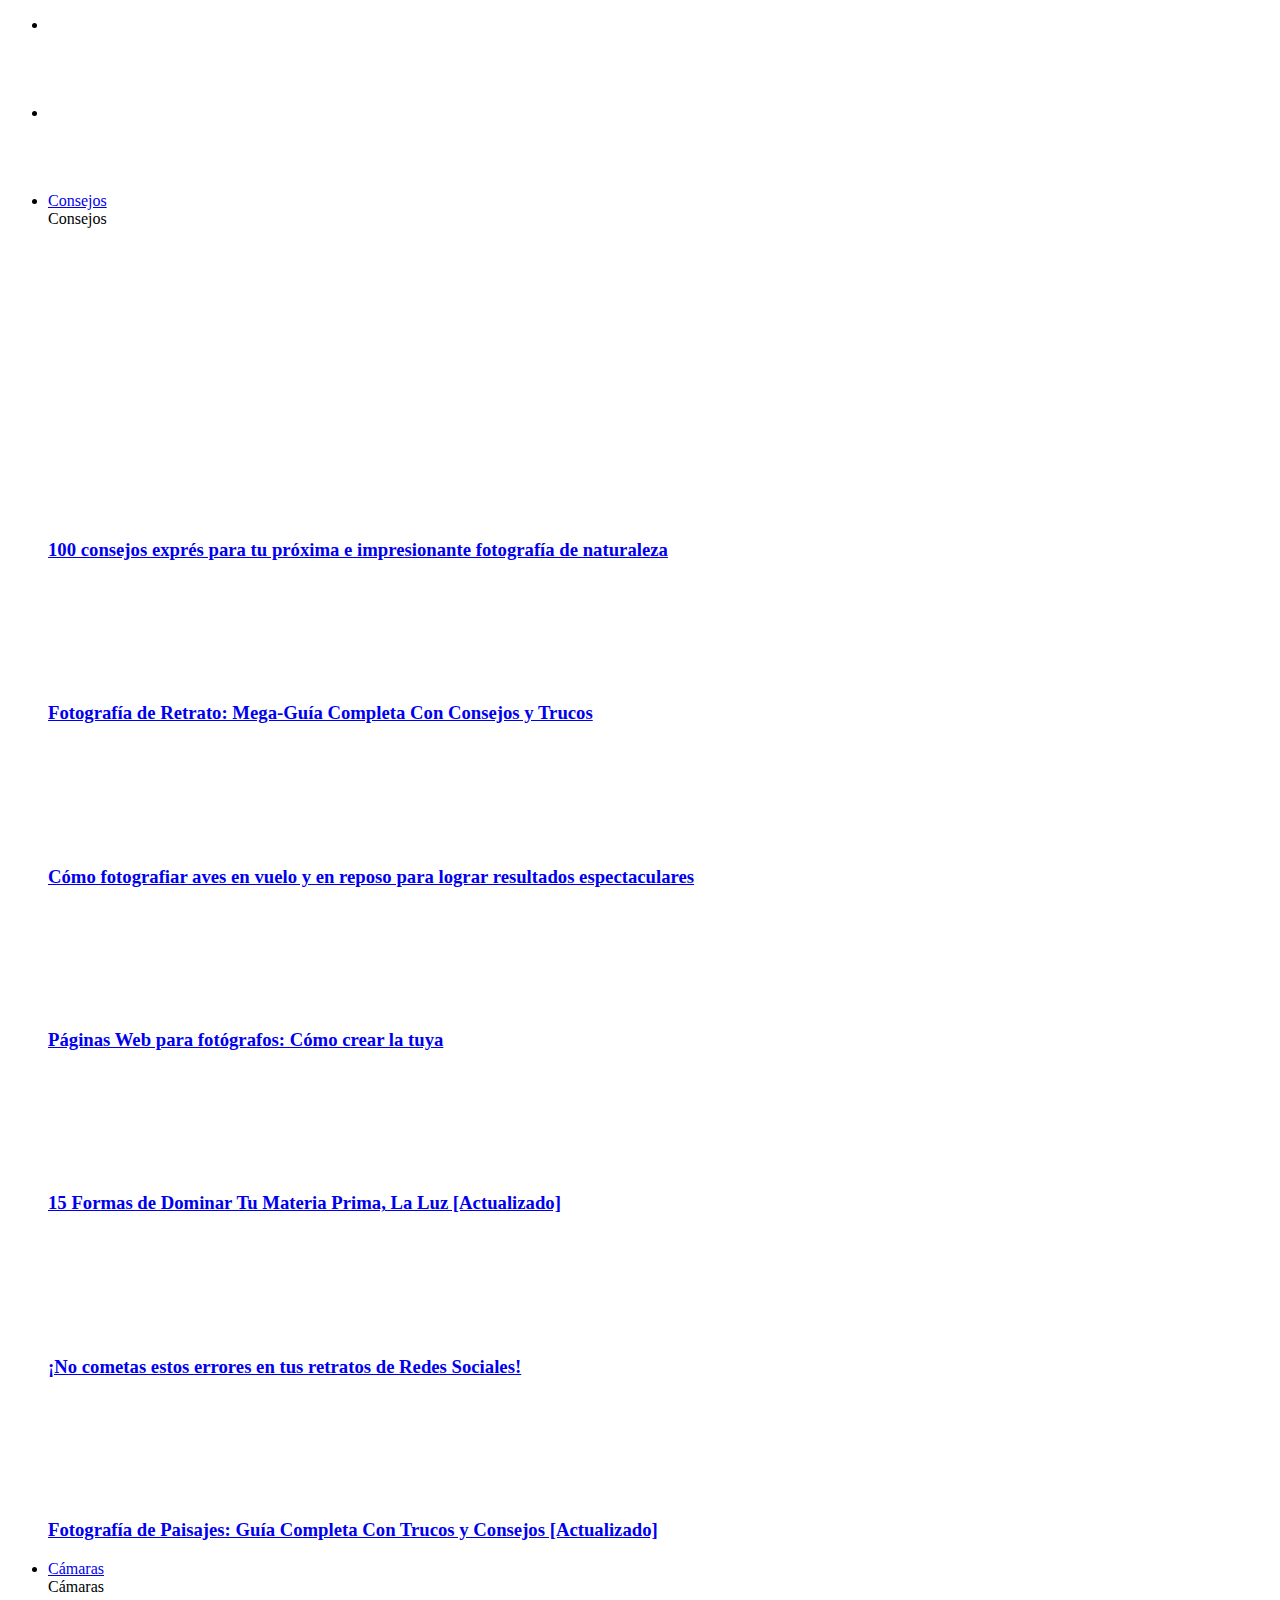
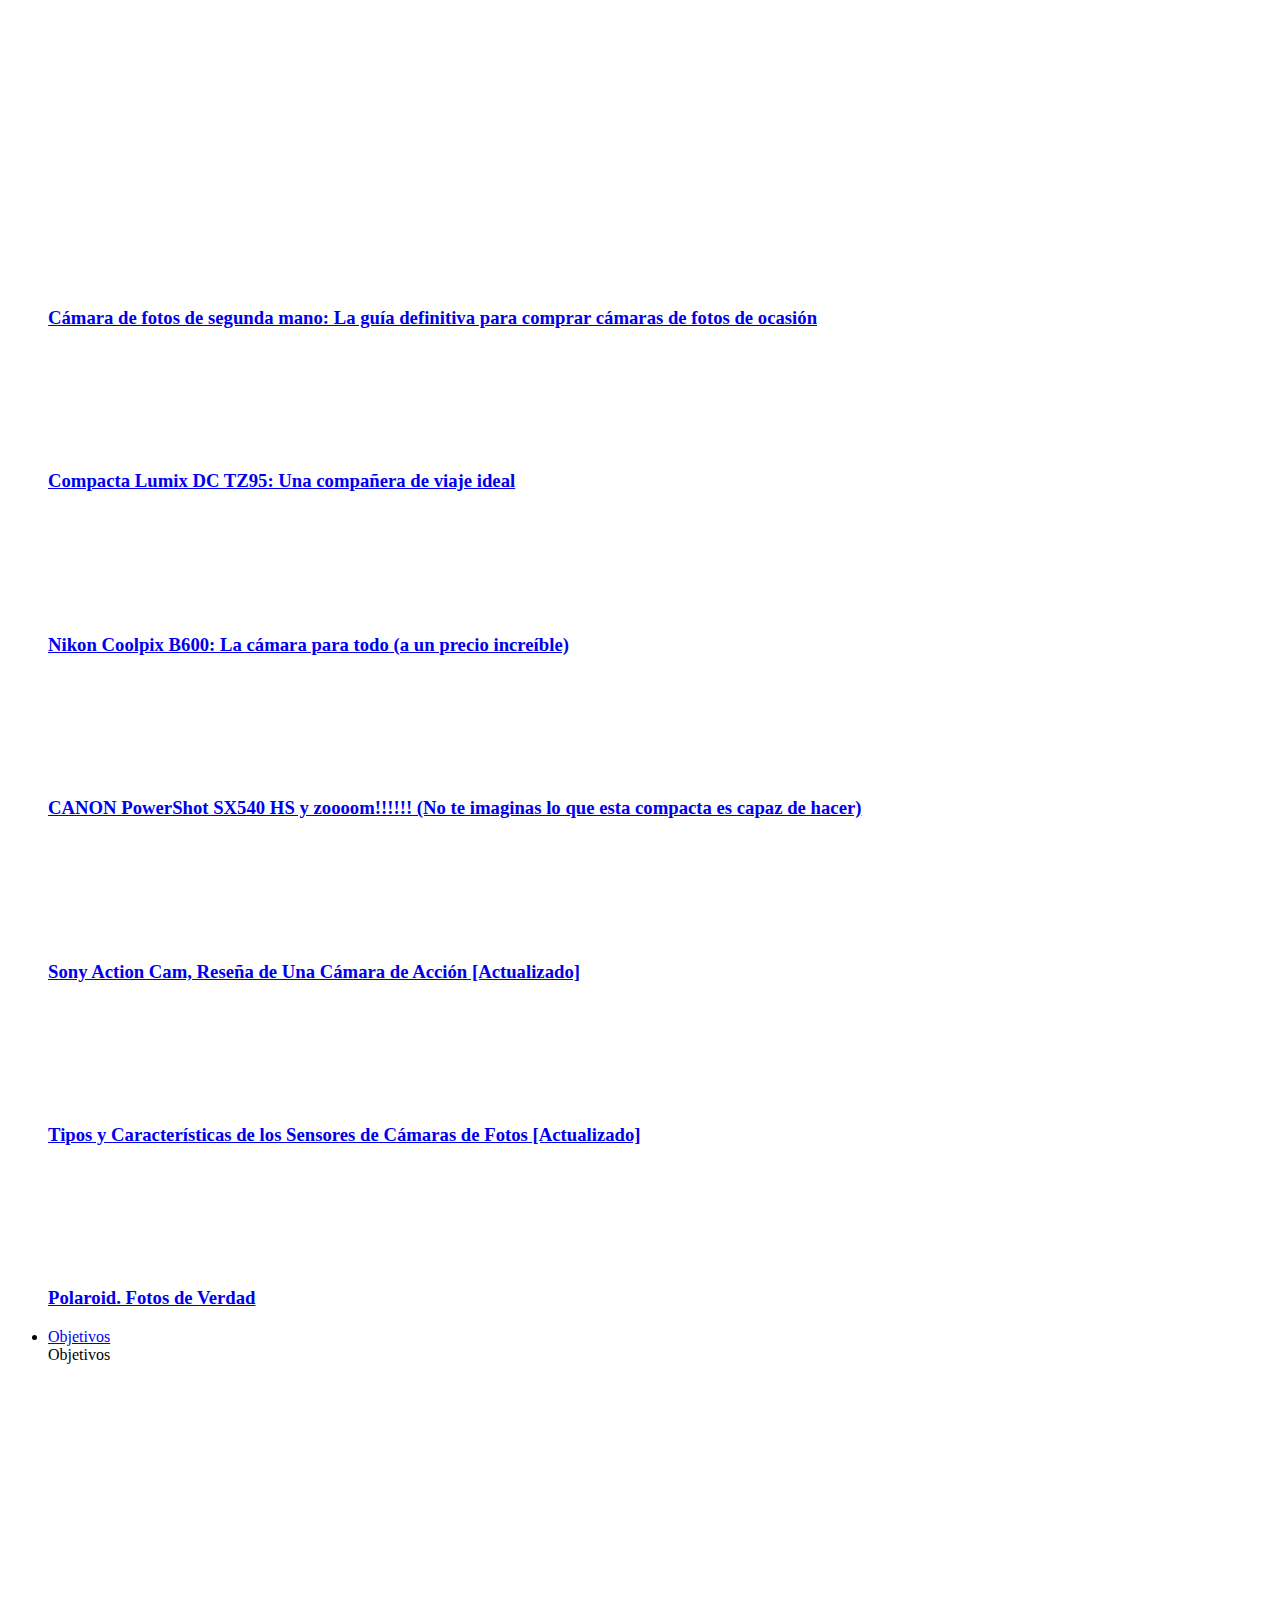
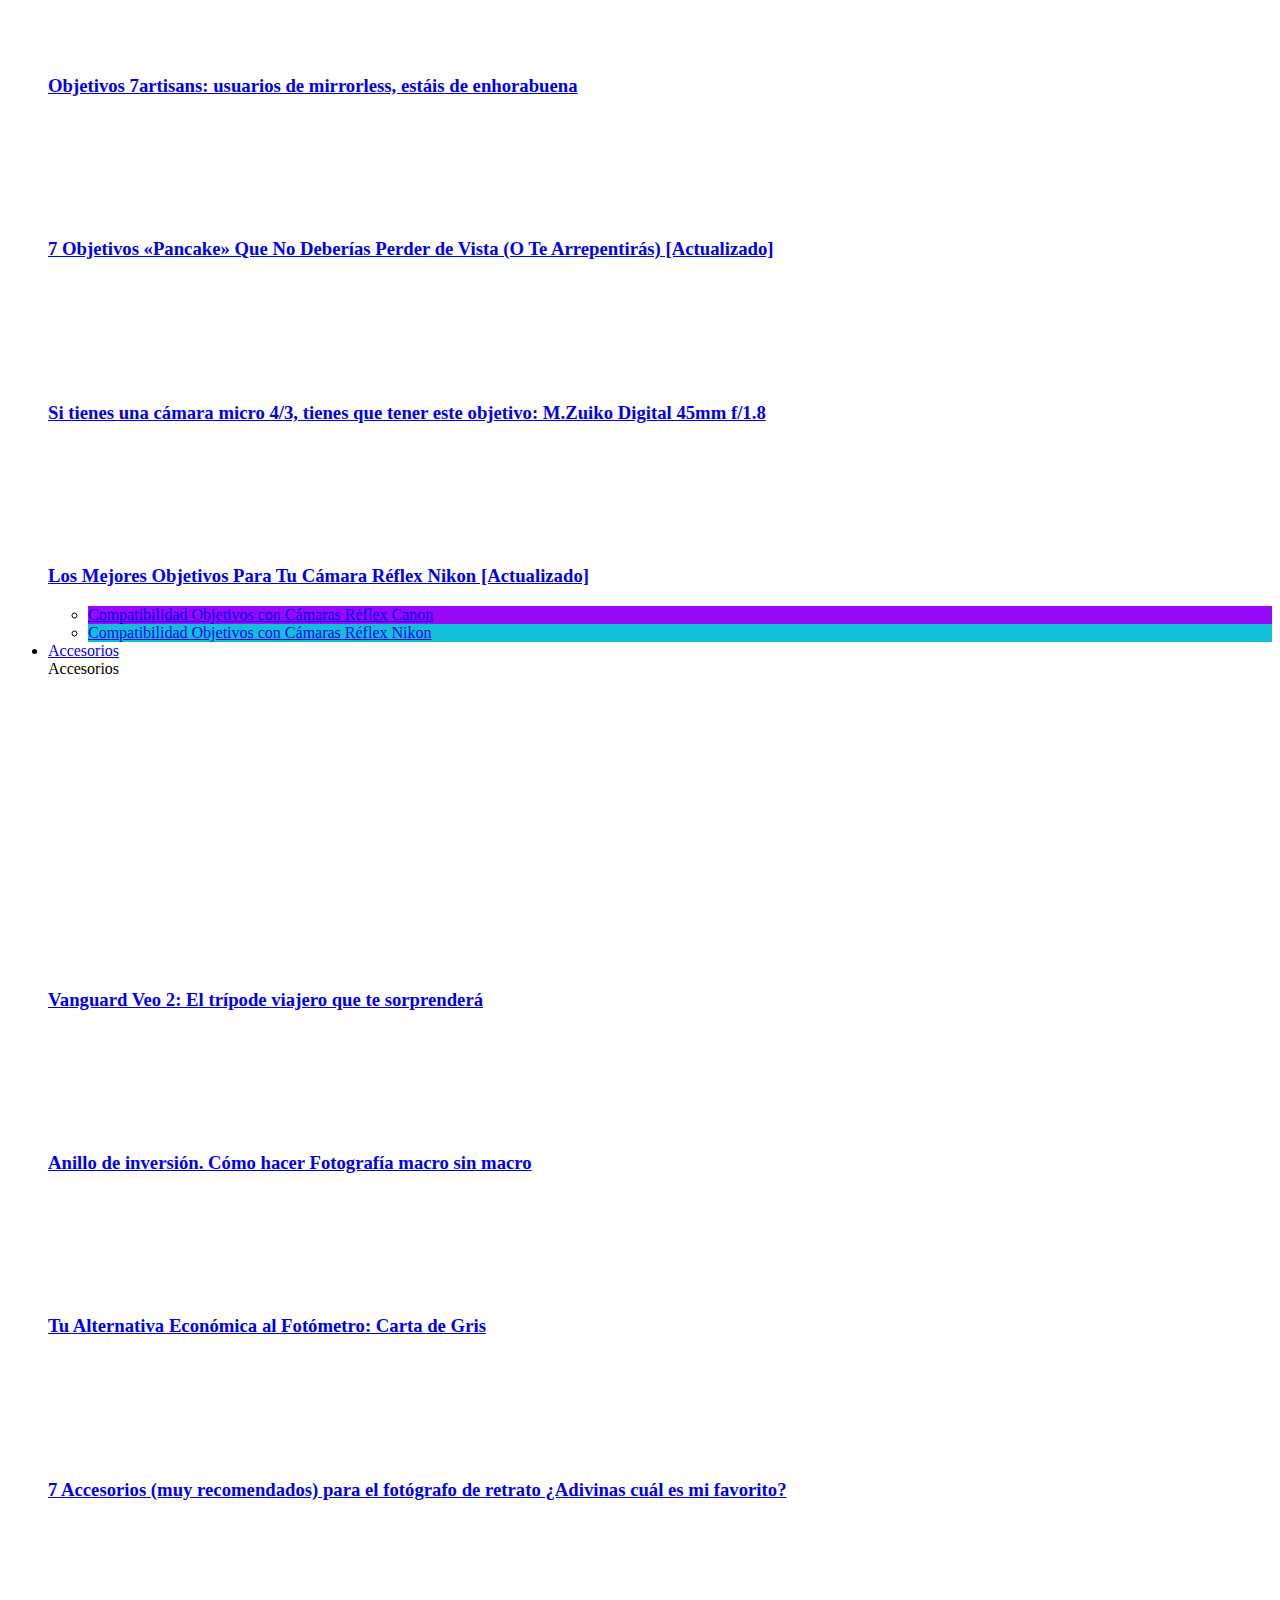
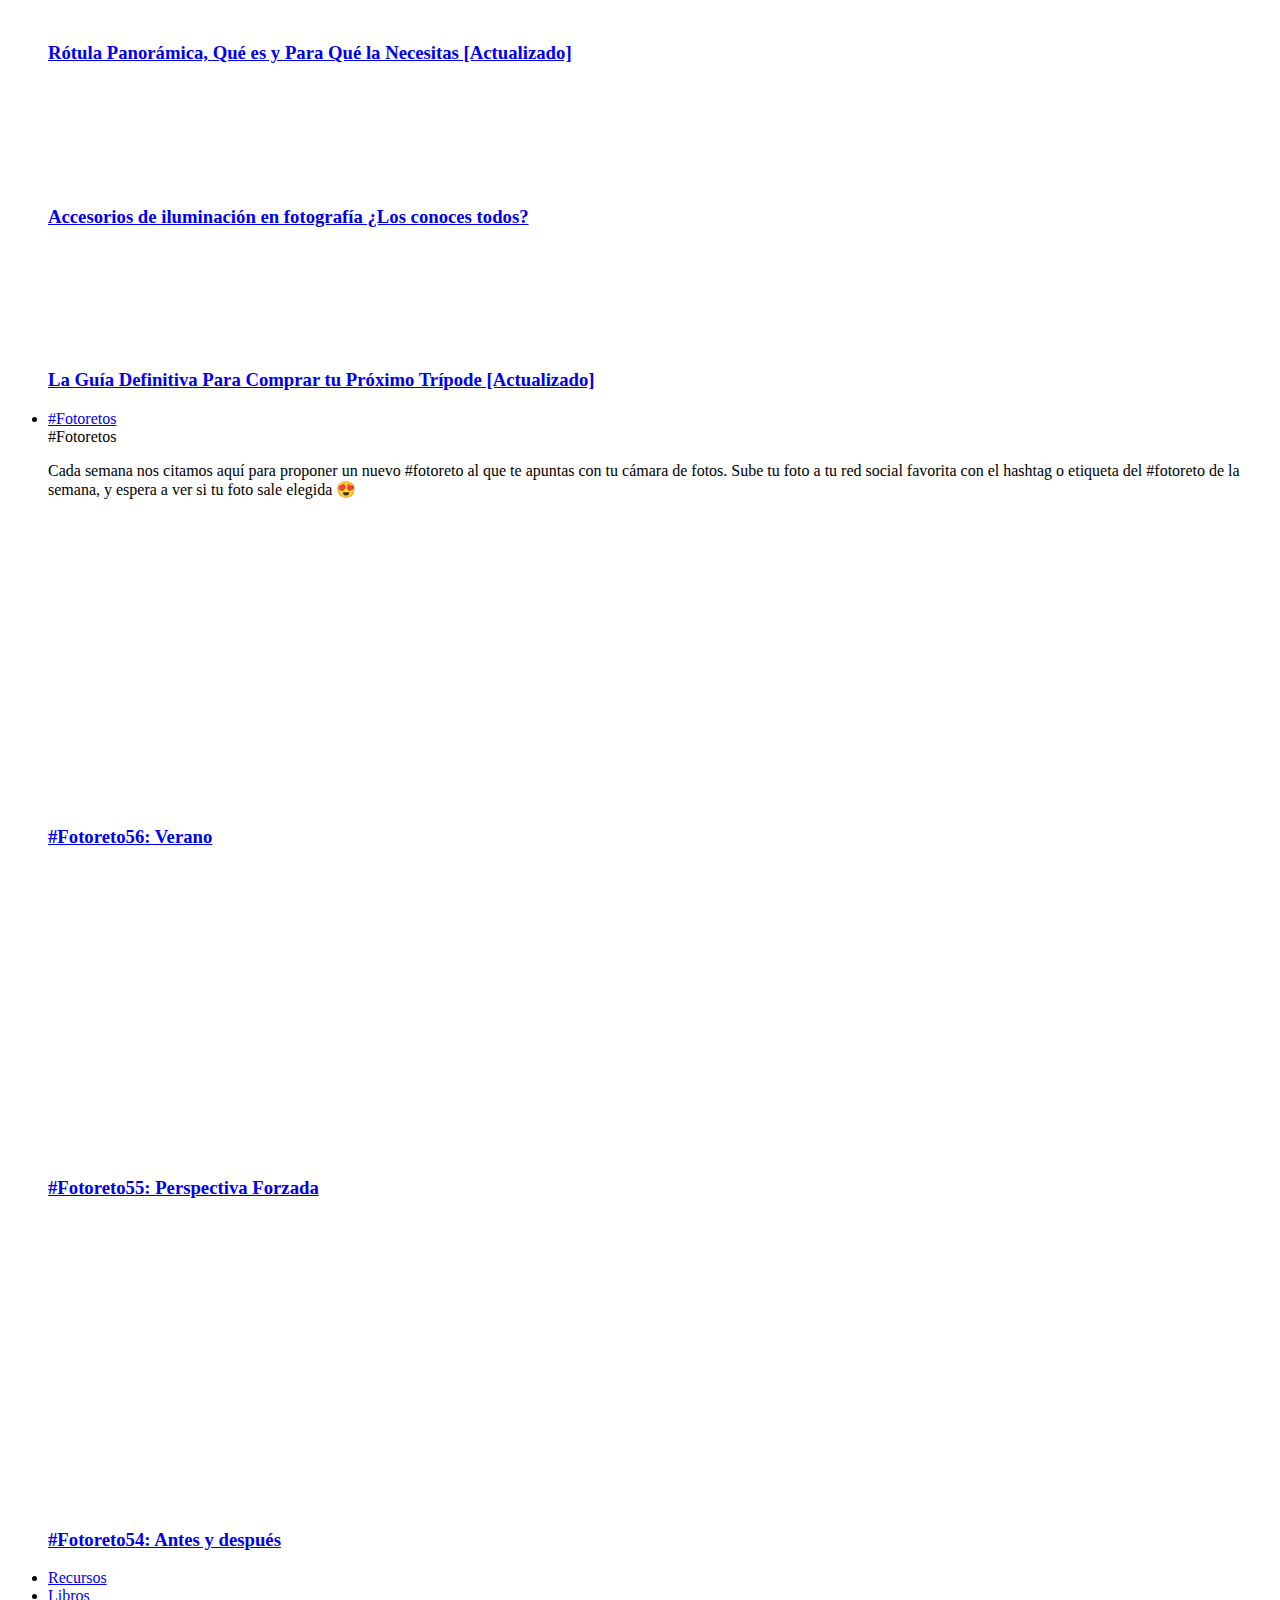
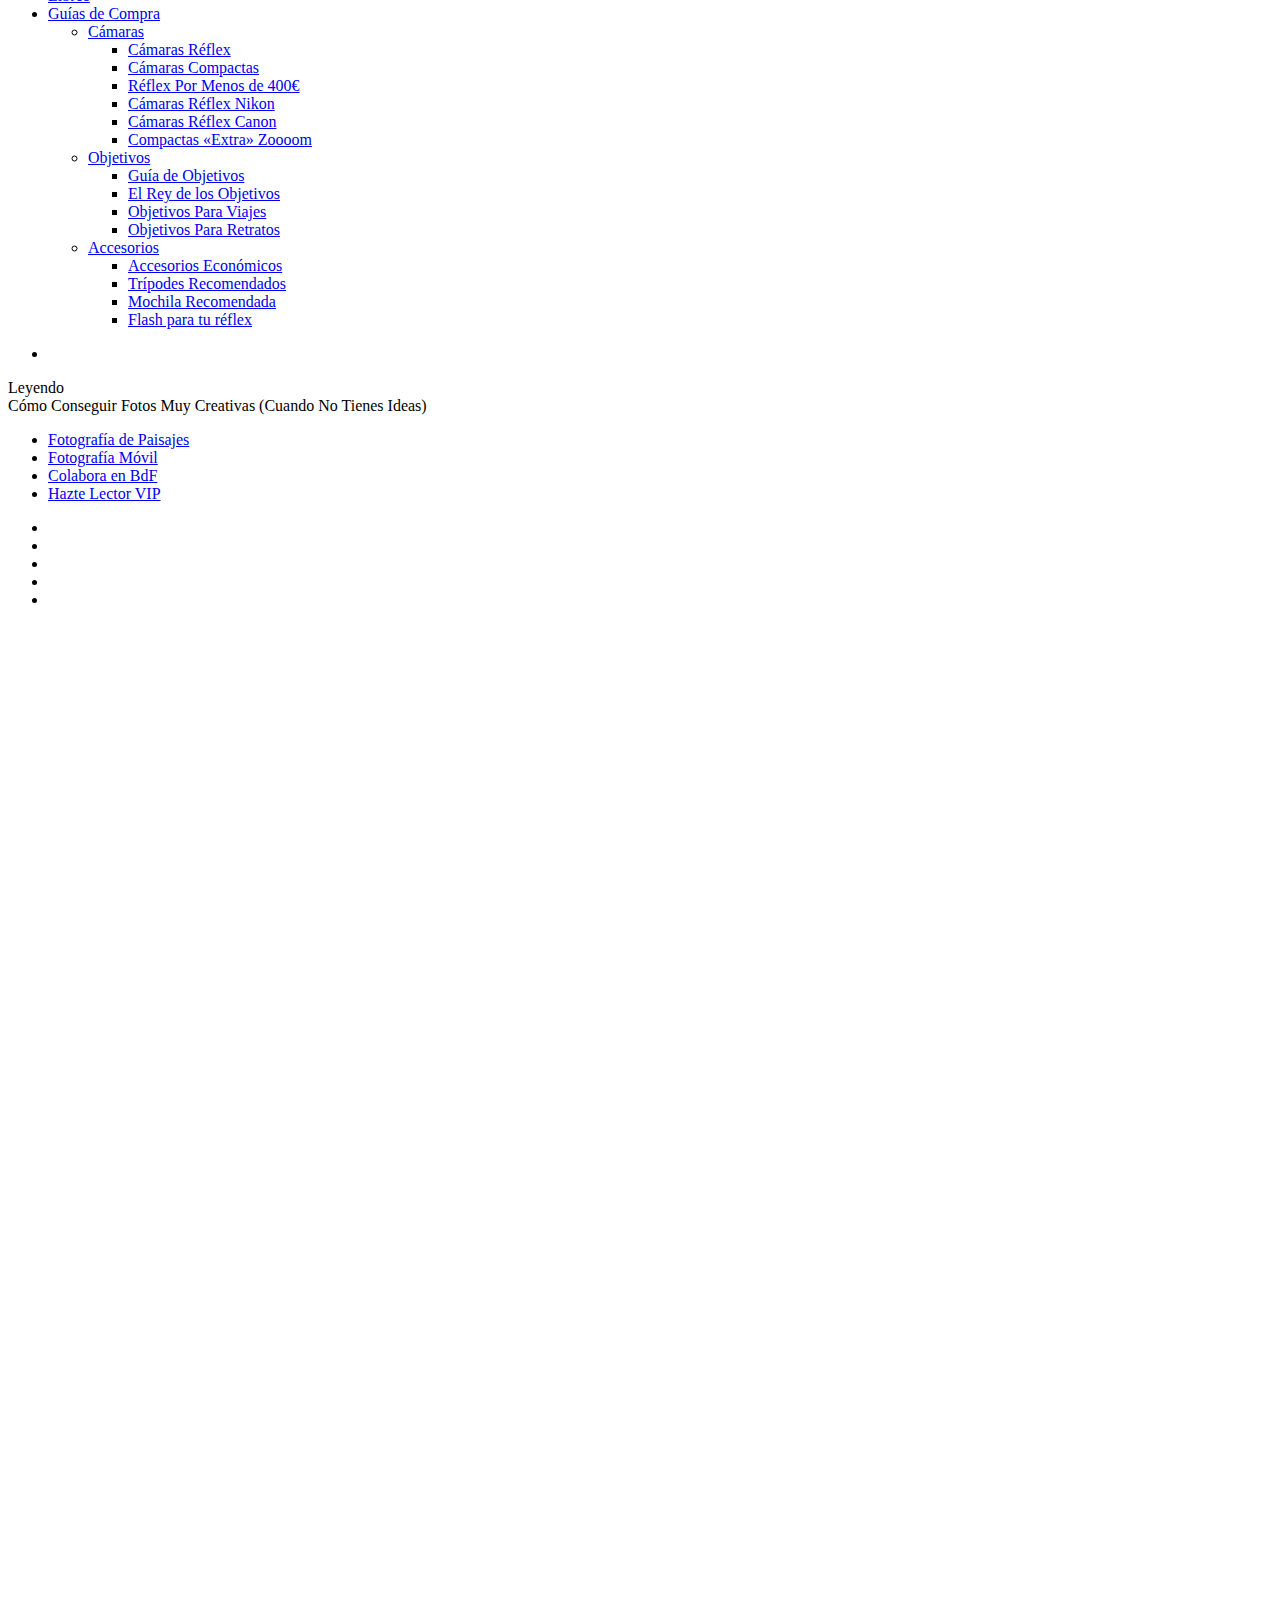
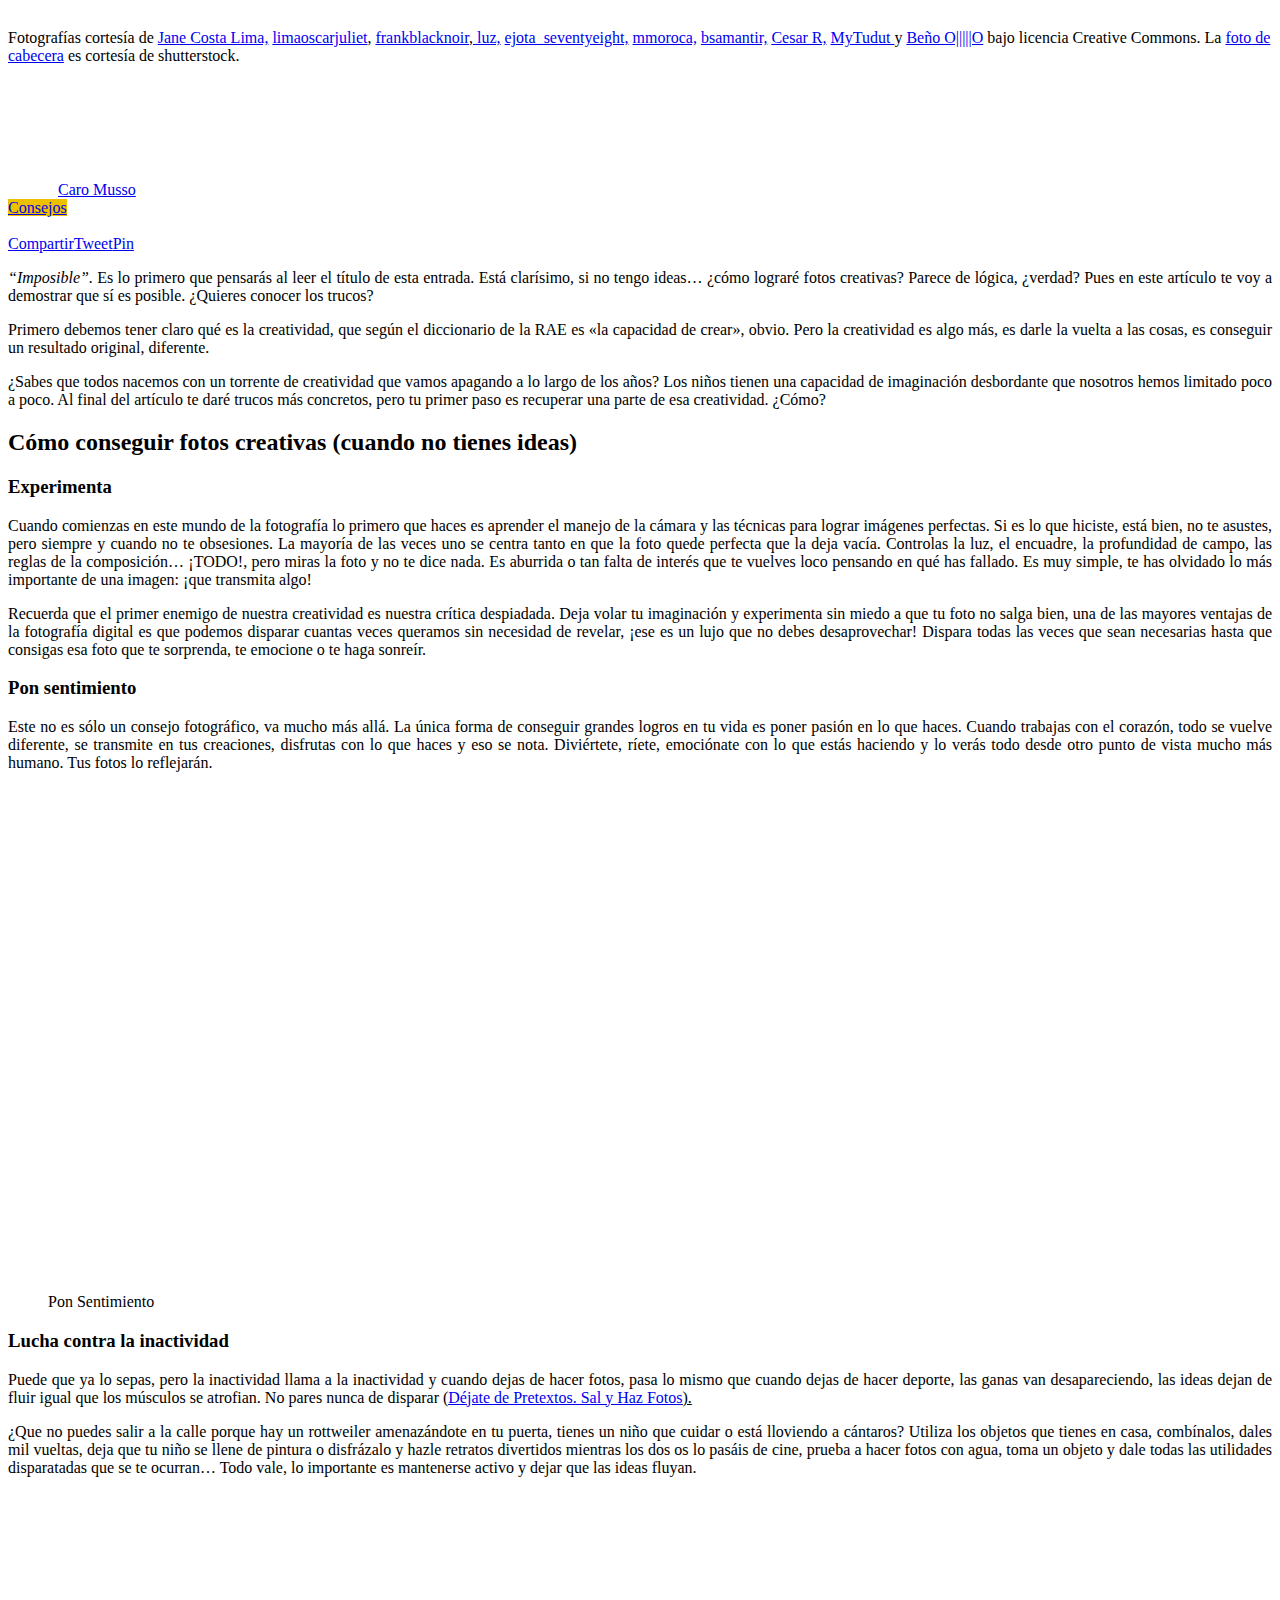
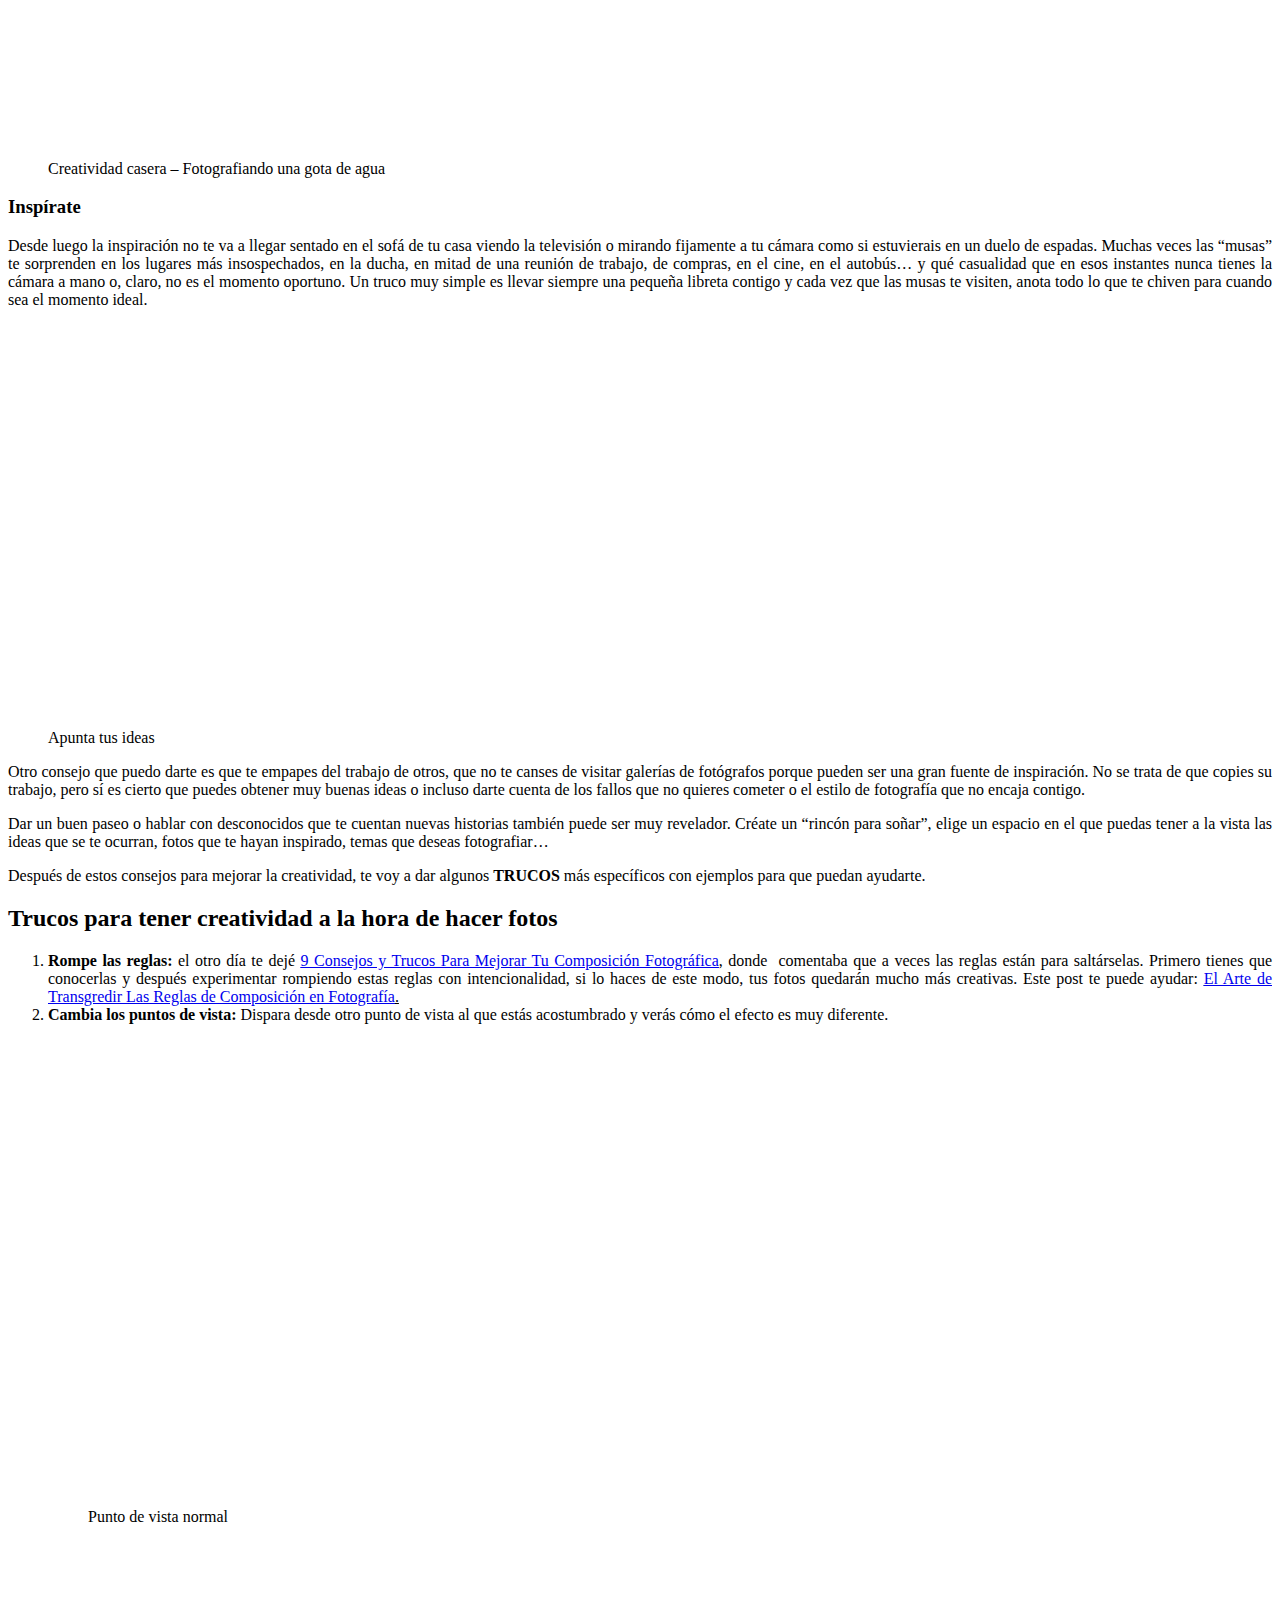
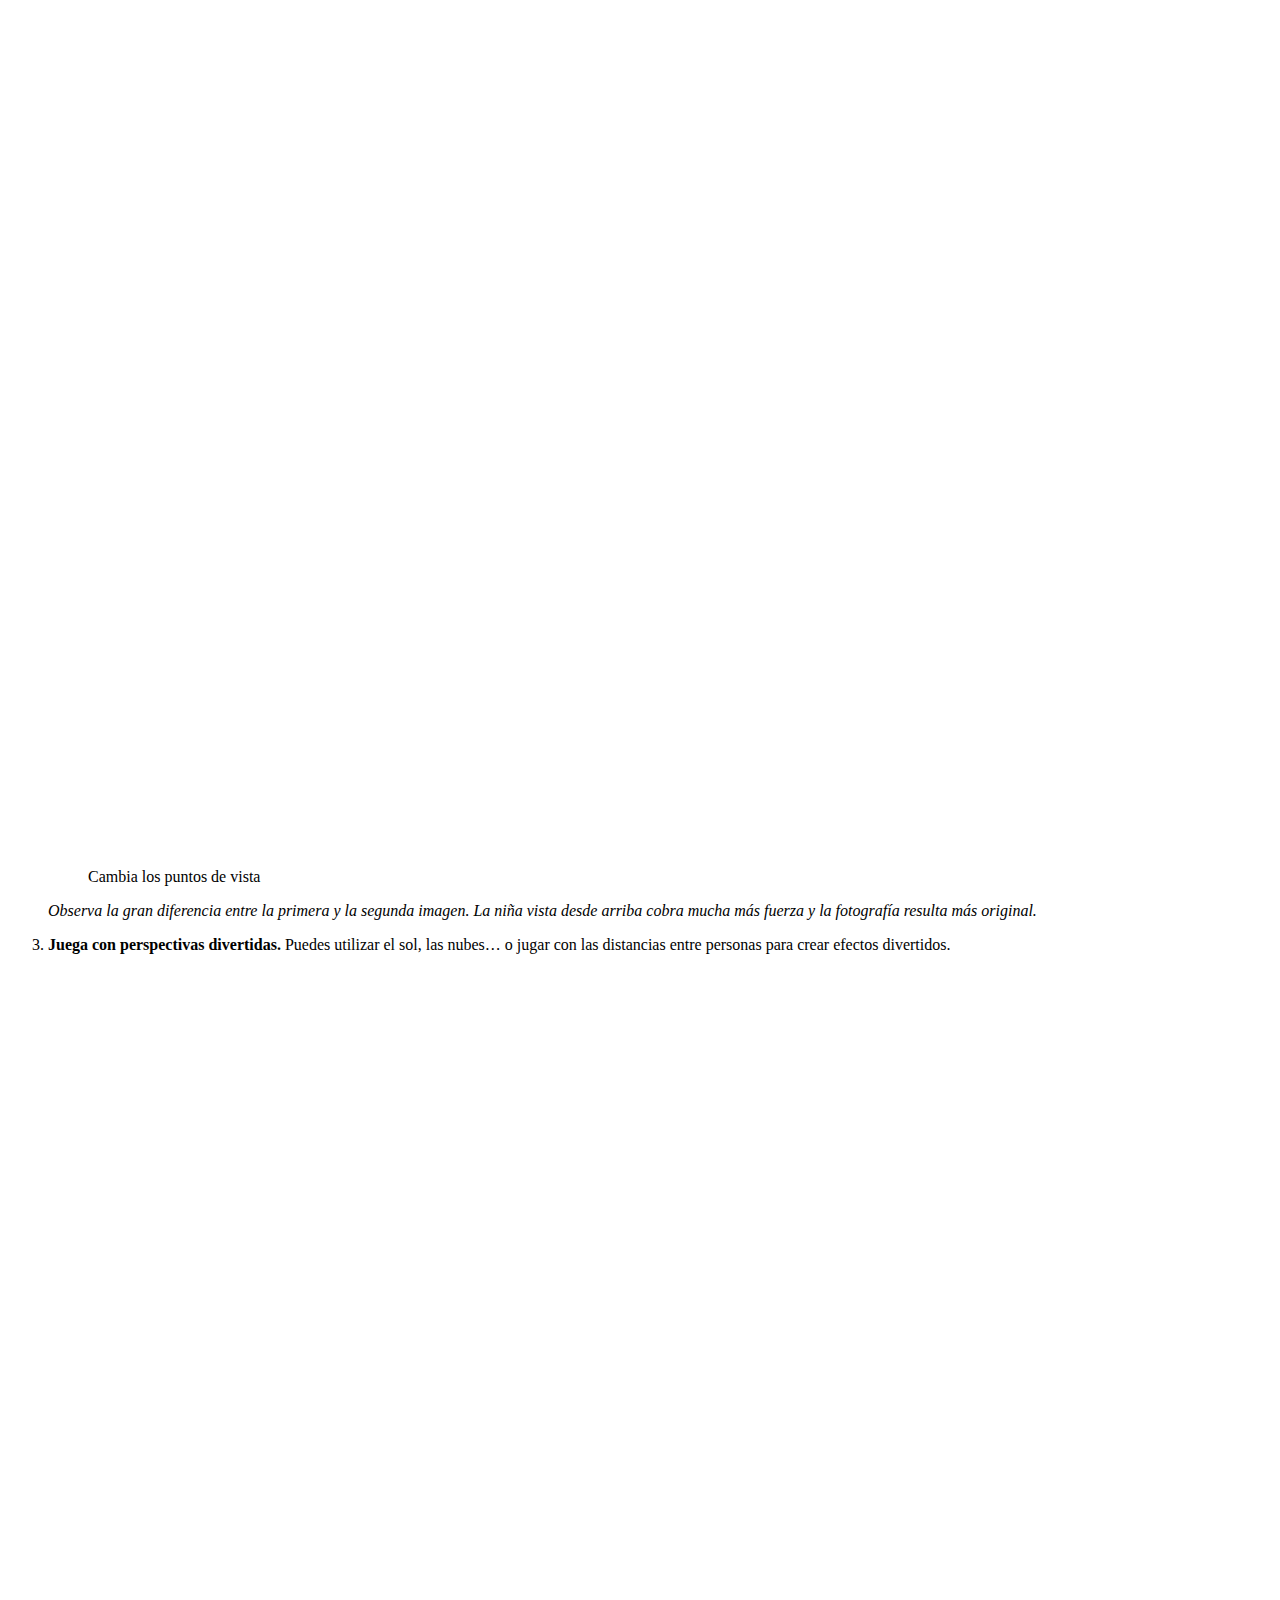
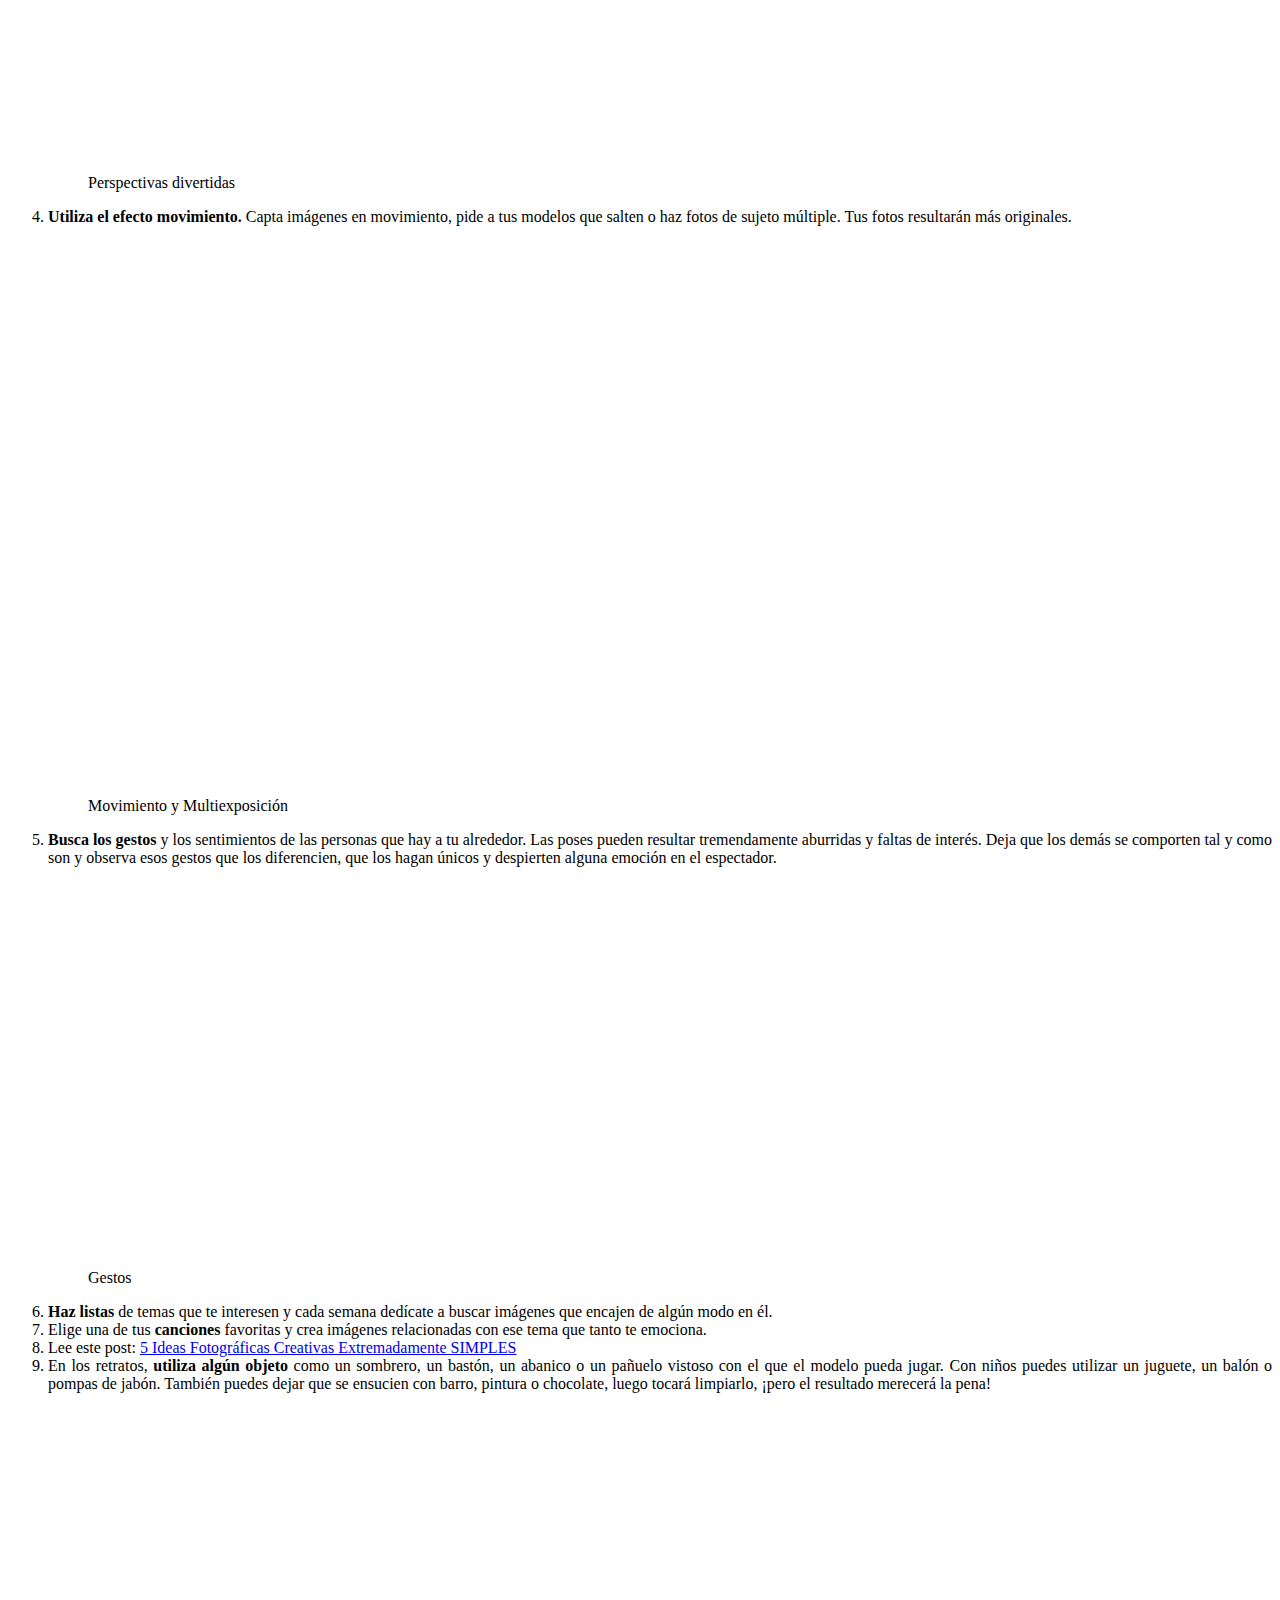
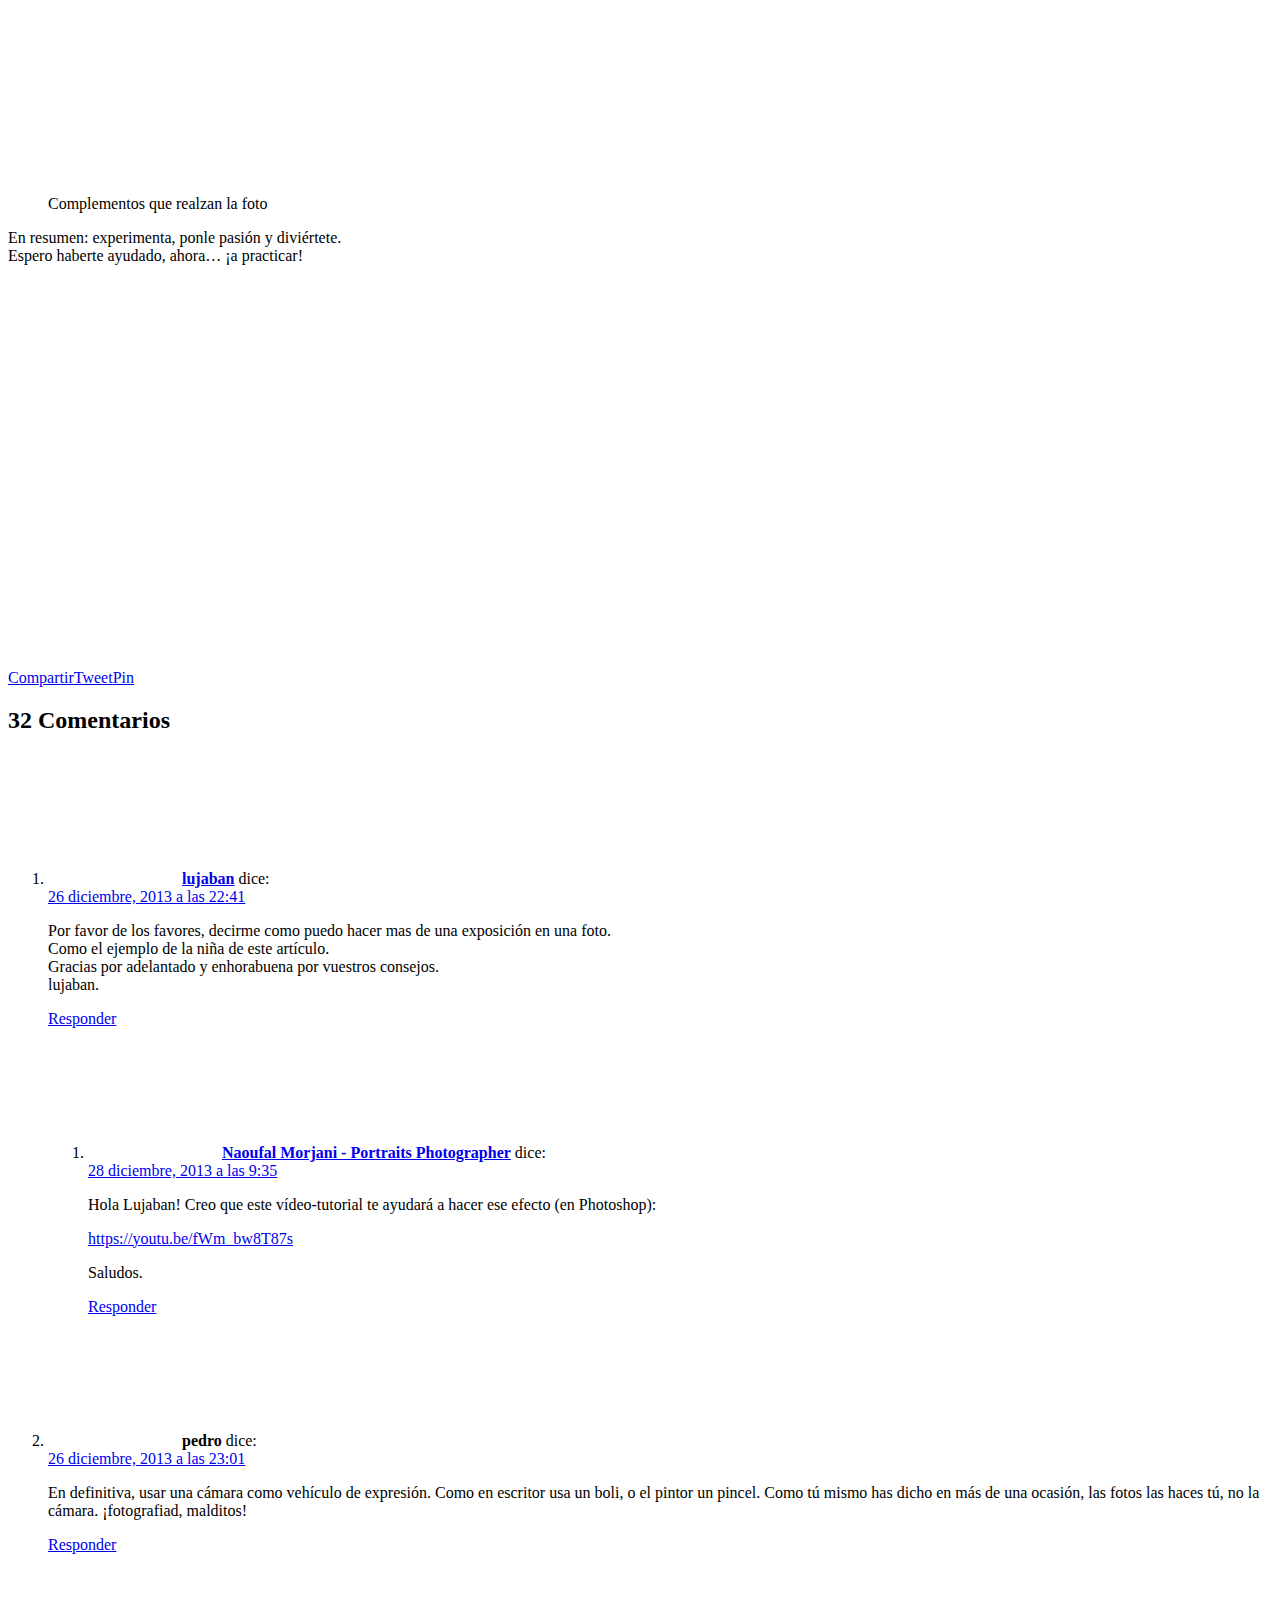
<file: Cómo Conseguir Fotos Muy Creativas (Cuando No Tienes Ideas) _ Blog del Fotógrafo.html>
<!DOCTYPE html><html lang="es"><head><meta charset="UTF-8"><meta name="viewport" content="width=device-width, initial-scale=1"><script src="https://ajax.cloudflare.com/cdn-cgi/scripts/7089c43e/cloudflare-static/rocket-loader.min.js" data-cf-settings="fc5966f10692ea2a2e142ac7-|49"></script><link rel="preload" as="style" onload="this.onload=null;this.rel='stylesheet'" id="ao_optimized_gfonts" href="https://fonts.googleapis.com/css?family=Montserrat%3A800%2Citalic%2C400%7COpen+Sans%3A400%2C700%7CMontserrat%3A200%2C700&#038;subset=latin&amp;display=swap" /><link rel="profile" href="http://gmpg.org/xfn/11"><meta name="theme-color" content="#f7d40e"><script src="https://ajax.cloudflare.com/cdn-cgi/scripts/7089c43e/cloudflare-static/rocket-loader.min.js" data-cf-settings="fc5966f10692ea2a2e142ac7-|49"></script><link rel="preload" as="style" media="all" href="https://www.blogdelfotografo.com/wp-content/cache/autoptimize/css/autoptimize_bd1cadab136917ada0f0309ac3f03801.css" onload="this.onload=null;this.rel='stylesheet'" /><noscript id="aonoscrcss"><link media="all" href="https://www.blogdelfotografo.com/wp-content/cache/autoptimize/css/autoptimize_bd1cadab136917ada0f0309ac3f03801.css" rel="stylesheet" /></noscript><title>Cómo Conseguir Fotos Muy Creativas (Cuando No Tienes Ideas) | Blog del Fotógrafo</title><link rel='dns-prefetch' href='//fonts.googleapis.com/'><link rel='dns-prefetch' href='//fonts.gstatic.com'><link rel='dns-prefetch' href='//ajax.googleapis.com'><link rel='dns-prefetch' href='//apis.google.com'><link rel='dns-prefetch' href='//www.google-analytics.com'><link rel='dns-prefetch' href='//ssl.google-analytics.com'><link rel='dns-prefetch' href='//youtube.com'><link rel='dns-prefetch' href='//cdnjs.cloudflare.com'><link rel='dns-prefetch' href='//s.gravatar.com'><link rel='preconnect' href='//s.gravatar.com' crossorigin><link rel='preconnect' href='//fonts.googleapis.com' crossorigin><link rel='preconnect' href='//ajax.googleapis.com' crossorigin><link rel='preconnect' href='//apis.google.com' crossorigin><link rel='preconnect' href='//google-analytics.com' crossorigin><meta name="description" content="Cómo Conseguir Fotos Muy Creativas (Cuando No Tienes Ideas)" /><meta name="robots" content="max-snippet:-1, max-image-preview:large, max-video-preview:-1" /><link rel="canonical" href="https://www.blogdelfotografo.com/consejos-fotografia-creativa-ideas/" /><meta property="og:locale" content="es_ES" /><meta property="og:type" content="article" /><meta property="og:title" content="Cómo Conseguir Fotos Muy Creativas (Cuando No Tienes Ideas) | Blog del Fotógrafo" /><meta property="og:description" content="Cómo Conseguir Fotos Muy Creativas (Cuando No Tienes Ideas)" /><meta property="og:url" content="https://www.blogdelfotografo.com/consejos-fotografia-creativa-ideas/" /><meta property="og:site_name" content="Blog del Fotógrafo" /><meta property="article:publisher" content="https://www.facebook.com/blogfotografo" /><meta property="article:tag" content="Creatividad" /><meta property="article:tag" content="fotografía" /><meta property="article:tag" content="Ideas" /><meta property="article:section" content="Consejos" /><meta property="article:published_time" content="2013-12-26T19:50:07+00:00" /><meta property="article:modified_time" content="2015-08-19T06:42:05+00:00" /><meta property="og:updated_time" content="2015-08-19T06:42:05+00:00" /><meta property="og:image" content="https://www.blogdelfotografo.com/wp-content/uploads/2013/12/Creatividad-Fotográfica.jpg" /><meta property="og:image:secure_url" content="https://www.blogdelfotografo.com/wp-content/uploads/2013/12/Creatividad-Fotográfica.jpg" /><meta property="og:image:width" content="699" /><meta property="og:image:height" content="1000" /><meta name="twitter:card" content="summary_large_image" /><meta name="twitter:description" content="Cómo Conseguir Fotos Muy Creativas (Cuando No Tienes Ideas)" /><meta name="twitter:title" content="Cómo Conseguir Fotos Muy Creativas (Cuando No Tienes Ideas) | Blog del Fotógrafo" /><meta name="twitter:site" content="@blogfotografo" /><meta name="twitter:image" content="https://www.blogdelfotografo.com/wp-content/uploads/2013/12/Creatividad-Fotográfica.jpg" /><meta name="twitter:creator" content="@blogfotografo" /> <script type='application/ld+json' class='yoast-schema-graph yoast-schema-graph--main'>{"@context":"https://schema.org","@graph":[{"@type":"Organization","@id":"https://www.blogdelfotografo.com/#organization","name":"Blog del Fot\u00f3grafo","url":"https://www.blogdelfotografo.com/","sameAs":["https://www.facebook.com/blogfotografo","https://instagram.com/blogfotografo/","https://www.youtube.com/channel/UCrnOlCh3AkqUF5_UAiRINRg","https://es.pinterest.com/blogfotografo/","https://twitter.com/blogfotografo"],"logo":{"@type":"ImageObject","@id":"https://www.blogdelfotografo.com/#logo","url":"https://www.blogdelfotografo.com/wp-content/uploads/2016/01/bdf-logoooo.png","width":500,"height":86,"caption":"Blog del Fot\u00f3grafo"},"image":{"@id":"https://www.blogdelfotografo.com/#logo"}},{"@type":"WebSite","@id":"https://www.blogdelfotografo.com/#website","url":"https://www.blogdelfotografo.com/","name":"Blog del Fot\u00f3grafo","description":"Fotograf\u00edo, Luego Existo.","publisher":{"@id":"https://www.blogdelfotografo.com/#organization"},"potentialAction":{"@type":"SearchAction","target":"https://www.blogdelfotografo.com/?s={search_term_string}","query-input":"required name=search_term_string"}},{"@type":"ImageObject","@id":"https://www.blogdelfotografo.com/consejos-fotografia-creativa-ideas/#primaryimage","url":"https://www.blogdelfotografo.com/wp-content/uploads/2013/12/Creatividad-Fotogr\u00e1fica.jpg","width":699,"height":1000},{"@type":"WebPage","@id":"https://www.blogdelfotografo.com/consejos-fotografia-creativa-ideas/#webpage","url":"https://www.blogdelfotografo.com/consejos-fotografia-creativa-ideas/","inLanguage":"es","name":"C\u00f3mo Conseguir Fotos Muy Creativas (Cuando No Tienes Ideas) | Blog del Fot\u00f3grafo","isPartOf":{"@id":"https://www.blogdelfotografo.com/#website"},"primaryImageOfPage":{"@id":"https://www.blogdelfotografo.com/consejos-fotografia-creativa-ideas/#primaryimage"},"datePublished":"2013-12-26T19:50:07+00:00","dateModified":"2015-08-19T06:42:05+00:00","description":"C\u00f3mo Conseguir Fotos Muy Creativas (Cuando No Tienes Ideas)"},{"@type":"Article","@id":"https://www.blogdelfotografo.com/consejos-fotografia-creativa-ideas/#article","isPartOf":{"@id":"https://www.blogdelfotografo.com/consejos-fotografia-creativa-ideas/#webpage"},"author":{"@id":"https://www.blogdelfotografo.com/#/schema/person/246e065a658228979766cb1e20dd25de"},"headline":"C\u00f3mo Conseguir Fotos Muy Creativas (Cuando No Tienes Ideas)","datePublished":"2013-12-26T19:50:07+00:00","dateModified":"2015-08-19T06:42:05+00:00","commentCount":"32","mainEntityOfPage":{"@id":"https://www.blogdelfotografo.com/consejos-fotografia-creativa-ideas/#webpage"},"publisher":{"@id":"https://www.blogdelfotografo.com/#organization"},"image":{"@id":"https://www.blogdelfotografo.com/consejos-fotografia-creativa-ideas/#primaryimage"},"keywords":"Creatividad,fotograf\u00eda,Ideas","articleSection":"Consejos"},{"@type":["Person"],"@id":"https://www.blogdelfotografo.com/#/schema/person/246e065a658228979766cb1e20dd25de","name":"Caro Musso","image":{"@type":"ImageObject","@id":"https://www.blogdelfotografo.com/#authorlogo","url":"https://secure.gravatar.com/avatar/f6ded32aa10d556e9e63c9a537e5882e?s=96&d=mm&r=g","caption":"Caro Musso"},"description":"Autora de la novela \"La joven de ojos miel\" y madre novata que roba segundos al d\u00eda para leer, escribir y fotografiar lo que le rodea. Instagram @caro_musso y @caro_musso_bw","sameAs":["https://www.instagram.com/caro_musso"]}]}</script> <link rel='dns-prefetch' href='//www.google.com' /><link rel='dns-prefetch' href='//www.google-analytics.com' /><link rel='dns-prefetch' href='//s.w.org' /><link href='https://fonts.gstatic.com' crossorigin='anonymous' rel='preconnect' /><link rel="alternate" type="application/rss+xml" title="Blog del Fotógrafo &raquo; Feed" href="https://www.blogdelfotografo.com/feed/" /><link rel="alternate" type="application/rss+xml" title="Blog del Fotógrafo &raquo; Feed de los comentarios" href="https://www.blogdelfotografo.com/comments/feed/" /><link rel="alternate" type="application/rss+xml" title="Blog del Fotógrafo &raquo; Comentario Cómo Conseguir Fotos Muy Creativas (Cuando No Tienes Ideas) del feed" href="https://www.blogdelfotografo.com/consejos-fotografia-creativa-ideas/feed/" /> <script type="fc5966f10692ea2a2e142ac7-text/javascript">window._wpemojiSettings = {"baseUrl":"https:\/\/s.w.org\/images\/core\/emoji\/12.0.0-1\/72x72\/","ext":".png","svgUrl":"https:\/\/s.w.org\/images\/core\/emoji\/12.0.0-1\/svg\/","svgExt":".svg","source":{"concatemoji":"https:\/\/www.blogdelfotografo.com\/wp-includes\/js\/wp-emoji-release.min.js"}};
			!function(e,a,t){var r,n,o,i,p=a.createElement("canvas"),s=p.getContext&&p.getContext("2d");function c(e,t){var a=String.fromCharCode;s.clearRect(0,0,p.width,p.height),s.fillText(a.apply(this,e),0,0);var r=p.toDataURL();return s.clearRect(0,0,p.width,p.height),s.fillText(a.apply(this,t),0,0),r===p.toDataURL()}function l(e){if(!s||!s.fillText)return!1;switch(s.textBaseline="top",s.font="600 32px Arial",e){case"flag":return!c([127987,65039,8205,9895,65039],[127987,65039,8203,9895,65039])&&(!c([55356,56826,55356,56819],[55356,56826,8203,55356,56819])&&!c([55356,57332,56128,56423,56128,56418,56128,56421,56128,56430,56128,56423,56128,56447],[55356,57332,8203,56128,56423,8203,56128,56418,8203,56128,56421,8203,56128,56430,8203,56128,56423,8203,56128,56447]));case"emoji":return!c([55357,56424,55356,57342,8205,55358,56605,8205,55357,56424,55356,57340],[55357,56424,55356,57342,8203,55358,56605,8203,55357,56424,55356,57340])}return!1}function d(e){var t=a.createElement("script");t.src=e,t.defer=t.type="text/javascript",a.getElementsByTagName("head")[0].appendChild(t)}for(i=Array("flag","emoji"),t.supports={everything:!0,everythingExceptFlag:!0},o=0;o<i.length;o++)t.supports[i[o]]=l(i[o]),t.supports.everything=t.supports.everything&&t.supports[i[o]],"flag"!==i[o]&&(t.supports.everythingExceptFlag=t.supports.everythingExceptFlag&&t.supports[i[o]]);t.supports.everythingExceptFlag=t.supports.everythingExceptFlag&&!t.supports.flag,t.DOMReady=!1,t.readyCallback=function(){t.DOMReady=!0},t.supports.everything||(n=function(){t.readyCallback()},a.addEventListener?(a.addEventListener("DOMContentLoaded",n,!1),e.addEventListener("load",n,!1)):(e.attachEvent("onload",n),a.attachEvent("onreadystatechange",function(){"complete"===a.readyState&&t.readyCallback()})),(r=t.source||{}).concatemoji?d(r.concatemoji):r.wpemoji&&r.twemoji&&(d(r.twemoji),d(r.wpemoji)))}(window,document,window._wpemojiSettings);</script> <link rel='stylesheet' id='mab-actionbox-style-16247-css' href='https://www.blogdelfotografo.com/wp-content/cache/autoptimize/css/autoptimize_single_ba7a421f2be0c1d994bfc296f80d4fd2.css' type='text/css' media='all' /><link rel='stylesheet' id='mab-custom-buttons-css-css' href='https://www.blogdelfotografo.com/wp-content/cache/autoptimize/css/autoptimize_single_cc4878932f325fec3a7c1ac4fdb0ce95.css' type='text/css' media='all' /> <script type="fc5966f10692ea2a2e142ac7-text/javascript">var ajax_object = {"ajaxurl":"https:\/\/www.blogdelfotografo.com\/wp-admin\/admin-ajax.php","ajax_nonce":"f794262076","min_search":"1"};</script> <!--[if IE]> <script type='text/javascript' src='https://www.blogdelfotografo.com/wp-content/themes/zeen/assets/js/ie9.js'></script> <![endif]--><link rel='https://api.w.org/' href='https://www.blogdelfotografo.com/wp-json/' /><link rel="alternate" type="application/json+oembed" href="https://www.blogdelfotografo.com/wp-json/oembed/1.0/embed?url=https%3A%2F%2Fwww.blogdelfotografo.com%2Fconsejos-fotografia-creativa-ideas%2F" /><link rel="alternate" type="text/xml+oembed" href="https://www.blogdelfotografo.com/wp-json/oembed/1.0/embed?url=https%3A%2F%2Fwww.blogdelfotografo.com%2Fconsejos-fotografia-creativa-ideas%2F&#038;format=xml" /> <script type="fc5966f10692ea2a2e142ac7-text/javascript">window.ga=window.ga||function(){(ga.q=ga.q||[]).push(arguments)};ga.l=+new Date;
	ga('create', 'UA-12433709-1', 'auto');
	ga('send', 'pageview');</script> <link rel="icon" href="https://www.blogdelfotografo.com/wp-content/uploads/2019/05/cropped-Favicon_BdF-32x32.png" sizes="32x32" /><link rel="icon" href="https://www.blogdelfotografo.com/wp-content/uploads/2019/05/cropped-Favicon_BdF-192x192.png" sizes="192x192" /><link rel="apple-touch-icon-precomposed" href="https://www.blogdelfotografo.com/wp-content/uploads/2019/05/cropped-Favicon_BdF-180x180.png" /><meta name="msapplication-TileImage" content="https://www.blogdelfotografo.com/wp-content/uploads/2019/05/cropped-Favicon_BdF-270x270.png" /><style type="text/css" id="wp-custom-css">.buttonlectorvipred {
	background-color:#ec3c50;
	display:inline-block;
	cursor:pointer;
	color:#ffffff;
	font-family:'Montserrat', sans-serif;
	font-size:18px;
	font-weight:900;
	padding:15px 47px 15px;
	text-decoration:none;
}
.buttonlectorvipred:hover {
	background-color:#e66565;
}
.buttonlectorvipred:active {
	position:relative;
	top:1px;
}





.buttonenviar {
	background-color:#cf0643;
		display:inline-block;
	cursor:pointer;
	color:#ffffff;
	font-family:'Montserrat', sans-serif;
	font-size:24px;
	font-weight:900;
	padding:7px 47px 7px;
	text-decoration:none;
	border-width: 0px;
	width: 300px;
text-align: center; 
}
.buttonenviar:hover {
	background-color:#a10635;
}
.buttonenviar:active {
	position:relative;
	top:1px;
}









.bdf-hp-lectorvip {
  line-height: 140%;	
	margin: auto;
  width: 100%;
	min-width:350px;
	vertical-align: middle;
	display: inline-block;
	text-align: center;
	}

.bdf-hp-lectorvip-elmnt {
  line-height: 140%;	
	margin: auto;
  width: 50%;
	min-width:350px;
	vertical-align: middle;
	display: inline-block;
	text-align: center;
	}

.bdf-hp-lectorvip-title {
	font-size:35px;
	line-height: 170%;	
	}


.bdf-hp-lectorvip-txt {
	font-size:18px;
	padding:0px 0px 20px;
	}



.bdf-ftr {
  line-height: 140%;	
	margin: auto;
  width: 70%; text-align:center;
}



.bdf-ftr-elmnt {
	margin: auto;
    width: 40%;
    vertical-align: middle;
    display: inline-block;
    text-align: center;
    padding: 0 2.5% 30px;
	}

.bdf-ftr-elmnt.img_container{ padding-bottom: 0;vertical-align: bottom;}


.bdf-ftr-elmnt-img {
  max-width: 100%;
	vertical-align: bottom;
	float:right;
	}



.bdf-ftr-elmnt-title {
	font-size:20px;
	}

.bdf-ftr-elmnt-txt {
	font-size:15px;
	}


.bdf-ftr-elmnt-txt-a {
	font-size:15px;
	}

.bdf-ftr-elmnt-btm {
 vertical-align: bottom;
}

@media (min-width:768px) and (max-width:1340px){
	.bdf-ftr-elmnt.img_container{display:none;}
	.bdf-ftr-elmnt{width:49.5%; }	
}

@media (min-width:768px) and (max-width:1019px){
	.bdf-ftr-elmnt{padding-bottom: 0;}	
}

@media (max-width:767px){
.bdf-ftr-elmnt{width:100%;    padding: 15px 2.5%;}
.bdf-ftr-elmnt-img{ float:none;}
.bdf-ftr-elmnt.img_container{ margin-bottom:-30px;}
}



.bdf-btn-trqs-s {
	background-color:#17b7ba;
	-moz-border-radius:23px;
	-webkit-border-radius:23px;
	border-radius:23px;
	display:inline-block;
	cursor:pointer;
	color:#fcfcfc;
	font-family:Arial;
	font-size:13px;
	line-height: 100%;	
	padding:4px 18px;
	text-decoration:none;
}
.bdf-btn-trqs-s:hover {
	background-color:#73d9d9;
}
.bdf-btn-trqs-s:active {
	position:relative;
	top:1px;
}









.bdf-btn-blue-s {
	background-color:#576be7;
	-moz-border-radius:23px;
	-webkit-border-radius:23px;
	border-radius:23px;
	display:inline-block;
	cursor:pointer;
	color:#fcfcfc;
	font-family:Arial;
	font-size:13px;
	line-height: 100%;	
	padding:4px 18px;
	text-decoration:none;
}
.bdf-btn-blue-s:hover {
	background-color:#99a5ed;
}
.bdf-btn-blue-s:active {
	position:relative;
	top:1px;
}




.bdf-btn-yellow-s {
	background-color:#efb73f;
	-moz-border-radius:23px;
	-webkit-border-radius:23px;
	border-radius:23px;
	display:inline-block;
	cursor:pointer;
	color:#fcfcfc;
	font-family:Arial;
	font-size:13px;
	line-height: 100%;	
	padding:4px 18px;
	text-decoration:none;
}
.bdf-btn-yellow-s:hover {
	background-color:#f7c447;
}
.bdf-btn-yellow-s:active {
	position:relative;
	top:1px;
}








.bdf-btn-salmon-s {
	background-color:#c06d68;
	-moz-border-radius:23px;
	-webkit-border-radius:23px;
	border-radius:23px;
	display:inline-block;
	cursor:pointer;
	color:#fcfcfc;
	font-family:Arial;
	font-size:13px;
	line-height: 100%;	
	padding:4px 18px;
	text-decoration:none;
}
.bdf-btn-salmon-s:hover {
	background-color:#ffbfbc;
}
.bdf-btn-salmon-s:active {
	position:relative;
	top:1px;
}



.inline-post .block article .title  {
font-family: montserrat-bold;
}



.user-page-box img {
	border-radius: 50%;
}


.user-page-box {
	background: #eeeeee;
}


.footer-widgets-skin-3 .textwidget p, .footer-widgets-skin-2 .textwidget p{opacity:1;}







.team-member-details .team-member-detail .pre-title {
	font-family: montserrat-bold;
}

.skin-light .title-light {
	opacity: 1;
}

.cb-score-subtitle {
	font-size: 10px;
	}




/* Global Widget CSS */
.cust_widget_holder{float: left; width: 100%; margin: 0 0 40px; display: block;}
.cust_widget{margin: 40px auto; color: #FFF; max-width: 400px; }
.cust_widget .titlos{ padding: 0 25px; text-align: center; font-family: 'Montserrat';}
.cust_widget .titlos .subtitle{display: block; text-transform: uppercase; font-weight:500 !important; font-style:inherit;font-size: 17px; line-height: 20px;}
.cust_widget .titlos .main_titlos{ display: block; font-weight: 800; text-transform: uppercase; font-size: 26px; line-height: 30px; padding: 0 0 10px;}
.cust_widget .widget_body{ padding: 15px 25px 25px; text-align: center; font-size: 17px; font-family: arial; line-height: 20px;}
.cust_widget .titlos .highlighted{display: inline-block; background: url(https://www.blogdelfotografo.com/wp-content/uploads/2019/05/highlight.png) no-repeat center;
width: 100%;text-transform: uppercase; font-weight: 700; font-size: 17px;background-size: auto 120%;line-height: 28px;}
.cust_widget .btn{padding: 20px 35px; font-family: 'Montserrat'; font-weight: 800;color: #28240d; background:#eacf23; font-size: 20px; line-height: 23px; display: inline-block; min-width: 69%; margin: 0 25px;}
/* Global Widgets CSS ends */

/* Widget 1 Lector VIP 1 CSS starts */
.lector-vip-1{background: #8ebdbc; padding: 45px 0 0; text-align:center;}
.lector-vip-1 hr{margin: 15px auto; max-width: 80px; background: #FFF;}
.lector-vip-1 img{margin: 20px auto -70px; width: 72%;}
.lector-vip-1 .widget_footer{ background: rgb(114,152,151);
padding: 50px 0; text-align: center; float: left; width: 100%;}
/* Widget 1 Lector VIP 1 CSS ends */

/* Widget 2 Lector VIP 2 CSS starts */
.lector-vip-2{background: #8ebdbc; padding: 45px 0 0; text-align: center;position: relative;}
.lector-vip-2 hr{margin: 15px auto; max-width: 80px; background: #FFF;}
.lector-vip-2 .btn{ margin:0px;}
.lector-vip-2 img{margin: 0px 38px -8px; width: 90%;}
.lector-vip-1.lector-vip-2 .widget_footer{background: rgb(0,0,0,0.2);position: absolute; bottom: 0;}
/* Widget 2 Lector VIP 2 CSS ends */

/* Widget 3 Lector VIP 3 CSS starts */
.lector-vip-3{background: #8ebdbc;position: relative;}
.lector-vip-3{padding: 45px 0 0; text-align: center;}
.lector-vip-3 hr{margin: 0px auto 15px; max-width: 80px; background: #FFF;}
.lector-vip-3 img{margin: 0 0 -8px; width: 92%; position: relative;}
.cust_widget.lector-vip-3 .titlos .main_titlos{font-size: 30px; line-height: 31px;}
.cust_widget.lector-vip-3 .widget_body{padding:10px 0 25px;}
.lector-vip-3 .widget_footer{float: left; width: 100%; position: absolute; bottom: 30px;}
.lector-vip-3 .btn{ margin: 0px auto;}
/* Widget 3 Lector VIP 3 CSS ends */


/* Widget 4 eBook1 CSS starts */
.ebook1{background: #eac223;
color: #000; text-align:center;}
.ebook1 .titlos{padding: 0; font-weight: 600; text-transform: uppercase; font-size: 15px; line-height: 22px; position: relative; margin: 50px 0px 20px; display: inline-block;}
.ebook1 .titlos:before{content: ''; position: absolute; display: block; bottom: 6px; height: 1px; background: #000; width: 25%;}
.ebook1 .titlos:after{ content: ''; position: absolute; display: block; bottom: 6px; height: 1px; background: #000; right: 0; width: 25%;}
.ebook1 img{margin: 0 -25px -70px 0; max-width: 72%;}
.ebook1 .widget_footer{ background: #000; padding: 50px 0; text-align: center; position: relative;}
/* Widget 4 eBook1 CSS ends */

/* Widget 5 Curso 1 CSS starts */
.curso-1{background: #3fd5a9; padding: 45px 0 0; text-align: center; overflow:hidden;}
.curso-1 .titlos{ padding: 0 30px;}
.curso-1 .titlos .subtitle{line-height: 20px;}
.curso-1 hr{margin: 20px auto 0; max-width: 80px; background: #FFF;}
.curso-1 .main_titlos{font-size: 26px; line-height: 30px; text-align: right; padding: 0; font-family: 'Montserrat'; position: absolute; right: 10px; top: 70px; font-weight: 800; max-width: 230px;}
.curso-1 img{margin: -8px 0 -16px -20px; max-width: 105%;}
.curso-1 .widget_footer{    background: #000; padding: 50px 0; text-align: center; float: left; width: 100%;}
.curso-1 .btn{background: #3fd5a9; color: #FFF;}
.curso-1 .title_container{ float: left; width: 100%; position: relative;}
/* Widget 5 Curso 1 CSS ends */

/* Widget 6 Curso 2 CSS starts */
.curso-2{background: #7692ff; padding: 45px 0 0; text-align: center;float:left;}
.curso-2 .titlos{padding: 0 20px;}
.curso-2 .titlos .subtitle:before{content: '';
position: absolute;display: block; height: 1px; background: #FFF; width: 13%;
left: 15%; bottom: 20%;}
.curso-2 .titlos .subtitle:after{content: '';
position: absolute; display: block; bottom: 20%; height: 1px; background: #FFF; width: 13%; right: 15%;}
.curso-2 .titlos .subtitle{line-height: 20px; position: relative; margin: 0 0 30px;}
.curso-2 .titlos .main_titlos{font-size: 35px; line-height: 38px; padding: 0; margin: 0 0 25px;}
.curso-2 img{margin: 0 0 -70px; width: 70%; float: left;}
.curso-2 .widget_footer{    background: #000; padding: 50px 0; text-align: center;
float: left; width: 100%;}
.curso-2 .btn{background: #7692ff; color: #FFF;}
/* Widget 6 Curso 2 CSS ends */


/* Widget 7 eBook2 CSS starts */
.ebook2{background: #f3eeb8;
color: #000; text-align:center;}
.ebook2 .titlos{padding: 0; font-weight: 600; text-transform: uppercase; font-size: 15px; line-height: 22px; position: relative; margin: 50px 0px 0px; display: inline-block;}
.ebook2 .titlos:before{content: ''; position: absolute; display: block; bottom: 10px; height: 1px; background: #000; width: 25%;}
.ebook2 .titlos:after{ content: ''; position: absolute; display: block; bottom: 10px; height: 1px; background: #000; right: 0; width: 25%;}
.ebook2 img{margin: 10px -20px -35px 0; width: 73%;}
.ebook2 .widget_footer{ background:#e0dba6; padding: 50px 0; text-align: center; position:relative;}
.ebook2 .btn{background:#000; color:#FFF;}
/* Widget 7 eBook2 CSS ends */

/* Widget 8 Libros CSS starts */
.libros{background: #ea1090; padding: 45px 0 0; text-align: center;}
.libros hr{margin: 32px auto; max-width: 80px; background: #FFF;}
.libros .btn{margin: 0px auto; background: #000; color: #FFF; text-transform:uppercase;}
.libros img{margin: 35px 0 40px;}
.libros .widget_footer{background: #b90b71; padding: 50px 0; text-align: center; float: left; width: 100%;}
.libros .titlos .main_titlos{padding:0;}
/* Widget 8 Libros CSS ends */

/*  Widget 9 Mejores Cámaras Réflex CSS starts  */
.mejores{background: #51236c; padding: 45px 0 0; text-align: center;}
.mejores hr{margin: 25px auto; max-width: 80px; background: #FFF;}
.mejores .btn{margin: 0px auto; background: #ddad2a;   color: #010101;}
.mejores img{margin: 50px 0 -7px;}
.mejores .widget_footer{background: #2e0f40; padding: 50px 0; text-align: center; float: left; width: 100%; margin-top: -60px; position: relative;}
.mejores .titlos .main_titlos{padding: 0px; font-size: 28px; line-height: 32px;}
/*  Widget 9 Mejores Cámaras Réflex CSS ends  */

/* Widget 10 Mejores Cámaras Compactas CSS starts  */
.mejores2{background: #f1136c; padding: 45px 0 0; text-align: center;}
.mejores2 hr{margin: 25px auto; max-width: 80px; background: #FFF;}
.mejores2 .btn{margin: 0px auto; background: #000000;   color: #FFFFFF;}
.mejores2 img{margin: 0px 0 30px;}
.mejores2 .widget_footer{background: #bd1357; padding: 50px 0; text-align: center; float: left; width: 100%;}
.mejores2 .titlos .main_titlos{padding: 0px 0 25px;
font-size: 28px; line-height: 32px;}
/*  Widget 10 Mejores Cámaras Compactas CSS ends  */

/* Widget 11 Mejores Objetivos CSS starts  */
.mejores_obj{background: #313131; padding: 45px 0 0; text-align: center;}
.mejores_obj hr{margin: 25px auto 0; max-width: 80px; background: #FFF;}
.mejores_obj img{margin: 10px 0;}
.mejores_obj .widget_footer{background: #191818; padding: 50px 0; text-align: center; float: left; width: 100%;}
.mejores_obj .btn{margin: 0px auto; background: #ddb62d; color: #010101;}
.mejores_obj .titlos .main_titlos{padding: 25px 0;font-size: 28px; line-height: 32px;}
.mejores_obj .titlos .main_titlos span{color:#ddb62d;}
/*  Widget 11 Mejores Objetivos CSS ends  */

/* Widget 12 Mejores Accesorios CSS starts  */
.mejores_accs{background: #8a74a5; padding: 45px 0 0; text-align: center;}
.mejores_accs hr{margin: 25px auto; max-width: 80px; background: #FFF;}
.mejores_accs .widget_footer{ background: #605074; padding: 50px 0; text-align: center; margin: 25px 0 0;}
.mejores_accs .btn{margin: 0px auto; background: #ddb62d; color: #010101;}
.mejores_accs .titlos .main_titlos{padding: 0 0 25px;font-size: 28px; line-height: 32px;}
.mejores_accs .titlos .main_titlos span{color:#ddb62d;}
.mejores_accs img{margin:0;}
/*  Widget 12 Mejores Accesorios CSS ends  */

/* Widget 13 Youtube CSS starts  */
.wid_youtube{background: #f1136c; padding: 45px 0 0; text-align: center; position:relative;}
.wid_youtube hr{margin: 25px auto 0; max-width: 80px; background: #FFF;}
.wid_youtube .widget_footer{ text-align: center;float: left; width: 100%;position: absolute; bottom: 45px;}
.wid_youtube .btn{margin: 0px auto; background: #ddad2a;   color: #010101;}
.wid_youtube .titlos .main_titlos{padding: 0 0 25px;font-size: 28px; line-height: 32px;}
.wid_youtube .titlos .main_titlos span{color:#ddb62d;}
.wid_youtube img{width: 103%; display: block; position: relative; max-width: 200%;}
.wid_youtube span.youtube{    background: url(https://www.blogdelfotografo.com/wp-content/uploads/2019/05/youtube-logo.png) no-repeat left center; font-size: 46px; text-transform: uppercase; padding: 0 0 0 70px; line-height: 50px; font-family: 'Montserrat'; font-weight: 800; display: inline-block;}
/*  Widget 13 Youtube CSS ends  */

/* Widget 14 Instagram CSS starts  */
.wid_insta{padding: 45px 0 0;
text-align: center; background: url(https://www.blogdelfotografo.com/wp-content/uploads/2019/05/widget-14-bg.jpg) no-repeat right; background-size: 100% 100%; position: relative;}
.wid_insta hr{margin: 25px auto; max-width: 80px; background: #FFF;}
.wid_insta .widget_footer{ background: rgba(0,0,0,0.3); padding: 50px 0; text-align: center; position: absolute; float: left; width: 100%; bottom: 0;}
.wid_insta .btn{margin: 0px auto; background: #ddad2a;   color: #010101;}
.wid_insta .titlos .main_titlos{padding: 0 0 25px;font-size: 28px; line-height: 32px;}
.wid_insta .titlos .main_titlos span{color:#ddb62d;}
.wid_insta img{width: 83%; display: block; position: relative; margin: -30px auto 0;}
.wid_insta span.instagram{ background: url(https://www.blogdelfotografo.com/wp-content/uploads/2019/05/instagram-logo.png) no-repeat left top; font-size: 46px; text-transform: uppercase; padding: 0 0 0 50px; line-height: 40px; font-family: 'Montserrat'; font-weight: 800; display: inline-block; margin: 0px 0 0; background-position: 0px 0px;}
.wid_insta span.instagram sub{font-weight: 500; font-size: 15px; display: block; line-height: 15px; text-align: right; text-transform: none;}
/*  Widget 14 Instagram CSS ends  */








/* Widget 15 CEWE Fotoalbum starts  */
.wid_cewe_fotoalbum{padding: 45px 0 0;
text-align: center; background: url(https://www.blogdelfotografo.com/wp-content/uploads/2019/12/widget-cewe-fotoalbum-bg1.jpg) no-repeat right; background-size: 100% 100%; position: relative;}
.wid_cewe_fotoalbum hr{margin: 25px auto; max-width: 80px; background: #FFF;}
.wid_cewe_fotoalbum .widget_footer{ background: rgba(0,0,0,0.3); padding: 50px 0; text-align: center; position: absolute; float: left; width: 100%; bottom: 0;}
.wid_cewe_fotoalbum .btn{margin: 0px auto; background: #ddad2a;   color: #010101;}
.wid_cewe_fotoalbum .titlos .main_titlos{padding: 0 0 25px;font-size: 28px; line-height: 32px;}
.wid_cewe_fotoalbum .titlos .main_titlos span{color:#ddb62d;}
.wid_cewe_fotoalbum img{width: 83%; display: block; position: relative;}
.wid_cewe_fotoalbum span.instagram{ background: url(https://www.blogdelfotografo.com/wp-content/uploads/2019/12/icono-fotoalbum.png) no-repeat left top; font-size: 46px; text-transform: uppercase; padding: 0 0 0 50px; line-height: 40px; font-family: 'Montserrat'; font-weight: 800; display: inline-block; margin: 0px 0 0; background-position: 0px 0px;}
.wid_cewe_fotoalbum span.instagram sub{font-weight: 500; font-size: 15px; display: block; line-height: 15px; text-align: right; text-transform: none;}
/*  Widget 15 CEWE Fotoalbum ends  */










/*  This code sets the style for the tables we insert at the beginning of the articles, like alert boxes etc  */

.tuga  {border-collapse:collapse;border-spacing:0;}
.tuga td{font-family:Arial, sans-serif;font-size:14px;padding:12px 20px;border-style:solid;border-width:0px;overflow:hidden;word-break:normal;}
.tuga th{font-family:Arial, sans-serif;font-size:14px;font-weight:normal;padding:12px 20px;border-style:solid;border-width:0px;overflow:hidden;word-break:normal;}
.tuga .tg-s268{text-align:left}
.tuga .tg-m9r4{background-color:#ffffc7;border-color:#ffffc7;text-align:left;vertical-align:top}

/*  End of table styles css   */



/*  Beginning CSS for code block   */

.codeblock {
	background:#413F3E;
}
/*  End CSS for code block   */







/*  Beginning CSS for Camera Lens Check Plugin   */


.brand-page h1 {
    font-size: 35px;
}




.cl-check-sub h4 {
    font-size: 30px;
}


.cl-check-sub .content {
    max-width: 100%;
    width: 100%;
    padding-bottom: 85px;
}

.cl-check .label {
    font-size: 16px;
}

.cl-check p.footer {
    max-width: 510px;
	  font-size: 16px;
}


.cl-check p {
    margin: 0 auto!important;
    font-size: 12px;
}

.cl-check p.other {
    padding: 20px;
}

.cl-check-sub .button {
    font-weight: 800;
    padding: 10px;
    padding-left: 15px;
    padding-right: 15px;
}

p.result-title {
    font-size: 30px;
	font-family: 'Montserrat',sans-serif;
    text-transform: uppercase;
    font-weight: 900;
    padding-bottom: 20px;
}

.cl-check-sub .result-text {
    font-size: 18px;
    line-height: 26px;
    padding-bottom: 50px;
}


.cl-check .button.readmore {
    width: 330px;
    background-color: #d8a720;
    color: #000;
    text-transform: initial;
	  padding: 15px;
}

.cl-check-sub .button.readmore:hover {
    background-color: #f3d686!important;
    color: black !important;
}

.brand-page {
	    background-position: 1% 10% !important;
}

.brand-logo {
    margin-top: 50px !important;
}


@media only screen and (min-width: 600px) {
.cl-check {
    width: 600px;
}

.cl-check-sub .content {
    width: 375px;
    max-width: 355px;
}
}

@media only screen and (max-width: 400px) {
  .cl-check {
    width: 100%;
  }
  .brand-page h1 {
    word-wrap:break-word
}
}

@media only screen and (max-width: 467px){
.lens-select img {
    margin: 0 7px 0 5px;
}}

@media only screen and (max-width: 467px){
.current-selection {
    flex-direction: column;
}
.lens-select {
    margin: 7px 0;
}
}

@media only screen and (max-width: 367px){
.cl-check-sub button.prev {
	font-size:0;
	min-width:auto;
	padding: 10px 15px 0 15px;
	/* line-height: 27px; */
	height: 40px;
}
}


@media only screen and (max-width: 248px){
.cl-check-sub button.prev {
	padding: 10px 5px 0 5px;
}
}

@media only screen and (max-width: 230px){
.cl-check-sub button.prev {
	padding: 10px 0;
}
}

@media only screen and (max-width: 220px){
.cl-check-sub button.next {
	font-size:0;
	min-width:auto;
	padding: 10px 15px 0 15px;
	/* line-height: 27px; */
	height: 40px;
}
.cl-check-sub button.prev {
	padding: 10px 15px 0 15px;
}
}

/*  End CSS for Camera Lens Check Plugin   */



.schema-faq-section
{
    display: block;
    margin-left: auto;
    margin-right: auto;
    max-width: 800px;
	  text-align: left;
		padding-left: 15px;
    padding-right: 15px;
}



.article-layout-skin-2 .comment-form textarea {
    padding: 15px;
    color: #eee;
}

.comment-list .comment-author img {
	  border-radius: 50%
}




.block-css-39985 .img-tag-bg {
    padding-bottom: 40% !important;
}

.block-css-57301 .img-tag-bg {
    padding-bottom: 40% !important;
}

.menu-canon {
	background-color: #9809f9;
}

.menu-nikon {
	background-color: #12bfd8;
}


.menu-blackfriday {
	background-color: #e9b62d;
}


.menu-pink {
	background-color: #D7244A;
}


.mytoc {
	background-color:#f8f9fa;
	padding: 10px;
	border: dashed 0px #000;
	width:70%; min-width:300px;}

.mytoc-dark {
	background-color:#272f42;
	padding: 10px;
	border: dashed 0px #000;
	width:70%; min-width:300px;}</style><noscript><style id="rocket-lazyload-nojs-css">.rll-youtube-player, [data-lazy-src]{display:none !important;}</style></noscript></head><body class="post-template-default single single-post postid-5986 single-format-standard headings-f1 body-f2 sub-f1 quotes-f1 by-f1 wh-f1 sm-u13 ipl-separated block-titles-mid-1 mob-menu-on-tab menu-no-color-hover grids-spacing-0 mob-fi-tall excerpt-mob-off avatar-mob-off skin-light read-more-fade footer-widgets-text-white site-mob-menu-a-4 site-mob-menu-1 mm-submenu-2 main-menu-logo-1 body-header-style-7 body-hero-l byline-font-1"><div id="page" class="site"><header id="mobhead" class="site-header-block site-mob-header tipi-m-0 site-mob-header-1 site-mob-menu-1 site-skin-2 site-img-1"><div class="bg-area header-padding tipi-row tipi-vertical-c"><ul class="menu-left"><li class="menu-icon menu-icon-style-1 menu-icon-search"><a href="#" class="tipi-i-search modal-tr tipi-tip tipi-tip-move" data-title="Buscar" data-type="search"></a></li></ul><div class="logo-main-wrap logo-mob-wrap"><div class="logo logo-mobile"><a href="https://www.blogdelfotografo.com" data-pin-nopin="true"><noscript><img src="https://www.blogdelfotografo.com/wp-content/uploads/2019/05/BdF_Logo_Mini.png" alt="" srcset="https://www.blogdelfotografo.com/wp-content/uploads/2019/05/BdF_Logo_Mini_Retina.png 2x" width="220" height="34"></noscript><img class="lazyload" src='data:image/svg+xml,%3Csvg%20xmlns=%22http://www.w3.org/2000/svg%22%20viewBox=%220%200%20220%2034%22%3E%3C/svg%3E' data-src="https://www.blogdelfotografo.com/wp-content/uploads/2019/05/BdF_Logo_Mini.png" alt="" data-srcset="https://www.blogdelfotografo.com/wp-content/uploads/2019/05/BdF_Logo_Mini_Retina.png 2x" width="220" height="34"></a></div></div><ul class="menu-right"><li class="menu-icon menu-icon-mobile-slide"><a href="#" class="mob-tr-open" data-target="slide-menu"><i class="tipi-i-menu-mob" aria-hidden="true"></i></a></li></ul><div class="background"></div></div></header><div id="mob-line" class="tipi-m-0"></div><div class="site-inner"><header id="masthead" class="site-header-block site-header clearfix site-header-7 header-width-1 header-skin-3 site-img-1 mm-ani-1 mm-skin-2 main-menu-skin-2 main-menu-width-1 main-menu-bar-color-1 main-menu-l" data-pt-diff="0" data-pb-diff="0"><div class="bg-area"><div class="logo-main-wrap header-padding tipi-vertical-c tipi-row"></div><div class="background"></div></div></header><nav id="site-navigation" class="main-navigation main-navigation-1 tipi-xs-0 clearfix logo-always-vis main-menu-skin-2 main-menu-width-1 main-menu-bar-color-1 mm-skin-2 mm-submenu-2 mm-ani-1 main-menu-l sticky-menu sticky-menu-2"><div class="main-navigation-border menu-bg-area"><div class="nav-grid clearfix tipi-row"><div class="tipi-flex sticky-part sticky-p1"><div class="logo-menu-wrap tipi-vertical-c"><div class="logo logo-main-menu"><a href="https://www.blogdelfotografo.com" data-pin-nopin="true"><noscript><img src="https://www.blogdelfotografo.com/wp-content/uploads/2019/05/BdF_Logo_Mini.png" alt="" srcset="https://www.blogdelfotografo.com/wp-content/uploads/2019/05/BdF_Logo_Mini_Retina.png 2x" width="220" height="34"></noscript><img class="lazyload" src='data:image/svg+xml,%3Csvg%20xmlns=%22http://www.w3.org/2000/svg%22%20viewBox=%220%200%20220%2034%22%3E%3C/svg%3E' data-src="https://www.blogdelfotografo.com/wp-content/uploads/2019/05/BdF_Logo_Mini.png" alt="" data-srcset="https://www.blogdelfotografo.com/wp-content/uploads/2019/05/BdF_Logo_Mini_Retina.png 2x" width="220" height="34"></a></div></div><ul id="menu-main-menu" class="menu-main-menu horizontal-menu tipi-flex font-1"><li id="menu-item-31441" class="menu-item menu-item-type-taxonomy menu-item-object-category current-post-ancestor current-menu-parent current-post-parent dropper drop-it mm-art mm-wrap-31 mm-wrap mm-color mm-sb-left menu-item-31441"><a href="https://www.blogdelfotografo.com/category/consejos/" data-ppp="7" data-tid="10" data-term="category">Consejos</a><div class="menu mm-31 tipi-row" data-mm="31"><div class="menu-wrap menu-wrap-more-10 tipi-flex"><div id="block-wrap-31441" class="block-wrap-native block-wrap block-wrap-76 block-css-31441 block-wrap-classic elements-design-1 block-skin-0 filter-wrap-2 tipi-box tipi-row classic-title-overlay mm-ppp-6 clearfix" data-id="31441"><div class="tipi-row-inner-style clearfix"><div class="tipi-row-inner-box contents"><div class="block-title-wrap module-block-title clearfix  block-title-1 with-load-more"><div class="block-title-area clearfix"><div class="block-title font-1">Consejos</div></div><div class="filters tipi-flex font-2"><div class="load-more-wrap load-more-size-2 load-more-wrap-2"> <span data-id="31441" class="tipi-arrow tipi-arrow-s tipi-arrow-l block-loader block-more block-more-1 no-more" data-dir="1"><i class="tipi-i-angle-left" aria-hidden="true"></i></span> <span data-id="31441" class="tipi-arrow tipi-arrow-s tipi-arrow-r block-loader block-more block-more-2" data-dir="2"><i class="tipi-i-angle-right" aria-hidden="true"></i></span></div></div></div><div class="block block-76 clearfix meta-overlay-0"><div class="block-piece block-piece-1 clearfix tipi-m-5 tipi-col tipi-col-a"><article class="tipi-xs-12 elements-location-1 clearfix with-fi ani-base tipi-s-typo stack-1 stack-design-2 loop-0 preview-classic preview__img-shape-l preview-76 img-ani-1 elements-design-1 post-37399 post type-post status-publish format-standard has-post-thumbnail hentry category-consejos tag-consejos-expres tag-fauna tag-naturaleza tag-paisaje"><div class="preview-mini-wrap clearfix"><div class="mask"><a href="https://www.blogdelfotografo.com/fotografia-naturaleza/" class="mask-img"><noscript><img width="432" height="288" src="https://www.blogdelfotografo.com/wp-content/themes/zeen/assets/img/lazy-l.png" data-zeen-src="https://www.blogdelfotografo.com/wp-content/uploads/2020/02/fotografo-bosque-432x288.jpg" class="zeen-lazy-load-base zeen-lazy-load-mm attachment-zeen-370-247 size-zeen-370-247 wp-post-image" alt="Fotógrafo caminando por un bosque con mochila y trípode a la espalda" data-zeen-srcset="https://www.blogdelfotografo.com/wp-content/uploads/2020/02/fotografo-bosque-432x288.jpg 432w, https://www.blogdelfotografo.com/wp-content/uploads/2020/02/fotografo-bosque-300x200.jpg 300w, https://www.blogdelfotografo.com/wp-content/uploads/2020/02/fotografo-bosque-770x513.jpg 770w, https://www.blogdelfotografo.com/wp-content/uploads/2020/02/fotografo-bosque-scaled.jpg 1536w, https://www.blogdelfotografo.com/wp-content/uploads/2020/02/fotografo-bosque-2048x1365.jpg 2048w, https://www.blogdelfotografo.com/wp-content/uploads/2020/02/fotografo-bosque-832x555.jpg 832w, https://www.blogdelfotografo.com/wp-content/uploads/2020/02/fotografo-bosque-1217x811.jpg 1217w, https://www.blogdelfotografo.com/wp-content/uploads/2020/02/fotografo-bosque-355x237.jpg 355w, https://www.blogdelfotografo.com/wp-content/uploads/2020/02/fotografo-bosque-1462x975.jpg 1462w" data-zeen-sizes="(max-width: 432px) 100vw, 432px" /></noscript><img width="432" height="288" src='data:image/svg+xml,%3Csvg%20xmlns=%22http://www.w3.org/2000/svg%22%20viewBox=%220%200%20432%20288%22%3E%3C/svg%3E' data-src="https://www.blogdelfotografo.com/wp-content/themes/zeen/assets/img/lazy-l.png" data-zeen-src="https://www.blogdelfotografo.com/wp-content/uploads/2020/02/fotografo-bosque-432x288.jpg" class="lazyload zeen-lazy-load-base zeen-lazy-load-mm attachment-zeen-370-247 size-zeen-370-247 wp-post-image" alt="Fotógrafo caminando por un bosque con mochila y trípode a la espalda" data-zeen-srcset="https://www.blogdelfotografo.com/wp-content/uploads/2020/02/fotografo-bosque-432x288.jpg 432w, https://www.blogdelfotografo.com/wp-content/uploads/2020/02/fotografo-bosque-300x200.jpg 300w, https://www.blogdelfotografo.com/wp-content/uploads/2020/02/fotografo-bosque-770x513.jpg 770w, https://www.blogdelfotografo.com/wp-content/uploads/2020/02/fotografo-bosque-scaled.jpg 1536w, https://www.blogdelfotografo.com/wp-content/uploads/2020/02/fotografo-bosque-2048x1365.jpg 2048w, https://www.blogdelfotografo.com/wp-content/uploads/2020/02/fotografo-bosque-832x555.jpg 832w, https://www.blogdelfotografo.com/wp-content/uploads/2020/02/fotografo-bosque-1217x811.jpg 1217w, https://www.blogdelfotografo.com/wp-content/uploads/2020/02/fotografo-bosque-355x237.jpg 355w, https://www.blogdelfotografo.com/wp-content/uploads/2020/02/fotografo-bosque-1462x975.jpg 1462w" data-zeen-sizes="(max-width: 432px) 100vw, 432px" /></a></div><div class="meta"><div class="title-wrap"><h3 class="title"><a href="https://www.blogdelfotografo.com/fotografia-naturaleza/">100 consejos exprés para tu próxima e impresionante fotografía de naturaleza</a></h3></div></div></div></article></div><div class="block-piece block-piece-2 clearfix tipi-m-7 tipi-col tipi-col-z block-ppl-2 tipi-flex tipi-flex-wrap"><article class="tipi-xs-12 clearfix with-fi ani-base tipi-xs-typo split-1 split-design-1 loop-1 preview-thumbnail preview-76 elements-design-1 post-6114 post type-post status-publish format-standard has-post-thumbnail hentry category-consejos tag-fotografia tag-retrato"><div class="preview-mini-wrap clearfix"><div class="mask"><a href="https://www.blogdelfotografo.com/fotografia-retrato/" class="mask-img"><noscript><img width="100" height="100" src="https://www.blogdelfotografo.com/wp-content/themes/zeen/assets/img/lazy-l.png" data-zeen-src="https://www.blogdelfotografo.com/wp-content/uploads/2020/06/retrato-100x100.jpg" class="zeen-lazy-load-base zeen-lazy-load-mm attachment-thumbnail size-thumbnail wp-post-image" alt="retrato" data-zeen-srcset="https://www.blogdelfotografo.com/wp-content/uploads/2020/06/retrato-100x100.jpg 100w, https://www.blogdelfotografo.com/wp-content/uploads/2020/06/retrato-293x293.jpg 293w, https://www.blogdelfotografo.com/wp-content/uploads/2020/06/retrato-355x355.jpg 355w, https://www.blogdelfotografo.com/wp-content/uploads/2020/06/retrato-452x452.jpg 452w, https://www.blogdelfotografo.com/wp-content/uploads/2020/06/retrato-647x647.jpg 647w, https://www.blogdelfotografo.com/wp-content/uploads/2020/06/retrato-962x962.jpg 962w" data-zeen-sizes="(max-width: 100px) 100vw, 100px" /></noscript><img width="100" height="100" src='data:image/svg+xml,%3Csvg%20xmlns=%22http://www.w3.org/2000/svg%22%20viewBox=%220%200%20100%20100%22%3E%3C/svg%3E' data-src="https://www.blogdelfotografo.com/wp-content/themes/zeen/assets/img/lazy-l.png" data-zeen-src="https://www.blogdelfotografo.com/wp-content/uploads/2020/06/retrato-100x100.jpg" class="lazyload zeen-lazy-load-base zeen-lazy-load-mm attachment-thumbnail size-thumbnail wp-post-image" alt="retrato" data-zeen-srcset="https://www.blogdelfotografo.com/wp-content/uploads/2020/06/retrato-100x100.jpg 100w, https://www.blogdelfotografo.com/wp-content/uploads/2020/06/retrato-293x293.jpg 293w, https://www.blogdelfotografo.com/wp-content/uploads/2020/06/retrato-355x355.jpg 355w, https://www.blogdelfotografo.com/wp-content/uploads/2020/06/retrato-452x452.jpg 452w, https://www.blogdelfotografo.com/wp-content/uploads/2020/06/retrato-647x647.jpg 647w, https://www.blogdelfotografo.com/wp-content/uploads/2020/06/retrato-962x962.jpg 962w" data-zeen-sizes="(max-width: 100px) 100vw, 100px" /></a></div><div class="meta"><div class="title-wrap"><h3 class="title"><a href="https://www.blogdelfotografo.com/fotografia-retrato/">Fotografía de Retrato: Mega-Guía Completa Con Consejos y Trucos</a></h3></div></div></div></article><article class="tipi-xs-12 clearfix with-fi ani-base tipi-xs-typo split-1 split-design-1 loop-2 preview-thumbnail preview-76 elements-design-1 post-37305 post type-post status-publish format-standard has-post-thumbnail hentry category-consejos tag-aves tag-naturaleza"><div class="preview-mini-wrap clearfix"><div class="mask"><a href="https://www.blogdelfotografo.com/fotografiar-aves/" class="mask-img"><noscript><img width="100" height="100" src="https://www.blogdelfotografo.com/wp-content/themes/zeen/assets/img/lazy-l.png" data-zeen-src="https://www.blogdelfotografo.com/wp-content/uploads/2020/02/ave-1-100x100.jpg" class="zeen-lazy-load-base zeen-lazy-load-mm attachment-thumbnail size-thumbnail wp-post-image" alt="ave africana" data-zeen-srcset="https://www.blogdelfotografo.com/wp-content/uploads/2020/02/ave-1-100x100.jpg 100w, https://www.blogdelfotografo.com/wp-content/uploads/2020/02/ave-1-293x293.jpg 293w, https://www.blogdelfotografo.com/wp-content/uploads/2020/02/ave-1-355x355.jpg 355w, https://www.blogdelfotografo.com/wp-content/uploads/2020/02/ave-1-452x452.jpg 452w, https://www.blogdelfotografo.com/wp-content/uploads/2020/02/ave-1-647x647.jpg 647w, https://www.blogdelfotografo.com/wp-content/uploads/2020/02/ave-1-962x962.jpg 962w" data-zeen-sizes="(max-width: 100px) 100vw, 100px" /></noscript><img width="100" height="100" src='data:image/svg+xml,%3Csvg%20xmlns=%22http://www.w3.org/2000/svg%22%20viewBox=%220%200%20100%20100%22%3E%3C/svg%3E' data-src="https://www.blogdelfotografo.com/wp-content/themes/zeen/assets/img/lazy-l.png" data-zeen-src="https://www.blogdelfotografo.com/wp-content/uploads/2020/02/ave-1-100x100.jpg" class="lazyload zeen-lazy-load-base zeen-lazy-load-mm attachment-thumbnail size-thumbnail wp-post-image" alt="ave africana" data-zeen-srcset="https://www.blogdelfotografo.com/wp-content/uploads/2020/02/ave-1-100x100.jpg 100w, https://www.blogdelfotografo.com/wp-content/uploads/2020/02/ave-1-293x293.jpg 293w, https://www.blogdelfotografo.com/wp-content/uploads/2020/02/ave-1-355x355.jpg 355w, https://www.blogdelfotografo.com/wp-content/uploads/2020/02/ave-1-452x452.jpg 452w, https://www.blogdelfotografo.com/wp-content/uploads/2020/02/ave-1-647x647.jpg 647w, https://www.blogdelfotografo.com/wp-content/uploads/2020/02/ave-1-962x962.jpg 962w" data-zeen-sizes="(max-width: 100px) 100vw, 100px" /></a></div><div class="meta"><div class="title-wrap"><h3 class="title"><a href="https://www.blogdelfotografo.com/fotografiar-aves/">Cómo fotografiar aves en vuelo y en reposo para lograr resultados espectaculares</a></h3></div></div></div></article><article class="tipi-xs-12 clearfix with-fi ani-base tipi-xs-typo split-1 split-design-1 loop-3 preview-thumbnail preview-76 elements-design-1 post-38313 post type-post status-publish format-standard has-post-thumbnail hentry category-consejos"><div class="preview-mini-wrap clearfix"><div class="mask"><a href="https://www.blogdelfotografo.com/paginaweb/" class="mask-img"><noscript><img width="100" height="100" src="https://www.blogdelfotografo.com/wp-content/themes/zeen/assets/img/lazy-l.png" data-zeen-src="https://www.blogdelfotografo.com/wp-content/uploads/2020/05/pagina-web-fotografos--100x100.jpg" class="zeen-lazy-load-base zeen-lazy-load-mm attachment-thumbnail size-thumbnail wp-post-image" alt="Páginas Web Para Fotógrafos: Cómo Crear la Tuya" data-zeen-srcset="https://www.blogdelfotografo.com/wp-content/uploads/2020/05/pagina-web-fotografos--100x100.jpg 100w, https://www.blogdelfotografo.com/wp-content/uploads/2020/05/pagina-web-fotografos--293x293.jpg 293w, https://www.blogdelfotografo.com/wp-content/uploads/2020/05/pagina-web-fotografos--355x355.jpg 355w, https://www.blogdelfotografo.com/wp-content/uploads/2020/05/pagina-web-fotografos--452x452.jpg 452w, https://www.blogdelfotografo.com/wp-content/uploads/2020/05/pagina-web-fotografos--647x647.jpg 647w, https://www.blogdelfotografo.com/wp-content/uploads/2020/05/pagina-web-fotografos--962x962.jpg 962w" data-zeen-sizes="(max-width: 100px) 100vw, 100px" /></noscript><img width="100" height="100" src='data:image/svg+xml,%3Csvg%20xmlns=%22http://www.w3.org/2000/svg%22%20viewBox=%220%200%20100%20100%22%3E%3C/svg%3E' data-src="https://www.blogdelfotografo.com/wp-content/themes/zeen/assets/img/lazy-l.png" data-zeen-src="https://www.blogdelfotografo.com/wp-content/uploads/2020/05/pagina-web-fotografos--100x100.jpg" class="lazyload zeen-lazy-load-base zeen-lazy-load-mm attachment-thumbnail size-thumbnail wp-post-image" alt="Páginas Web Para Fotógrafos: Cómo Crear la Tuya" data-zeen-srcset="https://www.blogdelfotografo.com/wp-content/uploads/2020/05/pagina-web-fotografos--100x100.jpg 100w, https://www.blogdelfotografo.com/wp-content/uploads/2020/05/pagina-web-fotografos--293x293.jpg 293w, https://www.blogdelfotografo.com/wp-content/uploads/2020/05/pagina-web-fotografos--355x355.jpg 355w, https://www.blogdelfotografo.com/wp-content/uploads/2020/05/pagina-web-fotografos--452x452.jpg 452w, https://www.blogdelfotografo.com/wp-content/uploads/2020/05/pagina-web-fotografos--647x647.jpg 647w, https://www.blogdelfotografo.com/wp-content/uploads/2020/05/pagina-web-fotografos--962x962.jpg 962w" data-zeen-sizes="(max-width: 100px) 100vw, 100px" /></a></div><div class="meta"><div class="title-wrap"><h3 class="title"><a href="https://www.blogdelfotografo.com/paginaweb/">Páginas Web para fotógrafos: Cómo crear la tuya</a></h3></div></div></div></article><article class="tipi-xs-12 clearfix with-fi ani-base tipi-xs-typo split-1 split-design-1 loop-4 preview-thumbnail preview-76 elements-design-1 post-8913 post type-post status-publish format-standard has-post-thumbnail hentry category-consejos tag-azul tag-cenital tag-color tag-consejos tag-contracenital tag-contraluz tag-direccion tag-dominar tag-dura tag-frontal tag-hora tag-iluminacion tag-intensidad tag-lateral tag-luz tag-modelar tag-puntual tag-suave tag-temperatura tag-trasera"><div class="preview-mini-wrap clearfix"><div class="mask"><a href="https://www.blogdelfotografo.com/15-formas-de-dominar-tu-materia-prima-la-luz/" class="mask-img"><noscript><img width="100" height="100" src="https://www.blogdelfotografo.com/wp-content/themes/zeen/assets/img/lazy-l.png" data-zeen-src="https://www.blogdelfotografo.com/wp-content/uploads/2014/07/1-100x100.jpg" class="zeen-lazy-load-base zeen-lazy-load-mm attachment-thumbnail size-thumbnail wp-post-image" alt="" data-zeen-srcset="https://www.blogdelfotografo.com/wp-content/uploads/2014/07/1-100x100.jpg 100w, https://www.blogdelfotografo.com/wp-content/uploads/2014/07/1-293x293.jpg 293w, https://www.blogdelfotografo.com/wp-content/uploads/2014/07/1-390x390.jpg 390w, https://www.blogdelfotografo.com/wp-content/uploads/2014/07/1-585x585.jpg 585w" data-zeen-sizes="(max-width: 100px) 100vw, 100px" /></noscript><img width="100" height="100" src='data:image/svg+xml,%3Csvg%20xmlns=%22http://www.w3.org/2000/svg%22%20viewBox=%220%200%20100%20100%22%3E%3C/svg%3E' data-src="https://www.blogdelfotografo.com/wp-content/themes/zeen/assets/img/lazy-l.png" data-zeen-src="https://www.blogdelfotografo.com/wp-content/uploads/2014/07/1-100x100.jpg" class="lazyload zeen-lazy-load-base zeen-lazy-load-mm attachment-thumbnail size-thumbnail wp-post-image" alt="" data-zeen-srcset="https://www.blogdelfotografo.com/wp-content/uploads/2014/07/1-100x100.jpg 100w, https://www.blogdelfotografo.com/wp-content/uploads/2014/07/1-293x293.jpg 293w, https://www.blogdelfotografo.com/wp-content/uploads/2014/07/1-390x390.jpg 390w, https://www.blogdelfotografo.com/wp-content/uploads/2014/07/1-585x585.jpg 585w" data-zeen-sizes="(max-width: 100px) 100vw, 100px" /></a></div><div class="meta"><div class="title-wrap"><h3 class="title"><a href="https://www.blogdelfotografo.com/15-formas-de-dominar-tu-materia-prima-la-luz/">15 Formas de Dominar Tu Materia Prima, La Luz [Actualizado]</a></h3></div></div></div></article><article class="tipi-xs-12 clearfix with-fi ani-base tipi-xs-typo split-1 split-design-1 loop-5 preview-thumbnail preview-76 elements-design-1 post-38215 post type-post status-publish format-standard has-post-thumbnail hentry category-consejos tag-autorretrato tag-perfil tag-redes-sociales tag-retrato"><div class="preview-mini-wrap clearfix"><div class="mask"><a href="https://www.blogdelfotografo.com/retrato-redes-sociales/" class="mask-img"><noscript><img width="100" height="100" src="https://www.blogdelfotografo.com/wp-content/themes/zeen/assets/img/lazy-l.png" data-zeen-src="https://www.blogdelfotografo.com/wp-content/uploads/2020/05/retrato-red-social-100x100.jpg" class="zeen-lazy-load-base zeen-lazy-load-mm attachment-thumbnail size-thumbnail wp-post-image" alt="movil con retrato en red social" data-zeen-srcset="https://www.blogdelfotografo.com/wp-content/uploads/2020/05/retrato-red-social-100x100.jpg 100w, https://www.blogdelfotografo.com/wp-content/uploads/2020/05/retrato-red-social-293x293.jpg 293w, https://www.blogdelfotografo.com/wp-content/uploads/2020/05/retrato-red-social-355x355.jpg 355w, https://www.blogdelfotografo.com/wp-content/uploads/2020/05/retrato-red-social-452x452.jpg 452w, https://www.blogdelfotografo.com/wp-content/uploads/2020/05/retrato-red-social-647x647.jpg 647w, https://www.blogdelfotografo.com/wp-content/uploads/2020/05/retrato-red-social-962x962.jpg 962w" data-zeen-sizes="(max-width: 100px) 100vw, 100px" /></noscript><img width="100" height="100" src='data:image/svg+xml,%3Csvg%20xmlns=%22http://www.w3.org/2000/svg%22%20viewBox=%220%200%20100%20100%22%3E%3C/svg%3E' data-src="https://www.blogdelfotografo.com/wp-content/themes/zeen/assets/img/lazy-l.png" data-zeen-src="https://www.blogdelfotografo.com/wp-content/uploads/2020/05/retrato-red-social-100x100.jpg" class="lazyload zeen-lazy-load-base zeen-lazy-load-mm attachment-thumbnail size-thumbnail wp-post-image" alt="movil con retrato en red social" data-zeen-srcset="https://www.blogdelfotografo.com/wp-content/uploads/2020/05/retrato-red-social-100x100.jpg 100w, https://www.blogdelfotografo.com/wp-content/uploads/2020/05/retrato-red-social-293x293.jpg 293w, https://www.blogdelfotografo.com/wp-content/uploads/2020/05/retrato-red-social-355x355.jpg 355w, https://www.blogdelfotografo.com/wp-content/uploads/2020/05/retrato-red-social-452x452.jpg 452w, https://www.blogdelfotografo.com/wp-content/uploads/2020/05/retrato-red-social-647x647.jpg 647w, https://www.blogdelfotografo.com/wp-content/uploads/2020/05/retrato-red-social-962x962.jpg 962w" data-zeen-sizes="(max-width: 100px) 100vw, 100px" /></a></div><div class="meta"><div class="title-wrap"><h3 class="title"><a href="https://www.blogdelfotografo.com/retrato-redes-sociales/">¡No cometas estos errores en tus retratos de Redes Sociales!</a></h3></div></div></div></article><article class="tipi-xs-12 clearfix with-fi ani-base tipi-xs-typo split-1 split-design-1 loop-6 preview-thumbnail preview-76 elements-design-1 post-2393 post type-post status-publish format-standard has-post-thumbnail hentry category-consejos tag-consejos tag-paisajes tag-trucos"><div class="preview-mini-wrap clearfix"><div class="mask"><a href="https://www.blogdelfotografo.com/consejos-trucos-fotografia-paisaje/" class="mask-img"><noscript><img width="100" height="100" src="https://www.blogdelfotografo.com/wp-content/themes/zeen/assets/img/lazy-l.png" data-zeen-src="https://www.blogdelfotografo.com/wp-content/uploads/2020/04/fotografo-paisajes-100x100.jpg" class="zeen-lazy-load-base zeen-lazy-load-mm attachment-thumbnail size-thumbnail wp-post-image" alt="Fotógrafo capturando un paisaje increíble" data-zeen-srcset="https://www.blogdelfotografo.com/wp-content/uploads/2020/04/fotografo-paisajes-100x100.jpg 100w, https://www.blogdelfotografo.com/wp-content/uploads/2020/04/fotografo-paisajes-293x293.jpg 293w, https://www.blogdelfotografo.com/wp-content/uploads/2020/04/fotografo-paisajes-355x355.jpg 355w, https://www.blogdelfotografo.com/wp-content/uploads/2020/04/fotografo-paisajes-452x452.jpg 452w, https://www.blogdelfotografo.com/wp-content/uploads/2020/04/fotografo-paisajes-647x647.jpg 647w, https://www.blogdelfotografo.com/wp-content/uploads/2020/04/fotografo-paisajes-962x962.jpg 962w" data-zeen-sizes="(max-width: 100px) 100vw, 100px" /></noscript><img width="100" height="100" src='data:image/svg+xml,%3Csvg%20xmlns=%22http://www.w3.org/2000/svg%22%20viewBox=%220%200%20100%20100%22%3E%3C/svg%3E' data-src="https://www.blogdelfotografo.com/wp-content/themes/zeen/assets/img/lazy-l.png" data-zeen-src="https://www.blogdelfotografo.com/wp-content/uploads/2020/04/fotografo-paisajes-100x100.jpg" class="lazyload zeen-lazy-load-base zeen-lazy-load-mm attachment-thumbnail size-thumbnail wp-post-image" alt="Fotógrafo capturando un paisaje increíble" data-zeen-srcset="https://www.blogdelfotografo.com/wp-content/uploads/2020/04/fotografo-paisajes-100x100.jpg 100w, https://www.blogdelfotografo.com/wp-content/uploads/2020/04/fotografo-paisajes-293x293.jpg 293w, https://www.blogdelfotografo.com/wp-content/uploads/2020/04/fotografo-paisajes-355x355.jpg 355w, https://www.blogdelfotografo.com/wp-content/uploads/2020/04/fotografo-paisajes-452x452.jpg 452w, https://www.blogdelfotografo.com/wp-content/uploads/2020/04/fotografo-paisajes-647x647.jpg 647w, https://www.blogdelfotografo.com/wp-content/uploads/2020/04/fotografo-paisajes-962x962.jpg 962w" data-zeen-sizes="(max-width: 100px) 100vw, 100px" /></a></div><div class="meta"><div class="title-wrap"><h3 class="title"><a href="https://www.blogdelfotografo.com/consejos-trucos-fotografia-paisaje/">Fotografía de Paisajes: Guía Completa Con Trucos y Consejos [Actualizado]</a></h3></div></div></div></article></div></div></div></div></div></div></div></li><li id="menu-item-31442" class="menu-item menu-item-type-taxonomy menu-item-object-category dropper drop-it mm-art mm-wrap-31 mm-wrap mm-color mm-sb-left menu-item-31442"><a href="https://www.blogdelfotografo.com/category/camaras/" data-ppp="7" data-tid="4" data-term="category">Cámaras</a><div class="menu mm-31 tipi-row" data-mm="31"><div class="menu-wrap menu-wrap-more-10 tipi-flex"><div id="block-wrap-31442" class="block-wrap-native block-wrap block-wrap-76 block-css-31442 block-wrap-classic elements-design-1 block-skin-0 filter-wrap-2 tipi-box tipi-row classic-title-overlay mm-ppp-6 clearfix" data-id="31442"><div class="tipi-row-inner-style clearfix"><div class="tipi-row-inner-box contents"><div class="block-title-wrap module-block-title clearfix  block-title-1 with-load-more"><div class="block-title-area clearfix"><div class="block-title font-1">Cámaras</div></div><div class="filters tipi-flex font-2"><div class="load-more-wrap load-more-size-2 load-more-wrap-2"> <span data-id="31442" class="tipi-arrow tipi-arrow-s tipi-arrow-l block-loader block-more block-more-1 no-more" data-dir="1"><i class="tipi-i-angle-left" aria-hidden="true"></i></span> <span data-id="31442" class="tipi-arrow tipi-arrow-s tipi-arrow-r block-loader block-more block-more-2" data-dir="2"><i class="tipi-i-angle-right" aria-hidden="true"></i></span></div></div></div><div class="block block-76 clearfix meta-overlay-0"><div class="block-piece block-piece-1 clearfix tipi-m-5 tipi-col tipi-col-a"><article class="tipi-xs-12 elements-location-1 clearfix with-fi ani-base tipi-s-typo stack-1 stack-design-2 loop-0 preview-classic preview__img-shape-l preview-76 img-ani-1 elements-design-1 post-37850 post type-post status-publish format-standard has-post-thumbnail hentry category-camaras tag-segunda-mano"><div class="preview-mini-wrap clearfix"><div class="mask"><a href="https://www.blogdelfotografo.com/camara-fotos-segunda-mano/" class="mask-img"><noscript><img width="432" height="288" src="https://www.blogdelfotografo.com/wp-content/themes/zeen/assets/img/lazy-l.png" data-zeen-src="https://www.blogdelfotografo.com/wp-content/uploads/2020/04/camara-de-fotos-ocasion-432x288.jpeg" class="zeen-lazy-load-base zeen-lazy-load-mm attachment-zeen-370-247 size-zeen-370-247 wp-post-image" alt="Cámaras de fotos réflex de segunda mano" data-zeen-srcset="https://www.blogdelfotografo.com/wp-content/uploads/2020/04/camara-de-fotos-ocasion-432x288.jpeg 432w, https://www.blogdelfotografo.com/wp-content/uploads/2020/04/camara-de-fotos-ocasion-832x554.jpeg 832w, https://www.blogdelfotografo.com/wp-content/uploads/2020/04/camara-de-fotos-ocasion-1217x811.jpeg 1217w" data-zeen-sizes="(max-width: 432px) 100vw, 432px" /></noscript><img width="432" height="288" src='data:image/svg+xml,%3Csvg%20xmlns=%22http://www.w3.org/2000/svg%22%20viewBox=%220%200%20432%20288%22%3E%3C/svg%3E' data-src="https://www.blogdelfotografo.com/wp-content/themes/zeen/assets/img/lazy-l.png" data-zeen-src="https://www.blogdelfotografo.com/wp-content/uploads/2020/04/camara-de-fotos-ocasion-432x288.jpeg" class="lazyload zeen-lazy-load-base zeen-lazy-load-mm attachment-zeen-370-247 size-zeen-370-247 wp-post-image" alt="Cámaras de fotos réflex de segunda mano" data-zeen-srcset="https://www.blogdelfotografo.com/wp-content/uploads/2020/04/camara-de-fotos-ocasion-432x288.jpeg 432w, https://www.blogdelfotografo.com/wp-content/uploads/2020/04/camara-de-fotos-ocasion-832x554.jpeg 832w, https://www.blogdelfotografo.com/wp-content/uploads/2020/04/camara-de-fotos-ocasion-1217x811.jpeg 1217w" data-zeen-sizes="(max-width: 432px) 100vw, 432px" /></a></div><div class="meta"><div class="title-wrap"><h3 class="title"><a href="https://www.blogdelfotografo.com/camara-fotos-segunda-mano/">Cámara de fotos de segunda mano: La guía definitiva para comprar cámaras de fotos de ocasión</a></h3></div></div></div></article></div><div class="block-piece block-piece-2 clearfix tipi-m-7 tipi-col tipi-col-z block-ppl-2 tipi-flex tipi-flex-wrap"><article class="tipi-xs-12 clearfix with-fi ani-base tipi-xs-typo split-1 split-design-1 loop-1 preview-thumbnail preview-76 elements-design-1 post-38349 post type-post status-publish format-standard has-post-thumbnail hentry category-camaras tag-compacta-avanzada tag-lumix tag-lumix-tz95 tag-panasonic"><div class="preview-mini-wrap clearfix"><div class="mask"><a href="https://www.blogdelfotografo.com/lumix-dc-tz95/" class="mask-img"><noscript><img width="100" height="100" src="https://www.blogdelfotografo.com/wp-content/themes/zeen/assets/img/lazy-l.png" data-zeen-src="https://www.blogdelfotografo.com/wp-content/uploads/2020/06/Captura-de-pantalla-2020-06-04-a-las-17.34.27-100x100.png" class="zeen-lazy-load-base zeen-lazy-load-mm attachment-thumbnail size-thumbnail wp-post-image" alt="" data-zeen-srcset="https://www.blogdelfotografo.com/wp-content/uploads/2020/06/Captura-de-pantalla-2020-06-04-a-las-17.34.27-100x100.png 100w, https://www.blogdelfotografo.com/wp-content/uploads/2020/06/Captura-de-pantalla-2020-06-04-a-las-17.34.27-293x293.png 293w, https://www.blogdelfotografo.com/wp-content/uploads/2020/06/Captura-de-pantalla-2020-06-04-a-las-17.34.27-355x355.png 355w, https://www.blogdelfotografo.com/wp-content/uploads/2020/06/Captura-de-pantalla-2020-06-04-a-las-17.34.27-452x452.png 452w, https://www.blogdelfotografo.com/wp-content/uploads/2020/06/Captura-de-pantalla-2020-06-04-a-las-17.34.27-647x647.png 647w, https://www.blogdelfotografo.com/wp-content/uploads/2020/06/Captura-de-pantalla-2020-06-04-a-las-17.34.27-962x962.png 962w" data-zeen-sizes="(max-width: 100px) 100vw, 100px" /></noscript><img width="100" height="100" src='data:image/svg+xml,%3Csvg%20xmlns=%22http://www.w3.org/2000/svg%22%20viewBox=%220%200%20100%20100%22%3E%3C/svg%3E' data-src="https://www.blogdelfotografo.com/wp-content/themes/zeen/assets/img/lazy-l.png" data-zeen-src="https://www.blogdelfotografo.com/wp-content/uploads/2020/06/Captura-de-pantalla-2020-06-04-a-las-17.34.27-100x100.png" class="lazyload zeen-lazy-load-base zeen-lazy-load-mm attachment-thumbnail size-thumbnail wp-post-image" alt="" data-zeen-srcset="https://www.blogdelfotografo.com/wp-content/uploads/2020/06/Captura-de-pantalla-2020-06-04-a-las-17.34.27-100x100.png 100w, https://www.blogdelfotografo.com/wp-content/uploads/2020/06/Captura-de-pantalla-2020-06-04-a-las-17.34.27-293x293.png 293w, https://www.blogdelfotografo.com/wp-content/uploads/2020/06/Captura-de-pantalla-2020-06-04-a-las-17.34.27-355x355.png 355w, https://www.blogdelfotografo.com/wp-content/uploads/2020/06/Captura-de-pantalla-2020-06-04-a-las-17.34.27-452x452.png 452w, https://www.blogdelfotografo.com/wp-content/uploads/2020/06/Captura-de-pantalla-2020-06-04-a-las-17.34.27-647x647.png 647w, https://www.blogdelfotografo.com/wp-content/uploads/2020/06/Captura-de-pantalla-2020-06-04-a-las-17.34.27-962x962.png 962w" data-zeen-sizes="(max-width: 100px) 100vw, 100px" /></a></div><div class="meta"><div class="title-wrap"><h3 class="title"><a href="https://www.blogdelfotografo.com/lumix-dc-tz95/">Compacta Lumix DC TZ95: Una compañera de viaje ideal</a></h3></div></div></div></article><article class="tipi-xs-12 clearfix with-fi ani-base tipi-xs-typo split-1 split-design-1 loop-2 preview-thumbnail preview-76 elements-design-1 post-38036 post type-post status-publish format-standard has-post-thumbnail hentry category-camaras tag-bridge tag-coolpix-b600 tag-nikon"><div class="preview-mini-wrap clearfix"><div class="mask"><a href="https://www.blogdelfotografo.com/nikon-coolpix-b600/" class="mask-img"><noscript><img width="100" height="100" src="https://www.blogdelfotografo.com/wp-content/themes/zeen/assets/img/lazy-l.png" data-zeen-src="https://www.blogdelfotografo.com/wp-content/uploads/2020/05/b600-superior-100x100.jpg" class="zeen-lazy-load-base zeen-lazy-load-mm attachment-thumbnail size-thumbnail wp-post-image" alt="Vista superior coolpix B600" data-zeen-srcset="https://www.blogdelfotografo.com/wp-content/uploads/2020/05/b600-superior-100x100.jpg 100w, https://www.blogdelfotografo.com/wp-content/uploads/2020/05/b600-superior-293x293.jpg 293w, https://www.blogdelfotografo.com/wp-content/uploads/2020/05/b600-superior-355x355.jpg 355w, https://www.blogdelfotografo.com/wp-content/uploads/2020/05/b600-superior-452x452.jpg 452w, https://www.blogdelfotografo.com/wp-content/uploads/2020/05/b600-superior-647x647.jpg 647w, https://www.blogdelfotografo.com/wp-content/uploads/2020/05/b600-superior-962x962.jpg 962w" data-zeen-sizes="(max-width: 100px) 100vw, 100px" /></noscript><img width="100" height="100" src='data:image/svg+xml,%3Csvg%20xmlns=%22http://www.w3.org/2000/svg%22%20viewBox=%220%200%20100%20100%22%3E%3C/svg%3E' data-src="https://www.blogdelfotografo.com/wp-content/themes/zeen/assets/img/lazy-l.png" data-zeen-src="https://www.blogdelfotografo.com/wp-content/uploads/2020/05/b600-superior-100x100.jpg" class="lazyload zeen-lazy-load-base zeen-lazy-load-mm attachment-thumbnail size-thumbnail wp-post-image" alt="Vista superior coolpix B600" data-zeen-srcset="https://www.blogdelfotografo.com/wp-content/uploads/2020/05/b600-superior-100x100.jpg 100w, https://www.blogdelfotografo.com/wp-content/uploads/2020/05/b600-superior-293x293.jpg 293w, https://www.blogdelfotografo.com/wp-content/uploads/2020/05/b600-superior-355x355.jpg 355w, https://www.blogdelfotografo.com/wp-content/uploads/2020/05/b600-superior-452x452.jpg 452w, https://www.blogdelfotografo.com/wp-content/uploads/2020/05/b600-superior-647x647.jpg 647w, https://www.blogdelfotografo.com/wp-content/uploads/2020/05/b600-superior-962x962.jpg 962w" data-zeen-sizes="(max-width: 100px) 100vw, 100px" /></a></div><div class="meta"><div class="title-wrap"><h3 class="title"><a href="https://www.blogdelfotografo.com/nikon-coolpix-b600/">Nikon Coolpix B600: La cámara para todo (a un precio increíble)</a></h3></div></div></div></article><article class="tipi-xs-12 clearfix with-fi ani-base tipi-xs-typo split-1 split-design-1 loop-3 preview-thumbnail preview-76 elements-design-1 post-37541 post type-post status-publish format-standard has-post-thumbnail hentry category-camaras tag-camara tag-canon-sx540 tag-compacta tag-compacta-avanzada"><div class="preview-mini-wrap clearfix"><div class="mask"><a href="https://www.blogdelfotografo.com/canon-powershot-sx540/" class="mask-img"><noscript><img width="100" height="100" src="https://www.blogdelfotografo.com/wp-content/themes/zeen/assets/img/lazy-l.png" data-zeen-src="https://www.blogdelfotografo.com/wp-content/uploads/2020/03/Canon-SX540_zoom-100x100.jpg" class="zeen-lazy-load-base zeen-lazy-load-mm attachment-thumbnail size-thumbnail wp-post-image" alt="" data-zeen-srcset="https://www.blogdelfotografo.com/wp-content/uploads/2020/03/Canon-SX540_zoom-100x100.jpg 100w, https://www.blogdelfotografo.com/wp-content/uploads/2020/03/Canon-SX540_zoom-355x355.jpg 355w, https://www.blogdelfotografo.com/wp-content/uploads/2020/03/Canon-SX540_zoom-452x452.jpg 452w, https://www.blogdelfotografo.com/wp-content/uploads/2020/03/Canon-SX540_zoom-647x647.jpg 647w, https://www.blogdelfotografo.com/wp-content/uploads/2020/03/Canon-SX540_zoom-962x962.jpg 962w" data-zeen-sizes="(max-width: 100px) 100vw, 100px" /></noscript><img width="100" height="100" src='data:image/svg+xml,%3Csvg%20xmlns=%22http://www.w3.org/2000/svg%22%20viewBox=%220%200%20100%20100%22%3E%3C/svg%3E' data-src="https://www.blogdelfotografo.com/wp-content/themes/zeen/assets/img/lazy-l.png" data-zeen-src="https://www.blogdelfotografo.com/wp-content/uploads/2020/03/Canon-SX540_zoom-100x100.jpg" class="lazyload zeen-lazy-load-base zeen-lazy-load-mm attachment-thumbnail size-thumbnail wp-post-image" alt="" data-zeen-srcset="https://www.blogdelfotografo.com/wp-content/uploads/2020/03/Canon-SX540_zoom-100x100.jpg 100w, https://www.blogdelfotografo.com/wp-content/uploads/2020/03/Canon-SX540_zoom-355x355.jpg 355w, https://www.blogdelfotografo.com/wp-content/uploads/2020/03/Canon-SX540_zoom-452x452.jpg 452w, https://www.blogdelfotografo.com/wp-content/uploads/2020/03/Canon-SX540_zoom-647x647.jpg 647w, https://www.blogdelfotografo.com/wp-content/uploads/2020/03/Canon-SX540_zoom-962x962.jpg 962w" data-zeen-sizes="(max-width: 100px) 100vw, 100px" /></a></div><div class="meta"><div class="title-wrap"><h3 class="title"><a href="https://www.blogdelfotografo.com/canon-powershot-sx540/">CANON PowerShot SX540 HS y zoooom!!!!!! (No te imaginas lo que esta compacta es capaz de hacer)</a></h3></div></div></div></article><article class="tipi-xs-12 clearfix with-fi ani-base tipi-xs-typo split-1 split-design-1 loop-4 preview-thumbnail preview-76 elements-design-1 post-19856 post type-post status-publish format-standard has-post-thumbnail hentry category-camaras tag-camara tag-camara-de-accion tag-deportes tag-deportes-de-riesgo tag-deposrtes-extremos tag-gopro tag-sony-action-cam"><div class="preview-mini-wrap clearfix"><div class="mask"><a href="https://www.blogdelfotografo.com/sony-action-cam/" class="mask-img"><noscript><img width="100" height="100" src="https://www.blogdelfotografo.com/wp-content/themes/zeen/assets/img/lazy-l.png" data-zeen-src="https://www.blogdelfotografo.com/wp-content/uploads/2016/03/16751072174_a03713afe3_o-100x100.jpg" class="zeen-lazy-load-base zeen-lazy-load-mm attachment-thumbnail size-thumbnail wp-post-image" alt="" data-zeen-srcset="https://www.blogdelfotografo.com/wp-content/uploads/2016/03/16751072174_a03713afe3_o-100x100.jpg 100w, https://www.blogdelfotografo.com/wp-content/uploads/2016/03/16751072174_a03713afe3_o-293x293.jpg 293w, https://www.blogdelfotografo.com/wp-content/uploads/2016/03/16751072174_a03713afe3_o-390x390.jpg 390w, https://www.blogdelfotografo.com/wp-content/uploads/2016/03/16751072174_a03713afe3_o-585x585.jpg 585w, https://www.blogdelfotografo.com/wp-content/uploads/2016/03/16751072174_a03713afe3_o-900x900.jpg 900w" data-zeen-sizes="(max-width: 100px) 100vw, 100px" /></noscript><img width="100" height="100" src='data:image/svg+xml,%3Csvg%20xmlns=%22http://www.w3.org/2000/svg%22%20viewBox=%220%200%20100%20100%22%3E%3C/svg%3E' data-src="https://www.blogdelfotografo.com/wp-content/themes/zeen/assets/img/lazy-l.png" data-zeen-src="https://www.blogdelfotografo.com/wp-content/uploads/2016/03/16751072174_a03713afe3_o-100x100.jpg" class="lazyload zeen-lazy-load-base zeen-lazy-load-mm attachment-thumbnail size-thumbnail wp-post-image" alt="" data-zeen-srcset="https://www.blogdelfotografo.com/wp-content/uploads/2016/03/16751072174_a03713afe3_o-100x100.jpg 100w, https://www.blogdelfotografo.com/wp-content/uploads/2016/03/16751072174_a03713afe3_o-293x293.jpg 293w, https://www.blogdelfotografo.com/wp-content/uploads/2016/03/16751072174_a03713afe3_o-390x390.jpg 390w, https://www.blogdelfotografo.com/wp-content/uploads/2016/03/16751072174_a03713afe3_o-585x585.jpg 585w, https://www.blogdelfotografo.com/wp-content/uploads/2016/03/16751072174_a03713afe3_o-900x900.jpg 900w" data-zeen-sizes="(max-width: 100px) 100vw, 100px" /></a></div><div class="meta"><div class="title-wrap"><h3 class="title"><a href="https://www.blogdelfotografo.com/sony-action-cam/">Sony Action Cam, Reseña de Una Cámara de Acción [Actualizado]</a></h3></div></div></div></article><article class="tipi-xs-12 clearfix with-fi ani-base tipi-xs-typo split-1 split-design-1 loop-5 preview-thumbnail preview-76 elements-design-1 post-1331 post type-post status-publish format-standard has-post-thumbnail hentry category-camaras tag-aps-c tag-full-frame tag-sensor"><div class="preview-mini-wrap clearfix"><div class="mask"><a href="https://www.blogdelfotografo.com/tipos-caracteristicas-ventajas-sensores-camaras-fotos/" class="mask-img"><noscript><img width="100" height="100" src="https://www.blogdelfotografo.com/wp-content/themes/zeen/assets/img/lazy-l.png" data-zeen-src="https://www.blogdelfotografo.com/wp-content/uploads/2011/08/el-sensor-100x100.jpg" class="zeen-lazy-load-base zeen-lazy-load-mm attachment-thumbnail size-thumbnail wp-post-image" alt="" data-zeen-srcset="https://www.blogdelfotografo.com/wp-content/uploads/2011/08/el-sensor-100x100.jpg 100w, https://www.blogdelfotografo.com/wp-content/uploads/2011/08/el-sensor-293x293.jpg 293w, https://www.blogdelfotografo.com/wp-content/uploads/2011/08/el-sensor-390x390.jpg 390w, https://www.blogdelfotografo.com/wp-content/uploads/2011/08/el-sensor-585x585.jpg 585w" data-zeen-sizes="(max-width: 100px) 100vw, 100px" /></noscript><img width="100" height="100" src='data:image/svg+xml,%3Csvg%20xmlns=%22http://www.w3.org/2000/svg%22%20viewBox=%220%200%20100%20100%22%3E%3C/svg%3E' data-src="https://www.blogdelfotografo.com/wp-content/themes/zeen/assets/img/lazy-l.png" data-zeen-src="https://www.blogdelfotografo.com/wp-content/uploads/2011/08/el-sensor-100x100.jpg" class="lazyload zeen-lazy-load-base zeen-lazy-load-mm attachment-thumbnail size-thumbnail wp-post-image" alt="" data-zeen-srcset="https://www.blogdelfotografo.com/wp-content/uploads/2011/08/el-sensor-100x100.jpg 100w, https://www.blogdelfotografo.com/wp-content/uploads/2011/08/el-sensor-293x293.jpg 293w, https://www.blogdelfotografo.com/wp-content/uploads/2011/08/el-sensor-390x390.jpg 390w, https://www.blogdelfotografo.com/wp-content/uploads/2011/08/el-sensor-585x585.jpg 585w" data-zeen-sizes="(max-width: 100px) 100vw, 100px" /></a></div><div class="meta"><div class="title-wrap"><h3 class="title"><a href="https://www.blogdelfotografo.com/tipos-caracteristicas-ventajas-sensores-camaras-fotos/">Tipos y Características de los Sensores de Cámaras de Fotos [Actualizado]</a></h3></div></div></div></article><article class="tipi-xs-12 clearfix with-fi ani-base tipi-xs-typo split-1 split-design-1 loop-6 preview-thumbnail preview-76 elements-design-1 post-19017 post type-post status-publish format-standard has-post-thumbnail hentry category-camaras tag-analogico tag-camara-analogica tag-carrete tag-fujifilm tag-instantanea tag-instax tag-papel tag-polaroid tag-positivado tag-revelado tag-the-impossible-project tag-vintage"><div class="preview-mini-wrap clearfix"><div class="mask"><a href="https://www.blogdelfotografo.com/polaroid-fotos-verdad/" class="mask-img"><noscript><img width="100" height="100" src="https://www.blogdelfotografo.com/wp-content/themes/zeen/assets/img/lazy-l.png" data-zeen-src="https://www.blogdelfotografo.com/wp-content/uploads/2015/12/9068621755_1a3bb0c3bd_k-100x100.jpg" class="zeen-lazy-load-base zeen-lazy-load-mm attachment-thumbnail size-thumbnail wp-post-image" alt="" data-zeen-srcset="https://www.blogdelfotografo.com/wp-content/uploads/2015/12/9068621755_1a3bb0c3bd_k-100x100.jpg 100w, https://www.blogdelfotografo.com/wp-content/uploads/2015/12/9068621755_1a3bb0c3bd_k-293x293.jpg 293w, https://www.blogdelfotografo.com/wp-content/uploads/2015/12/9068621755_1a3bb0c3bd_k-390x390.jpg 390w, https://www.blogdelfotografo.com/wp-content/uploads/2015/12/9068621755_1a3bb0c3bd_k-585x585.jpg 585w, https://www.blogdelfotografo.com/wp-content/uploads/2015/12/9068621755_1a3bb0c3bd_k-900x900.jpg 900w" data-zeen-sizes="(max-width: 100px) 100vw, 100px" /></noscript><img width="100" height="100" src='data:image/svg+xml,%3Csvg%20xmlns=%22http://www.w3.org/2000/svg%22%20viewBox=%220%200%20100%20100%22%3E%3C/svg%3E' data-src="https://www.blogdelfotografo.com/wp-content/themes/zeen/assets/img/lazy-l.png" data-zeen-src="https://www.blogdelfotografo.com/wp-content/uploads/2015/12/9068621755_1a3bb0c3bd_k-100x100.jpg" class="lazyload zeen-lazy-load-base zeen-lazy-load-mm attachment-thumbnail size-thumbnail wp-post-image" alt="" data-zeen-srcset="https://www.blogdelfotografo.com/wp-content/uploads/2015/12/9068621755_1a3bb0c3bd_k-100x100.jpg 100w, https://www.blogdelfotografo.com/wp-content/uploads/2015/12/9068621755_1a3bb0c3bd_k-293x293.jpg 293w, https://www.blogdelfotografo.com/wp-content/uploads/2015/12/9068621755_1a3bb0c3bd_k-390x390.jpg 390w, https://www.blogdelfotografo.com/wp-content/uploads/2015/12/9068621755_1a3bb0c3bd_k-585x585.jpg 585w, https://www.blogdelfotografo.com/wp-content/uploads/2015/12/9068621755_1a3bb0c3bd_k-900x900.jpg 900w" data-zeen-sizes="(max-width: 100px) 100vw, 100px" /></a></div><div class="meta"><div class="title-wrap"><h3 class="title"><a href="https://www.blogdelfotografo.com/polaroid-fotos-verdad/">Polaroid. Fotos de Verdad</a></h3></div></div></div></article></div></div></div></div></div></div></div></li><li id="menu-item-31444" class="menu-item menu-item-type-taxonomy menu-item-object-category menu-item-has-children dropper drop-it mm-art mm-wrap-31 mm-wrap mm-color mm-sb-left menu-item-31444"><a href="https://www.blogdelfotografo.com/category/objetivos/" data-ppp="4" data-tid="12" data-term="category">Objetivos</a><div class="menu mm-31 tipi-row" data-mm="31"><div class="menu-wrap menu-wrap-more-10 tipi-flex"><div id="block-wrap-31444" class="block-wrap-native block-wrap block-wrap-75 block-css-31444 block-wrap-classic elements-design-1 block-skin-0 filter-wrap-2 tipi-box tipi-row classic-title-overlay mm-ppp-3 clearfix" data-id="31444"><div class="tipi-row-inner-style clearfix"><div class="tipi-row-inner-box contents"><div class="block-title-wrap module-block-title clearfix  block-title-1 with-load-more"><div class="block-title-area clearfix"><div class="block-title font-1">Objetivos</div></div><div class="filters tipi-flex font-2"><div class="load-more-wrap load-more-size-2 load-more-wrap-2"> <span data-id="31444" class="tipi-arrow tipi-arrow-s tipi-arrow-l block-loader block-more block-more-1 no-more" data-dir="1"><i class="tipi-i-angle-left" aria-hidden="true"></i></span> <span data-id="31444" class="tipi-arrow tipi-arrow-s tipi-arrow-r block-loader block-more block-more-2" data-dir="2"><i class="tipi-i-angle-right" aria-hidden="true"></i></span></div></div></div><div class="block block-75 clearfix meta-overlay-0"><div class="block-piece block-piece-1 clearfix tipi-m-6 tipi-col tipi-col-a"><article class="tipi-xs-12 elements-location-1 clearfix with-fi ani-base tipi-s-typo stack-1 stack-design-2 loop-0 preview-classic preview__img-shape-l preview-75 img-ani-1 elements-design-1 post-38107 post type-post status-publish format-standard has-post-thumbnail hentry category-objetivos tag-7artisans tag-evil tag-mirrorless tag-objetivos tag-sin-espejo"><div class="preview-mini-wrap clearfix"><div class="mask"><a href="https://www.blogdelfotografo.com/objetivos-7artisans/" class="mask-img"><noscript><img width="432" height="288" src="https://www.blogdelfotografo.com/wp-content/themes/zeen/assets/img/lazy-l.png" data-zeen-src="https://www.blogdelfotografo.com/wp-content/uploads/2020/05/Captura-de-pantalla-2020-05-10-a-las-13.16.59-432x288.png" class="zeen-lazy-load-base zeen-lazy-load-mm attachment-zeen-370-247 size-zeen-370-247 wp-post-image" alt="objetivos 7artisans" data-zeen-srcset="https://www.blogdelfotografo.com/wp-content/uploads/2020/05/Captura-de-pantalla-2020-05-10-a-las-13.16.59-432x288.png 432w, https://www.blogdelfotografo.com/wp-content/uploads/2020/05/Captura-de-pantalla-2020-05-10-a-las-13.16.59-832x554.png 832w, https://www.blogdelfotografo.com/wp-content/uploads/2020/05/Captura-de-pantalla-2020-05-10-a-las-13.16.59-1217x811.png 1217w" data-zeen-sizes="(max-width: 432px) 100vw, 432px" /></noscript><img width="432" height="288" src='data:image/svg+xml,%3Csvg%20xmlns=%22http://www.w3.org/2000/svg%22%20viewBox=%220%200%20432%20288%22%3E%3C/svg%3E' data-src="https://www.blogdelfotografo.com/wp-content/themes/zeen/assets/img/lazy-l.png" data-zeen-src="https://www.blogdelfotografo.com/wp-content/uploads/2020/05/Captura-de-pantalla-2020-05-10-a-las-13.16.59-432x288.png" class="lazyload zeen-lazy-load-base zeen-lazy-load-mm attachment-zeen-370-247 size-zeen-370-247 wp-post-image" alt="objetivos 7artisans" data-zeen-srcset="https://www.blogdelfotografo.com/wp-content/uploads/2020/05/Captura-de-pantalla-2020-05-10-a-las-13.16.59-432x288.png 432w, https://www.blogdelfotografo.com/wp-content/uploads/2020/05/Captura-de-pantalla-2020-05-10-a-las-13.16.59-832x554.png 832w, https://www.blogdelfotografo.com/wp-content/uploads/2020/05/Captura-de-pantalla-2020-05-10-a-las-13.16.59-1217x811.png 1217w" data-zeen-sizes="(max-width: 432px) 100vw, 432px" /></a></div><div class="meta"><div class="title-wrap"><h3 class="title"><a href="https://www.blogdelfotografo.com/objetivos-7artisans/">Objetivos 7artisans: usuarios de mirrorless, estáis de enhorabuena</a></h3></div></div></div></article></div><div class="block-piece block-piece-2 clearfix tipi-m-6 tipi-col tipi-col-z"><article class="tipi-xs-12 clearfix with-fi ani-base tipi-xs-typo split-1 split-design-1 loop-1 preview-thumbnail preview-75 elements-design-1 post-25507 post type-post status-publish format-standard has-post-thumbnail hentry category-objetivos tag-fotografia tag-lente-fija tag-lentes tag-objetivos tag-pancake"><div class="preview-mini-wrap clearfix"><div class="mask"><a href="https://www.blogdelfotografo.com/objetivos-pancake/" class="mask-img"><noscript><img width="100" height="100" src="https://www.blogdelfotografo.com/wp-content/themes/zeen/assets/img/lazy-l.png" data-zeen-src="https://www.blogdelfotografo.com/wp-content/uploads/2017/10/7452434232_f43e4607ce_k-100x100.jpg" class="zeen-lazy-load-base zeen-lazy-load-mm attachment-thumbnail size-thumbnail wp-post-image" alt="" data-zeen-srcset="https://www.blogdelfotografo.com/wp-content/uploads/2017/10/7452434232_f43e4607ce_k-100x100.jpg 100w, https://www.blogdelfotografo.com/wp-content/uploads/2017/10/7452434232_f43e4607ce_k-293x293.jpg 293w, https://www.blogdelfotografo.com/wp-content/uploads/2017/10/7452434232_f43e4607ce_k-390x390.jpg 390w, https://www.blogdelfotografo.com/wp-content/uploads/2017/10/7452434232_f43e4607ce_k-585x585.jpg 585w, https://www.blogdelfotografo.com/wp-content/uploads/2017/10/7452434232_f43e4607ce_k-900x900.jpg 900w" data-zeen-sizes="(max-width: 100px) 100vw, 100px" /></noscript><img width="100" height="100" src='data:image/svg+xml,%3Csvg%20xmlns=%22http://www.w3.org/2000/svg%22%20viewBox=%220%200%20100%20100%22%3E%3C/svg%3E' data-src="https://www.blogdelfotografo.com/wp-content/themes/zeen/assets/img/lazy-l.png" data-zeen-src="https://www.blogdelfotografo.com/wp-content/uploads/2017/10/7452434232_f43e4607ce_k-100x100.jpg" class="lazyload zeen-lazy-load-base zeen-lazy-load-mm attachment-thumbnail size-thumbnail wp-post-image" alt="" data-zeen-srcset="https://www.blogdelfotografo.com/wp-content/uploads/2017/10/7452434232_f43e4607ce_k-100x100.jpg 100w, https://www.blogdelfotografo.com/wp-content/uploads/2017/10/7452434232_f43e4607ce_k-293x293.jpg 293w, https://www.blogdelfotografo.com/wp-content/uploads/2017/10/7452434232_f43e4607ce_k-390x390.jpg 390w, https://www.blogdelfotografo.com/wp-content/uploads/2017/10/7452434232_f43e4607ce_k-585x585.jpg 585w, https://www.blogdelfotografo.com/wp-content/uploads/2017/10/7452434232_f43e4607ce_k-900x900.jpg 900w" data-zeen-sizes="(max-width: 100px) 100vw, 100px" /></a></div><div class="meta"><div class="title-wrap"><h3 class="title"><a href="https://www.blogdelfotografo.com/objetivos-pancake/">7 Objetivos «Pancake» Que No Deberías Perder de Vista (O Te Arrepentirás) [Actualizado]</a></h3></div></div></div></article><article class="tipi-xs-12 clearfix with-fi ani-base tipi-xs-typo split-1 split-design-1 loop-2 preview-thumbnail preview-75 elements-design-1 post-37133 post type-post status-publish format-standard has-post-thumbnail hentry category-objetivos tag-45mm-f-1-8 tag-micro-cuatro-tercios tag-objetivo tag-olympus"><div class="preview-mini-wrap clearfix"><div class="mask"><a href="https://www.blogdelfotografo.com/m-zuiko-digital-45mm-f-1-8/" class="mask-img"><noscript><img width="100" height="100" src="https://www.blogdelfotografo.com/wp-content/themes/zeen/assets/img/lazy-l.png" data-zeen-src="https://www.blogdelfotografo.com/wp-content/uploads/2020/02/mirrorless-100x100.jpg" class="zeen-lazy-load-base zeen-lazy-load-mm attachment-thumbnail size-thumbnail wp-post-image" alt="micro 4/3" data-zeen-srcset="https://www.blogdelfotografo.com/wp-content/uploads/2020/02/mirrorless-100x100.jpg 100w, https://www.blogdelfotografo.com/wp-content/uploads/2020/02/mirrorless-293x293.jpg 293w, https://www.blogdelfotografo.com/wp-content/uploads/2020/02/mirrorless-355x355.jpg 355w, https://www.blogdelfotografo.com/wp-content/uploads/2020/02/mirrorless-452x452.jpg 452w, https://www.blogdelfotografo.com/wp-content/uploads/2020/02/mirrorless-647x647.jpg 647w, https://www.blogdelfotografo.com/wp-content/uploads/2020/02/mirrorless-962x962.jpg 962w" data-zeen-sizes="(max-width: 100px) 100vw, 100px" /></noscript><img width="100" height="100" src='data:image/svg+xml,%3Csvg%20xmlns=%22http://www.w3.org/2000/svg%22%20viewBox=%220%200%20100%20100%22%3E%3C/svg%3E' data-src="https://www.blogdelfotografo.com/wp-content/themes/zeen/assets/img/lazy-l.png" data-zeen-src="https://www.blogdelfotografo.com/wp-content/uploads/2020/02/mirrorless-100x100.jpg" class="lazyload zeen-lazy-load-base zeen-lazy-load-mm attachment-thumbnail size-thumbnail wp-post-image" alt="micro 4/3" data-zeen-srcset="https://www.blogdelfotografo.com/wp-content/uploads/2020/02/mirrorless-100x100.jpg 100w, https://www.blogdelfotografo.com/wp-content/uploads/2020/02/mirrorless-293x293.jpg 293w, https://www.blogdelfotografo.com/wp-content/uploads/2020/02/mirrorless-355x355.jpg 355w, https://www.blogdelfotografo.com/wp-content/uploads/2020/02/mirrorless-452x452.jpg 452w, https://www.blogdelfotografo.com/wp-content/uploads/2020/02/mirrorless-647x647.jpg 647w, https://www.blogdelfotografo.com/wp-content/uploads/2020/02/mirrorless-962x962.jpg 962w" data-zeen-sizes="(max-width: 100px) 100vw, 100px" /></a></div><div class="meta"><div class="title-wrap"><h3 class="title"><a href="https://www.blogdelfotografo.com/m-zuiko-digital-45mm-f-1-8/">Si tienes una cámara micro 4/3, tienes que tener este objetivo: M.Zuiko Digital 45mm f/1.8</a></h3></div></div></div></article><article class="tipi-xs-12 clearfix with-fi ani-base tipi-xs-typo split-1 split-design-1 loop-3 preview-thumbnail preview-75 elements-design-1 post-10736 post type-post status-publish format-standard has-post-thumbnail hentry category-objetivos tag-macro tag-nikkor tag-nikon tag-objetivo"><div class="preview-mini-wrap clearfix"><div class="mask"><a href="https://www.blogdelfotografo.com/mejores-objetivos-nikon-fotografias/" class="mask-img"><noscript><img width="100" height="100" src="https://www.blogdelfotografo.com/wp-content/themes/zeen/assets/img/lazy-l.png" data-zeen-src="https://www.blogdelfotografo.com/wp-content/uploads/2014/11/objetivo-nikkor-100x100.jpg" class="zeen-lazy-load-base zeen-lazy-load-mm attachment-thumbnail size-thumbnail wp-post-image" alt="objetivo para cámara réflex Nikon" data-zeen-srcset="https://www.blogdelfotografo.com/wp-content/uploads/2014/11/objetivo-nikkor-100x100.jpg 100w, https://www.blogdelfotografo.com/wp-content/uploads/2014/11/objetivo-nikkor-293x293.jpg 293w, https://www.blogdelfotografo.com/wp-content/uploads/2014/11/objetivo-nikkor-355x355.jpg 355w, https://www.blogdelfotografo.com/wp-content/uploads/2014/11/objetivo-nikkor-452x452.jpg 452w, https://www.blogdelfotografo.com/wp-content/uploads/2014/11/objetivo-nikkor-647x647.jpg 647w, https://www.blogdelfotografo.com/wp-content/uploads/2014/11/objetivo-nikkor-962x962.jpg 962w" data-zeen-sizes="(max-width: 100px) 100vw, 100px" /></noscript><img width="100" height="100" src='data:image/svg+xml,%3Csvg%20xmlns=%22http://www.w3.org/2000/svg%22%20viewBox=%220%200%20100%20100%22%3E%3C/svg%3E' data-src="https://www.blogdelfotografo.com/wp-content/themes/zeen/assets/img/lazy-l.png" data-zeen-src="https://www.blogdelfotografo.com/wp-content/uploads/2014/11/objetivo-nikkor-100x100.jpg" class="lazyload zeen-lazy-load-base zeen-lazy-load-mm attachment-thumbnail size-thumbnail wp-post-image" alt="objetivo para cámara réflex Nikon" data-zeen-srcset="https://www.blogdelfotografo.com/wp-content/uploads/2014/11/objetivo-nikkor-100x100.jpg 100w, https://www.blogdelfotografo.com/wp-content/uploads/2014/11/objetivo-nikkor-293x293.jpg 293w, https://www.blogdelfotografo.com/wp-content/uploads/2014/11/objetivo-nikkor-355x355.jpg 355w, https://www.blogdelfotografo.com/wp-content/uploads/2014/11/objetivo-nikkor-452x452.jpg 452w, https://www.blogdelfotografo.com/wp-content/uploads/2014/11/objetivo-nikkor-647x647.jpg 647w, https://www.blogdelfotografo.com/wp-content/uploads/2014/11/objetivo-nikkor-962x962.jpg 962w" data-zeen-sizes="(max-width: 100px) 100vw, 100px" /></a></div><div class="meta"><div class="title-wrap"><h3 class="title"><a href="https://www.blogdelfotografo.com/mejores-objetivos-nikon-fotografias/">Los Mejores Objetivos Para Tu Cámara Réflex Nikon [Actualizado]</a></h3></div></div></div></article></div></div></div></div></div><ul class="sub-menu"><li id="menu-item-35543" class="menu-canon menu-item menu-item-type-post_type menu-item-object-page dropper drop-it menu-item-35543"><a href="https://www.blogdelfotografo.com/compatibilidad-objetivos-camaras-canon/">Compatibilidad Objetivos con Cámaras Réflex Canon</a></li><li id="menu-item-35544" class="menu-nikon menu-item menu-item-type-post_type menu-item-object-page dropper drop-it menu-item-35544"><a href="https://www.blogdelfotografo.com/compatibilidad-objetivos-camaras-nikon/">Compatibilidad Objetivos con Cámaras Réflex Nikon</a></li></ul></div></div></li><li id="menu-item-31443" class="menu-item menu-item-type-taxonomy menu-item-object-category dropper drop-it mm-art mm-wrap-31 mm-wrap mm-color mm-sb-left menu-item-31443"><a href="https://www.blogdelfotografo.com/category/accesorios/" data-ppp="7" data-tid="14" data-term="category">Accesorios</a><div class="menu mm-31 tipi-row" data-mm="31"><div class="menu-wrap menu-wrap-more-10 tipi-flex"><div id="block-wrap-31443" class="block-wrap-native block-wrap block-wrap-76 block-css-31443 block-wrap-classic elements-design-1 block-skin-0 filter-wrap-2 tipi-box tipi-row classic-title-overlay mm-ppp-6 clearfix" data-id="31443"><div class="tipi-row-inner-style clearfix"><div class="tipi-row-inner-box contents"><div class="block-title-wrap module-block-title clearfix  block-title-1 with-load-more"><div class="block-title-area clearfix"><div class="block-title font-1">Accesorios</div></div><div class="filters tipi-flex font-2"><div class="load-more-wrap load-more-size-2 load-more-wrap-2"> <span data-id="31443" class="tipi-arrow tipi-arrow-s tipi-arrow-l block-loader block-more block-more-1 no-more" data-dir="1"><i class="tipi-i-angle-left" aria-hidden="true"></i></span> <span data-id="31443" class="tipi-arrow tipi-arrow-s tipi-arrow-r block-loader block-more block-more-2" data-dir="2"><i class="tipi-i-angle-right" aria-hidden="true"></i></span></div></div></div><div class="block block-76 clearfix meta-overlay-0"><div class="block-piece block-piece-1 clearfix tipi-m-5 tipi-col tipi-col-a"><article class="tipi-xs-12 elements-location-1 clearfix with-fi ani-base tipi-s-typo stack-1 stack-design-2 loop-0 preview-classic preview__img-shape-l preview-76 img-ani-1 elements-design-1 post-38293 post type-post status-publish format-standard has-post-thumbnail hentry category-accesorios tag-accesorios tag-tripode tag-vanguard"><div class="preview-mini-wrap clearfix"><div class="mask"><a href="https://www.blogdelfotografo.com/vanguard-veo-2/" class="mask-img"><noscript><img width="432" height="288" src="https://www.blogdelfotografo.com/wp-content/themes/zeen/assets/img/lazy-l.png" data-zeen-src="https://www.blogdelfotografo.com/wp-content/uploads/2020/06/tripode-vanguard-portada-432x288.jpg" class="zeen-lazy-load-base zeen-lazy-load-mm attachment-zeen-370-247 size-zeen-370-247 wp-post-image" alt="Trípode Vanguard veo2" data-zeen-srcset="https://www.blogdelfotografo.com/wp-content/uploads/2020/06/tripode-vanguard-portada-432x288.jpg 432w, https://www.blogdelfotografo.com/wp-content/uploads/2020/06/tripode-vanguard-portada-300x200.jpg 300w, https://www.blogdelfotografo.com/wp-content/uploads/2020/06/tripode-vanguard-portada-770x513.jpg 770w, https://www.blogdelfotografo.com/wp-content/uploads/2020/06/tripode-vanguard-portada.jpg 1536w, https://www.blogdelfotografo.com/wp-content/uploads/2020/06/tripode-vanguard-portada-2048x1365.jpg 2048w, https://www.blogdelfotografo.com/wp-content/uploads/2020/06/tripode-vanguard-portada-832x555.jpg 832w, https://www.blogdelfotografo.com/wp-content/uploads/2020/06/tripode-vanguard-portada-1217x811.jpg 1217w, https://www.blogdelfotografo.com/wp-content/uploads/2020/06/tripode-vanguard-portada-355x237.jpg 355w, https://www.blogdelfotografo.com/wp-content/uploads/2020/06/tripode-vanguard-portada-1462x975.jpg 1462w" data-zeen-sizes="(max-width: 432px) 100vw, 432px" /></noscript><img width="432" height="288" src='data:image/svg+xml,%3Csvg%20xmlns=%22http://www.w3.org/2000/svg%22%20viewBox=%220%200%20432%20288%22%3E%3C/svg%3E' data-src="https://www.blogdelfotografo.com/wp-content/themes/zeen/assets/img/lazy-l.png" data-zeen-src="https://www.blogdelfotografo.com/wp-content/uploads/2020/06/tripode-vanguard-portada-432x288.jpg" class="lazyload zeen-lazy-load-base zeen-lazy-load-mm attachment-zeen-370-247 size-zeen-370-247 wp-post-image" alt="Trípode Vanguard veo2" data-zeen-srcset="https://www.blogdelfotografo.com/wp-content/uploads/2020/06/tripode-vanguard-portada-432x288.jpg 432w, https://www.blogdelfotografo.com/wp-content/uploads/2020/06/tripode-vanguard-portada-300x200.jpg 300w, https://www.blogdelfotografo.com/wp-content/uploads/2020/06/tripode-vanguard-portada-770x513.jpg 770w, https://www.blogdelfotografo.com/wp-content/uploads/2020/06/tripode-vanguard-portada.jpg 1536w, https://www.blogdelfotografo.com/wp-content/uploads/2020/06/tripode-vanguard-portada-2048x1365.jpg 2048w, https://www.blogdelfotografo.com/wp-content/uploads/2020/06/tripode-vanguard-portada-832x555.jpg 832w, https://www.blogdelfotografo.com/wp-content/uploads/2020/06/tripode-vanguard-portada-1217x811.jpg 1217w, https://www.blogdelfotografo.com/wp-content/uploads/2020/06/tripode-vanguard-portada-355x237.jpg 355w, https://www.blogdelfotografo.com/wp-content/uploads/2020/06/tripode-vanguard-portada-1462x975.jpg 1462w" data-zeen-sizes="(max-width: 432px) 100vw, 432px" /></a></div><div class="meta"><div class="title-wrap"><h3 class="title"><a href="https://www.blogdelfotografo.com/vanguard-veo-2/">Vanguard Veo 2: El trípode viajero que te sorprenderá</a></h3></div></div></div></article></div><div class="block-piece block-piece-2 clearfix tipi-m-7 tipi-col tipi-col-z block-ppl-2 tipi-flex tipi-flex-wrap"><article class="tipi-xs-12 clearfix with-fi ani-base tipi-xs-typo split-1 split-design-1 loop-1 preview-thumbnail preview-76 elements-design-1 post-37962 post type-post status-publish format-standard has-post-thumbnail hentry category-accesorios tag-anillo-de-inversion tag-macro"><div class="preview-mini-wrap clearfix"><div class="mask"><a href="https://www.blogdelfotografo.com/anillo-de-inversion/" class="mask-img"><noscript><img width="100" height="100" src="https://www.blogdelfotografo.com/wp-content/themes/zeen/assets/img/lazy-l.png" data-zeen-src="https://www.blogdelfotografo.com/wp-content/uploads/2020/04/anillo-inversor-2-100x100.jpg" class="zeen-lazy-load-base zeen-lazy-load-mm attachment-thumbnail size-thumbnail wp-post-image" alt="Anillo inversor" data-zeen-srcset="https://www.blogdelfotografo.com/wp-content/uploads/2020/04/anillo-inversor-2-100x100.jpg 100w, https://www.blogdelfotografo.com/wp-content/uploads/2020/04/anillo-inversor-2-293x293.jpg 293w, https://www.blogdelfotografo.com/wp-content/uploads/2020/04/anillo-inversor-2-355x355.jpg 355w, https://www.blogdelfotografo.com/wp-content/uploads/2020/04/anillo-inversor-2-452x452.jpg 452w, https://www.blogdelfotografo.com/wp-content/uploads/2020/04/anillo-inversor-2-647x647.jpg 647w, https://www.blogdelfotografo.com/wp-content/uploads/2020/04/anillo-inversor-2-962x962.jpg 962w" data-zeen-sizes="(max-width: 100px) 100vw, 100px" /></noscript><img width="100" height="100" src='data:image/svg+xml,%3Csvg%20xmlns=%22http://www.w3.org/2000/svg%22%20viewBox=%220%200%20100%20100%22%3E%3C/svg%3E' data-src="https://www.blogdelfotografo.com/wp-content/themes/zeen/assets/img/lazy-l.png" data-zeen-src="https://www.blogdelfotografo.com/wp-content/uploads/2020/04/anillo-inversor-2-100x100.jpg" class="lazyload zeen-lazy-load-base zeen-lazy-load-mm attachment-thumbnail size-thumbnail wp-post-image" alt="Anillo inversor" data-zeen-srcset="https://www.blogdelfotografo.com/wp-content/uploads/2020/04/anillo-inversor-2-100x100.jpg 100w, https://www.blogdelfotografo.com/wp-content/uploads/2020/04/anillo-inversor-2-293x293.jpg 293w, https://www.blogdelfotografo.com/wp-content/uploads/2020/04/anillo-inversor-2-355x355.jpg 355w, https://www.blogdelfotografo.com/wp-content/uploads/2020/04/anillo-inversor-2-452x452.jpg 452w, https://www.blogdelfotografo.com/wp-content/uploads/2020/04/anillo-inversor-2-647x647.jpg 647w, https://www.blogdelfotografo.com/wp-content/uploads/2020/04/anillo-inversor-2-962x962.jpg 962w" data-zeen-sizes="(max-width: 100px) 100vw, 100px" /></a></div><div class="meta"><div class="title-wrap"><h3 class="title"><a href="https://www.blogdelfotografo.com/anillo-de-inversion/">Anillo de inversión. Cómo hacer Fotografía macro sin macro</a></h3></div></div></div></article><article class="tipi-xs-12 clearfix with-fi ani-base tipi-xs-typo split-1 split-design-1 loop-2 preview-thumbnail preview-76 elements-design-1 post-28120 post type-post status-publish format-standard has-post-thumbnail hentry category-accesorios tag-balance-de-blancos tag-carta-de-gris tag-exposicion tag-fotometro"><div class="preview-mini-wrap clearfix"><div class="mask"><a href="https://www.blogdelfotografo.com/carta-de-gris/" class="mask-img"><noscript><img width="100" height="100" src="https://www.blogdelfotografo.com/wp-content/themes/zeen/assets/img/lazy-l.png" data-zeen-src="https://www.blogdelfotografo.com/wp-content/uploads/2018/08/carta_grises-100x100.jpg" class="zeen-lazy-load-base zeen-lazy-load-mm attachment-thumbnail size-thumbnail wp-post-image" alt="carta de grises" data-zeen-srcset="https://www.blogdelfotografo.com/wp-content/uploads/2018/08/carta_grises-100x100.jpg 100w, https://www.blogdelfotografo.com/wp-content/uploads/2018/08/carta_grises-293x293.jpg 293w, https://www.blogdelfotografo.com/wp-content/uploads/2018/08/carta_grises-390x390.jpg 390w, https://www.blogdelfotografo.com/wp-content/uploads/2018/08/carta_grises-585x585.jpg 585w, https://www.blogdelfotografo.com/wp-content/uploads/2018/08/carta_grises-900x900.jpg 900w" data-zeen-sizes="(max-width: 100px) 100vw, 100px" /></noscript><img width="100" height="100" src='data:image/svg+xml,%3Csvg%20xmlns=%22http://www.w3.org/2000/svg%22%20viewBox=%220%200%20100%20100%22%3E%3C/svg%3E' data-src="https://www.blogdelfotografo.com/wp-content/themes/zeen/assets/img/lazy-l.png" data-zeen-src="https://www.blogdelfotografo.com/wp-content/uploads/2018/08/carta_grises-100x100.jpg" class="lazyload zeen-lazy-load-base zeen-lazy-load-mm attachment-thumbnail size-thumbnail wp-post-image" alt="carta de grises" data-zeen-srcset="https://www.blogdelfotografo.com/wp-content/uploads/2018/08/carta_grises-100x100.jpg 100w, https://www.blogdelfotografo.com/wp-content/uploads/2018/08/carta_grises-293x293.jpg 293w, https://www.blogdelfotografo.com/wp-content/uploads/2018/08/carta_grises-390x390.jpg 390w, https://www.blogdelfotografo.com/wp-content/uploads/2018/08/carta_grises-585x585.jpg 585w, https://www.blogdelfotografo.com/wp-content/uploads/2018/08/carta_grises-900x900.jpg 900w" data-zeen-sizes="(max-width: 100px) 100vw, 100px" /></a></div><div class="meta"><div class="title-wrap"><h3 class="title"><a href="https://www.blogdelfotografo.com/carta-de-gris/">Tu Alternativa Económica al Fotómetro: Carta de Gris</a></h3></div></div></div></article><article class="tipi-xs-12 clearfix with-fi ani-base tipi-xs-typo split-1 split-design-1 loop-3 preview-thumbnail preview-76 elements-design-1 post-37459 post type-post status-publish format-standard has-post-thumbnail hentry category-accesorios tag-accesorios tag-retrato"><div class="preview-mini-wrap clearfix"><div class="mask"><a href="https://www.blogdelfotografo.com/accesorios-retrato/" class="mask-img"><noscript><img width="100" height="100" src="https://www.blogdelfotografo.com/wp-content/themes/zeen/assets/img/lazy-l.png" data-zeen-src="https://www.blogdelfotografo.com/wp-content/uploads/2020/03/retrato_pintura-100x100.jpg" class="zeen-lazy-load-base zeen-lazy-load-mm attachment-thumbnail size-thumbnail wp-post-image" alt="retrato mujer" data-zeen-srcset="https://www.blogdelfotografo.com/wp-content/uploads/2020/03/retrato_pintura-100x100.jpg 100w, https://www.blogdelfotografo.com/wp-content/uploads/2020/03/retrato_pintura-293x293.jpg 293w, https://www.blogdelfotografo.com/wp-content/uploads/2020/03/retrato_pintura-355x355.jpg 355w, https://www.blogdelfotografo.com/wp-content/uploads/2020/03/retrato_pintura-452x452.jpg 452w, https://www.blogdelfotografo.com/wp-content/uploads/2020/03/retrato_pintura-647x647.jpg 647w, https://www.blogdelfotografo.com/wp-content/uploads/2020/03/retrato_pintura-962x962.jpg 962w" data-zeen-sizes="(max-width: 100px) 100vw, 100px" /></noscript><img width="100" height="100" src='data:image/svg+xml,%3Csvg%20xmlns=%22http://www.w3.org/2000/svg%22%20viewBox=%220%200%20100%20100%22%3E%3C/svg%3E' data-src="https://www.blogdelfotografo.com/wp-content/themes/zeen/assets/img/lazy-l.png" data-zeen-src="https://www.blogdelfotografo.com/wp-content/uploads/2020/03/retrato_pintura-100x100.jpg" class="lazyload zeen-lazy-load-base zeen-lazy-load-mm attachment-thumbnail size-thumbnail wp-post-image" alt="retrato mujer" data-zeen-srcset="https://www.blogdelfotografo.com/wp-content/uploads/2020/03/retrato_pintura-100x100.jpg 100w, https://www.blogdelfotografo.com/wp-content/uploads/2020/03/retrato_pintura-293x293.jpg 293w, https://www.blogdelfotografo.com/wp-content/uploads/2020/03/retrato_pintura-355x355.jpg 355w, https://www.blogdelfotografo.com/wp-content/uploads/2020/03/retrato_pintura-452x452.jpg 452w, https://www.blogdelfotografo.com/wp-content/uploads/2020/03/retrato_pintura-647x647.jpg 647w, https://www.blogdelfotografo.com/wp-content/uploads/2020/03/retrato_pintura-962x962.jpg 962w" data-zeen-sizes="(max-width: 100px) 100vw, 100px" /></a></div><div class="meta"><div class="title-wrap"><h3 class="title"><a href="https://www.blogdelfotografo.com/accesorios-retrato/">7 Accesorios (muy recomendados) para el fotógrafo de retrato ¿Adivinas cuál es mi favorito?</a></h3></div></div></div></article><article class="tipi-xs-12 clearfix with-fi ani-base tipi-xs-typo split-1 split-design-1 loop-4 preview-thumbnail preview-76 elements-design-1 post-29179 post type-post status-publish format-standard has-post-thumbnail hentry category-accesorios tag-cabezal-panoramico tag-error-de-paralaje tag-fotografia-panoramica tag-nivel tag-nodal-ninja tag-paisaje tag-panoramica tag-punto-nodal tag-rotula tag-rotula-panoramica tag-tripode"><div class="preview-mini-wrap clearfix"><div class="mask"><a href="https://www.blogdelfotografo.com/rotula-panoramica/" class="mask-img"><noscript><img width="100" height="100" src="https://www.blogdelfotografo.com/wp-content/themes/zeen/assets/img/lazy-l.png" data-zeen-src="https://www.blogdelfotografo.com/wp-content/uploads/2019/01/mashudi-soedjono-1179435-unsplash-100x100.jpg" class="zeen-lazy-load-base zeen-lazy-load-mm attachment-thumbnail size-thumbnail wp-post-image" alt="panorámica" data-zeen-srcset="https://www.blogdelfotografo.com/wp-content/uploads/2019/01/mashudi-soedjono-1179435-unsplash-100x100.jpg 100w, https://www.blogdelfotografo.com/wp-content/uploads/2019/01/mashudi-soedjono-1179435-unsplash-293x293.jpg 293w, https://www.blogdelfotografo.com/wp-content/uploads/2019/01/mashudi-soedjono-1179435-unsplash-390x390.jpg 390w, https://www.blogdelfotografo.com/wp-content/uploads/2019/01/mashudi-soedjono-1179435-unsplash-585x585.jpg 585w, https://www.blogdelfotografo.com/wp-content/uploads/2019/01/mashudi-soedjono-1179435-unsplash-900x900.jpg 900w" data-zeen-sizes="(max-width: 100px) 100vw, 100px" /></noscript><img width="100" height="100" src='data:image/svg+xml,%3Csvg%20xmlns=%22http://www.w3.org/2000/svg%22%20viewBox=%220%200%20100%20100%22%3E%3C/svg%3E' data-src="https://www.blogdelfotografo.com/wp-content/themes/zeen/assets/img/lazy-l.png" data-zeen-src="https://www.blogdelfotografo.com/wp-content/uploads/2019/01/mashudi-soedjono-1179435-unsplash-100x100.jpg" class="lazyload zeen-lazy-load-base zeen-lazy-load-mm attachment-thumbnail size-thumbnail wp-post-image" alt="panorámica" data-zeen-srcset="https://www.blogdelfotografo.com/wp-content/uploads/2019/01/mashudi-soedjono-1179435-unsplash-100x100.jpg 100w, https://www.blogdelfotografo.com/wp-content/uploads/2019/01/mashudi-soedjono-1179435-unsplash-293x293.jpg 293w, https://www.blogdelfotografo.com/wp-content/uploads/2019/01/mashudi-soedjono-1179435-unsplash-390x390.jpg 390w, https://www.blogdelfotografo.com/wp-content/uploads/2019/01/mashudi-soedjono-1179435-unsplash-585x585.jpg 585w, https://www.blogdelfotografo.com/wp-content/uploads/2019/01/mashudi-soedjono-1179435-unsplash-900x900.jpg 900w" data-zeen-sizes="(max-width: 100px) 100vw, 100px" /></a></div><div class="meta"><div class="title-wrap"><h3 class="title"><a href="https://www.blogdelfotografo.com/rotula-panoramica/">Rótula Panorámica, Qué es y Para Qué la Necesitas [Actualizado]</a></h3></div></div></div></article><article class="tipi-xs-12 clearfix with-fi ani-base tipi-xs-typo split-1 split-design-1 loop-5 preview-thumbnail preview-76 elements-design-1 post-37207 post type-post status-publish format-standard has-post-thumbnail hentry category-accesorios tag-accesorios-iluminacion tag-iluminacion-artificial"><div class="preview-mini-wrap clearfix"><div class="mask"><a href="https://www.blogdelfotografo.com/accesorios-iluminacion-fotografia/" class="mask-img"><noscript><img width="100" height="100" src="https://www.blogdelfotografo.com/wp-content/themes/zeen/assets/img/lazy-l.png" data-zeen-src="https://www.blogdelfotografo.com/wp-content/uploads/2020/02/led-100x100.jpg" class="zeen-lazy-load-base zeen-lazy-load-mm attachment-thumbnail size-thumbnail wp-post-image" alt="luz LED sobre cámara" data-zeen-srcset="https://www.blogdelfotografo.com/wp-content/uploads/2020/02/led-100x100.jpg 100w, https://www.blogdelfotografo.com/wp-content/uploads/2020/02/led-293x293.jpg 293w, https://www.blogdelfotografo.com/wp-content/uploads/2020/02/led-355x355.jpg 355w, https://www.blogdelfotografo.com/wp-content/uploads/2020/02/led-452x452.jpg 452w, https://www.blogdelfotografo.com/wp-content/uploads/2020/02/led-647x647.jpg 647w, https://www.blogdelfotografo.com/wp-content/uploads/2020/02/led-962x962.jpg 962w" data-zeen-sizes="(max-width: 100px) 100vw, 100px" /></noscript><img width="100" height="100" src='data:image/svg+xml,%3Csvg%20xmlns=%22http://www.w3.org/2000/svg%22%20viewBox=%220%200%20100%20100%22%3E%3C/svg%3E' data-src="https://www.blogdelfotografo.com/wp-content/themes/zeen/assets/img/lazy-l.png" data-zeen-src="https://www.blogdelfotografo.com/wp-content/uploads/2020/02/led-100x100.jpg" class="lazyload zeen-lazy-load-base zeen-lazy-load-mm attachment-thumbnail size-thumbnail wp-post-image" alt="luz LED sobre cámara" data-zeen-srcset="https://www.blogdelfotografo.com/wp-content/uploads/2020/02/led-100x100.jpg 100w, https://www.blogdelfotografo.com/wp-content/uploads/2020/02/led-293x293.jpg 293w, https://www.blogdelfotografo.com/wp-content/uploads/2020/02/led-355x355.jpg 355w, https://www.blogdelfotografo.com/wp-content/uploads/2020/02/led-452x452.jpg 452w, https://www.blogdelfotografo.com/wp-content/uploads/2020/02/led-647x647.jpg 647w, https://www.blogdelfotografo.com/wp-content/uploads/2020/02/led-962x962.jpg 962w" data-zeen-sizes="(max-width: 100px) 100vw, 100px" /></a></div><div class="meta"><div class="title-wrap"><h3 class="title"><a href="https://www.blogdelfotografo.com/accesorios-iluminacion-fotografia/">Accesorios de iluminación en fotografía ¿Los conoces todos?</a></h3></div></div></div></article><article class="tipi-xs-12 clearfix with-fi ani-base tipi-xs-typo split-1 split-design-1 loop-6 preview-thumbnail preview-76 elements-design-1 post-28859 post type-post status-publish format-standard has-post-thumbnail hentry category-accesorios tag-accesorio tag-cabezal tag-comprar tag-equipo-fotografico tag-estabilidad tag-larga-exposicion tag-mini-tripode tag-monopie tag-rotula tag-tripode tag-zapata"><div class="preview-mini-wrap clearfix"><div class="mask"><a href="https://www.blogdelfotografo.com/comprar-tripode/" class="mask-img"><noscript><img width="100" height="100" src="https://www.blogdelfotografo.com/wp-content/themes/zeen/assets/img/lazy-l.png" data-zeen-src="https://www.blogdelfotografo.com/wp-content/uploads/2018/11/photographer-819365_1920-100x100.jpg" class="zeen-lazy-load-base zeen-lazy-load-mm attachment-thumbnail size-thumbnail wp-post-image" alt="fotógrafo con trípode" data-zeen-srcset="https://www.blogdelfotografo.com/wp-content/uploads/2018/11/photographer-819365_1920-100x100.jpg 100w, https://www.blogdelfotografo.com/wp-content/uploads/2018/11/photographer-819365_1920-293x293.jpg 293w, https://www.blogdelfotografo.com/wp-content/uploads/2018/11/photographer-819365_1920-390x390.jpg 390w, https://www.blogdelfotografo.com/wp-content/uploads/2018/11/photographer-819365_1920-585x585.jpg 585w, https://www.blogdelfotografo.com/wp-content/uploads/2018/11/photographer-819365_1920-900x900.jpg 900w" data-zeen-sizes="(max-width: 100px) 100vw, 100px" /></noscript><img width="100" height="100" src='data:image/svg+xml,%3Csvg%20xmlns=%22http://www.w3.org/2000/svg%22%20viewBox=%220%200%20100%20100%22%3E%3C/svg%3E' data-src="https://www.blogdelfotografo.com/wp-content/themes/zeen/assets/img/lazy-l.png" data-zeen-src="https://www.blogdelfotografo.com/wp-content/uploads/2018/11/photographer-819365_1920-100x100.jpg" class="lazyload zeen-lazy-load-base zeen-lazy-load-mm attachment-thumbnail size-thumbnail wp-post-image" alt="fotógrafo con trípode" data-zeen-srcset="https://www.blogdelfotografo.com/wp-content/uploads/2018/11/photographer-819365_1920-100x100.jpg 100w, https://www.blogdelfotografo.com/wp-content/uploads/2018/11/photographer-819365_1920-293x293.jpg 293w, https://www.blogdelfotografo.com/wp-content/uploads/2018/11/photographer-819365_1920-390x390.jpg 390w, https://www.blogdelfotografo.com/wp-content/uploads/2018/11/photographer-819365_1920-585x585.jpg 585w, https://www.blogdelfotografo.com/wp-content/uploads/2018/11/photographer-819365_1920-900x900.jpg 900w" data-zeen-sizes="(max-width: 100px) 100vw, 100px" /></a></div><div class="meta"><div class="title-wrap"><h3 class="title"><a href="https://www.blogdelfotografo.com/comprar-tripode/">La Guía Definitiva Para Comprar tu Próximo Trípode [Actualizado]</a></h3></div></div></div></article></div></div></div></div></div></div></div></li><li id="menu-item-31656" class="menu-item menu-item-type-taxonomy menu-item-object-category dropper drop-it mm-art mm-wrap-11 mm-wrap mm-color mm-sb-left menu-item-31656"><a href="https://www.blogdelfotografo.com/category/fotoreto/" data-ppp="3" data-tid="2185" data-term="category">#Fotoretos</a><div class="menu mm-11 tipi-row" data-mm="11"><div class="menu-wrap menu-wrap-more-10 tipi-flex"><div id="block-wrap-31656" class="block-wrap-native block-wrap block-wrap-61 block-css-31656 block-wrap-classic elements-design-1 block-skin-0 filter-wrap-2 tipi-box tipi-row ppl-m-3 ppl-s-3 clearfix" data-id="31656"><div class="tipi-row-inner-style clearfix"><div class="tipi-row-inner-box contents"><div class="block-title-wrap module-block-title clearfix  block-title-1 with-load-more"><div class="block-title-area clearfix"><div class="block-title font-1">#Fotoretos</div><div class="block-subtitle font-1"><p>Cada semana nos citamos aquí para proponer un nuevo #fotoreto al que te apuntas con tu cámara de fotos. Sube tu foto a tu red social favorita con el hashtag o etiqueta del #fotoreto de la semana, y espera a ver si tu foto sale elegida 😍</p></div></div><div class="filters tipi-flex font-2"><div class="load-more-wrap load-more-size-2 load-more-wrap-2"> <span data-id="31656" class="tipi-arrow tipi-arrow-s tipi-arrow-l block-loader block-more block-more-1 no-more" data-dir="1"><i class="tipi-i-angle-left" aria-hidden="true"></i></span> <span data-id="31656" class="tipi-arrow tipi-arrow-s tipi-arrow-r block-loader block-more block-more-2" data-dir="2"><i class="tipi-i-angle-right" aria-hidden="true"></i></span></div></div></div><div class="block block-61 tipi-flex preview-review-bot meta-overlay-0"><article class="tipi-xs-12 elements-location-1 clearfix with-fi ani-base tipi-s-typo stack-1 stack-design-2 separation-border-style loop-0 preview-classic preview__img-shape-l preview-61 img-ani-1 elements-design-1 post-38422 post type-post status-publish format-standard has-post-thumbnail hentry category-fotoreto tag-fotoreto tag-verano"><div class="preview-mini-wrap clearfix"><div class="mask"><a href="https://www.blogdelfotografo.com/fotoreto56-verano/" class="mask-img"><noscript><img width="432" height="288" src="https://www.blogdelfotografo.com/wp-content/themes/zeen/assets/img/lazy-l.png" data-zeen-src="https://www.blogdelfotografo.com/wp-content/uploads/2020/06/verano-432x288.jpg" class="zeen-lazy-load-base zeen-lazy-load-mm attachment-zeen-370-247 size-zeen-370-247 wp-post-image" alt="" data-zeen-srcset="https://www.blogdelfotografo.com/wp-content/uploads/2020/06/verano-432x288.jpg 432w, https://www.blogdelfotografo.com/wp-content/uploads/2020/06/verano-300x200.jpg 300w, https://www.blogdelfotografo.com/wp-content/uploads/2020/06/verano-770x513.jpg 770w, https://www.blogdelfotografo.com/wp-content/uploads/2020/06/verano.jpg 1536w, https://www.blogdelfotografo.com/wp-content/uploads/2020/06/verano-2048x1365.jpg 2048w, https://www.blogdelfotografo.com/wp-content/uploads/2020/06/verano-832x555.jpg 832w, https://www.blogdelfotografo.com/wp-content/uploads/2020/06/verano-1217x811.jpg 1217w, https://www.blogdelfotografo.com/wp-content/uploads/2020/06/verano-355x237.jpg 355w, https://www.blogdelfotografo.com/wp-content/uploads/2020/06/verano-1462x975.jpg 1462w" data-zeen-sizes="(max-width: 432px) 100vw, 432px" /></noscript><img width="432" height="288" src='data:image/svg+xml,%3Csvg%20xmlns=%22http://www.w3.org/2000/svg%22%20viewBox=%220%200%20432%20288%22%3E%3C/svg%3E' data-src="https://www.blogdelfotografo.com/wp-content/themes/zeen/assets/img/lazy-l.png" data-zeen-src="https://www.blogdelfotografo.com/wp-content/uploads/2020/06/verano-432x288.jpg" class="lazyload zeen-lazy-load-base zeen-lazy-load-mm attachment-zeen-370-247 size-zeen-370-247 wp-post-image" alt="" data-zeen-srcset="https://www.blogdelfotografo.com/wp-content/uploads/2020/06/verano-432x288.jpg 432w, https://www.blogdelfotografo.com/wp-content/uploads/2020/06/verano-300x200.jpg 300w, https://www.blogdelfotografo.com/wp-content/uploads/2020/06/verano-770x513.jpg 770w, https://www.blogdelfotografo.com/wp-content/uploads/2020/06/verano.jpg 1536w, https://www.blogdelfotografo.com/wp-content/uploads/2020/06/verano-2048x1365.jpg 2048w, https://www.blogdelfotografo.com/wp-content/uploads/2020/06/verano-832x555.jpg 832w, https://www.blogdelfotografo.com/wp-content/uploads/2020/06/verano-1217x811.jpg 1217w, https://www.blogdelfotografo.com/wp-content/uploads/2020/06/verano-355x237.jpg 355w, https://www.blogdelfotografo.com/wp-content/uploads/2020/06/verano-1462x975.jpg 1462w" data-zeen-sizes="(max-width: 432px) 100vw, 432px" /></a></div><div class="meta"><div class="title-wrap"><h3 class="title"><a href="https://www.blogdelfotografo.com/fotoreto56-verano/">#Fotoreto56: Verano</a></h3></div></div></div></article><article class="tipi-xs-12 elements-location-1 clearfix with-fi ani-base tipi-s-typo stack-1 stack-design-2 separation-border-style loop-1 preview-classic preview__img-shape-l preview-61 img-ani-1 elements-design-1 post-37503 post type-post status-publish format-standard has-post-thumbnail hentry category-fotoreto tag-fotoreto tag-perspectiva-forzada"><div class="preview-mini-wrap clearfix"><div class="mask"><a href="https://www.blogdelfotografo.com/fotoreto55-perspectiva-forzada/" class="mask-img"><noscript><img width="432" height="288" src="https://www.blogdelfotografo.com/wp-content/themes/zeen/assets/img/lazy-l.png" data-zeen-src="https://www.blogdelfotografo.com/wp-content/uploads/2020/03/perspectiva-forzada-1-432x288.jpg" class="zeen-lazy-load-base zeen-lazy-load-mm attachment-zeen-370-247 size-zeen-370-247 wp-post-image" alt="perspectiva forzada de padre e hija" data-zeen-srcset="https://www.blogdelfotografo.com/wp-content/uploads/2020/03/perspectiva-forzada-1-432x288.jpg 432w, https://www.blogdelfotografo.com/wp-content/uploads/2020/03/perspectiva-forzada-1-832x554.jpg 832w, https://www.blogdelfotografo.com/wp-content/uploads/2020/03/perspectiva-forzada-1-1217x811.jpg 1217w" data-zeen-sizes="(max-width: 432px) 100vw, 432px" /></noscript><img width="432" height="288" src='data:image/svg+xml,%3Csvg%20xmlns=%22http://www.w3.org/2000/svg%22%20viewBox=%220%200%20432%20288%22%3E%3C/svg%3E' data-src="https://www.blogdelfotografo.com/wp-content/themes/zeen/assets/img/lazy-l.png" data-zeen-src="https://www.blogdelfotografo.com/wp-content/uploads/2020/03/perspectiva-forzada-1-432x288.jpg" class="lazyload zeen-lazy-load-base zeen-lazy-load-mm attachment-zeen-370-247 size-zeen-370-247 wp-post-image" alt="perspectiva forzada de padre e hija" data-zeen-srcset="https://www.blogdelfotografo.com/wp-content/uploads/2020/03/perspectiva-forzada-1-432x288.jpg 432w, https://www.blogdelfotografo.com/wp-content/uploads/2020/03/perspectiva-forzada-1-832x554.jpg 832w, https://www.blogdelfotografo.com/wp-content/uploads/2020/03/perspectiva-forzada-1-1217x811.jpg 1217w" data-zeen-sizes="(max-width: 432px) 100vw, 432px" /></a></div><div class="meta"><div class="title-wrap"><h3 class="title"><a href="https://www.blogdelfotografo.com/fotoreto55-perspectiva-forzada/">#Fotoreto55: Perspectiva Forzada</a></h3></div></div></div></article><article class="tipi-xs-12 elements-location-1 clearfix with-fi ani-base tipi-s-typo stack-1 stack-design-2 separation-border-style loop-2 preview-classic preview__img-shape-l preview-61 img-ani-1 elements-design-1 post-38280 post type-post status-publish format-standard has-post-thumbnail hentry category-fotoreto tag-fotoreto tag-paso-del-tiempo"><div class="preview-mini-wrap clearfix"><div class="mask"><a href="https://www.blogdelfotografo.com/fotoreto54-antes-despues/" class="mask-img"><noscript><img width="432" height="288" src="https://www.blogdelfotografo.com/wp-content/themes/zeen/assets/img/lazy-l.png" data-zeen-src="https://www.blogdelfotografo.com/wp-content/uploads/2020/05/antes-despues-432x288.jpg" class="zeen-lazy-load-base zeen-lazy-load-mm attachment-zeen-370-247 size-zeen-370-247 wp-post-image" alt="" data-zeen-srcset="https://www.blogdelfotografo.com/wp-content/uploads/2020/05/antes-despues-432x288.jpg 432w, https://www.blogdelfotografo.com/wp-content/uploads/2020/05/antes-despues-832x554.jpg 832w, https://www.blogdelfotografo.com/wp-content/uploads/2020/05/antes-despues-1217x811.jpg 1217w" data-zeen-sizes="(max-width: 432px) 100vw, 432px" /></noscript><img width="432" height="288" src='data:image/svg+xml,%3Csvg%20xmlns=%22http://www.w3.org/2000/svg%22%20viewBox=%220%200%20432%20288%22%3E%3C/svg%3E' data-src="https://www.blogdelfotografo.com/wp-content/themes/zeen/assets/img/lazy-l.png" data-zeen-src="https://www.blogdelfotografo.com/wp-content/uploads/2020/05/antes-despues-432x288.jpg" class="lazyload zeen-lazy-load-base zeen-lazy-load-mm attachment-zeen-370-247 size-zeen-370-247 wp-post-image" alt="" data-zeen-srcset="https://www.blogdelfotografo.com/wp-content/uploads/2020/05/antes-despues-432x288.jpg 432w, https://www.blogdelfotografo.com/wp-content/uploads/2020/05/antes-despues-832x554.jpg 832w, https://www.blogdelfotografo.com/wp-content/uploads/2020/05/antes-despues-1217x811.jpg 1217w" data-zeen-sizes="(max-width: 432px) 100vw, 432px" /></a></div><div class="meta"><div class="title-wrap"><h3 class="title"><a href="https://www.blogdelfotografo.com/fotoreto54-antes-despues/">#Fotoreto54: Antes y después</a></h3></div></div></div></article></div></div></div></div></div></div></li><li id="menu-item-31446" class="menu-item menu-item-type-custom menu-item-object-custom dropper drop-it mm-art mm-wrap-2 mm-wrap menu-item-31446"><a href="https://www.blogdelfotografo.com/recursos/">Recursos</a></li><li id="menu-item-31447" class="menu-item menu-item-type-custom menu-item-object-custom dropper drop-it mm-art mm-wrap-2 mm-wrap menu-item-31447"><a href="https://www.blogdelfotografo.com/libros/">Libros</a></li><li id="menu-item-31451" class="menu-item menu-item-type-custom menu-item-object-custom menu-item-has-children dropper drop-it mm-art mm-wrap-51 mm-wrap menu-item-31451"><a href="#">Guías de Compra</a><div class="menu mm-51 tipi-row" data-mm="51"><div class="menu-wrap"><ul class="sub-menu"><li id="menu-item-31452" class="menu-item menu-item-type-custom menu-item-object-custom menu-item-has-children dropper drop-it menu-item-31452"><a href="#">Cámaras</a><ul class="sub-menu"><li id="menu-item-31453" class="menu-item menu-item-type-custom menu-item-object-custom dropper drop-it menu-item-31453"><a href="https://www.blogdelfotografo.com/mejores-camaras-reflex-digitales-principiantes/">Cámaras Réflex</a></li><li id="menu-item-31454" class="menu-item menu-item-type-custom menu-item-object-custom dropper drop-it menu-item-31454"><a href="https://www.blogdelfotografo.com/mejores-camaras-fotos-compactas/">Cámaras Compactas</a></li><li id="menu-item-31455" class="menu-item menu-item-type-custom menu-item-object-custom dropper drop-it menu-item-31455"><a href="https://www.blogdelfotografo.com/camaras-reflex-por-menos-de-400-euros/">Réflex Por Menos de 400€</a></li><li id="menu-item-31456" class="menu-item menu-item-type-custom menu-item-object-custom dropper drop-it menu-item-31456"><a href="https://www.blogdelfotografo.com/las-mejores-camaras-nikon-reflex-digitales/">Cámaras Réflex Nikon</a></li><li id="menu-item-31457" class="menu-item menu-item-type-custom menu-item-object-custom dropper drop-it menu-item-31457"><a href="https://www.blogdelfotografo.com/4-mejores-camaras-reflex-canon/">Cámaras Réflex Canon</a></li><li id="menu-item-31458" class="menu-item menu-item-type-custom menu-item-object-custom dropper drop-it menu-item-31458"><a href="https://www.blogdelfotografo.com/camara-compacta-mucho-zoom/">Compactas «Extra» Zoooom</a></li></ul></li><li id="menu-item-31459" class="menu-item menu-item-type-custom menu-item-object-custom menu-item-has-children dropper drop-it menu-item-31459"><a href="#">Objetivos</a><ul class="sub-menu"><li id="menu-item-31460" class="menu-item menu-item-type-custom menu-item-object-custom dropper drop-it menu-item-31460"><a href="https://www.blogdelfotografo.com/objetivos-reflex/">Guía de Objetivos</a></li><li id="menu-item-31461" class="menu-item menu-item-type-custom menu-item-object-custom dropper drop-it menu-item-31461"><a href="https://www.blogdelfotografo.com/el-rey-de-los-objetivos-50mm-f-1-4/">El Rey de los Objetivos</a></li><li id="menu-item-31462" class="menu-item menu-item-type-custom menu-item-object-custom dropper drop-it menu-item-31462"><a href="https://www.blogdelfotografo.com/objetivos-fotografia-viajes/">Objetivos Para Viajes</a></li><li id="menu-item-31463" class="menu-item menu-item-type-custom menu-item-object-custom dropper drop-it menu-item-31463"><a href="https://www.blogdelfotografo.com/objetivos-recomendados-para-fotografia-de-retrato/">Objetivos Para Retratos</a></li></ul></li><li id="menu-item-31464" class="menu-item menu-item-type-custom menu-item-object-custom menu-item-has-children dropper drop-it menu-item-31464"><a href="#">Accesorios</a><ul class="sub-menu"><li id="menu-item-31465" class="menu-item menu-item-type-custom menu-item-object-custom dropper drop-it menu-item-31465"><a href="https://www.blogdelfotografo.com/accesorios-fotograficos-baratos/">Accesorios Económicos</a></li><li id="menu-item-31466" class="menu-item menu-item-type-custom menu-item-object-custom dropper drop-it menu-item-31466"><a href="https://www.blogdelfotografo.com/el-tripode-que-tu-camara-reflex-querria-tener/">Trípodes Recomendados</a></li><li id="menu-item-31467" class="menu-item menu-item-type-custom menu-item-object-custom dropper drop-it menu-item-31467"><a href="https://www.blogdelfotografo.com/mochila-camara-reflex/">Mochila Recomendada</a></li><li id="menu-item-31468" class="menu-item menu-item-type-custom menu-item-object-custom dropper drop-it menu-item-31468"><a href="https://www.blogdelfotografo.com/mejores-flashes-fotografo-aficionado/">Flash para tu réflex</a></li></ul></li></ul></div></div></li></ul><ul class="horizontal-menu font-1 menu-icons tipi-flex-eq-height"><li class="menu-icon menu-icon-style-2 menu-icon-search"><a href="#" class="tipi-i-search modal-tr" data-title="Buscar" data-type="search"></a></li></ul></div><div id="sticky-p2" class="sticky-part sticky-p2"><div class="sticky-p2-inner tipi-vertical-c"><div class="title-wrap"><span class="pre-title reading">Leyendo</span><div class="title" id="sticky-title">Cómo Conseguir Fotos Muy Creativas (Cuando No Tienes Ideas)</div></div><div id="sticky-p2-share" class="share-it tipi-vertical-c"></div></div></div></div></div></nav><div id="header-line"></div><div id="secondary-wrap" class="secondary-wrap tipi-xs-0 clearfix font-1 mm-ani-1 secondary-menu-skin-3 secondary-menu-width-1"><div class="menu-bg-area"><div class="menu-content-wrap clearfix tipi-vertical-c tipi-row"><nav id="secondary-navigation" class="secondary-navigation rotatable tipi-xs-0"><ul id="menu-secondary" class="menu-secondary horizontal-menu tipi-flex menu-secondary ul-padding row font-1"><li id="menu-item-38192" class="menu-item menu-item-type-custom menu-item-object-custom dropper standard-drop mm-art mm-wrap-2 mm-wrap menu-item-38192"><a href="https://www.blogdelfotografo.com/consejos-trucos-fotografia-paisaje/">Fotografía de Paisajes</a></li><li id="menu-item-31469" class="menu-item menu-item-type-taxonomy menu-item-object-category dropper standard-drop mm-art mm-wrap-11 mm-wrap mm-color mm-sb-left menu-item-31469"><a href="https://www.blogdelfotografo.com/category/movil/">Fotografía Móvil</a></li><li id="menu-item-9585" class="menu-item menu-item-type-custom menu-item-object-custom dropper standard-drop mm-art mm-wrap-2 mm-wrap menu-item-9585"><a href="https://www.blogdelfotografo.com/autorinvitado/">Colabora en BdF</a></li><li id="menu-item-9619" class="menu-item menu-item-type-custom menu-item-object-custom dropper standard-drop mm-art mm-wrap-2 mm-wrap menu-item-9619"><a href="https://www.blogdelfotografo.com/hazte-lector-vip/">Hazte Lector VIP</a></li></ul></nav><ul class="horizontal-menu menu-icons ul-padding tipi-flex-r secondary-icons"><li class="menu-icon menu-icon-style-1 menu-icon-fb"><a href="http://www.facebook.com/blogfotografo" data-title="Facebook" class="tipi-i-facebook tipi-tip tipi-tip-move" rel="noopener nofollow" aria-label="Facebook" target="_blank"></a></li><li class="menu-icon menu-icon-style-1 menu-icon-tw"><a href="http://www.twitter.com/blogfotografo" data-title="Twitter" class="tipi-i-twitter tipi-tip tipi-tip-move" rel="noopener nofollow" aria-label="Twitter" target="_blank"></a></li><li class="menu-icon menu-icon-style-1 menu-icon-insta"><a href="http://www.instagram.com/blogfotografo" data-title="Instagram" class="tipi-i-instagram tipi-tip tipi-tip-move" rel="noopener nofollow" aria-label="Instagram" target="_blank"></a></li><li class="menu-icon menu-icon-style-1 menu-icon-pin"><a href="http://www.pinterest.com/blogfotografo" data-title="Pinterest" class="tipi-i-pinterest tipi-tip tipi-tip-move" rel="noopener nofollow" aria-label="Pinterest" target="_blank"></a></li><li class="menu-icon menu-icon-style-1 menu-icon-yt"><a href="http://www.youtube.com/channel/UCrnOlCh3AkqUF5_UAiRINRg?sub_confirmation=1" data-title="YouTube" class="tipi-i-youtube-play tipi-tip tipi-tip-move" rel="noopener nofollow" aria-label="YouTube" target="_blank"></a></li></ul></div></div></div><div id="content" class="site-content clearfix"><div id="primary" class="content-area"><div class="post-wrap clearfix article-layout-skin-1 title-middle hero-l sidebar-on sidebar-right post-5986 post type-post status-publish format-standard has-post-thumbnail hentry category-consejos tag-creatividad tag-fotografia tag-ideas"><div class="hero-wrap clearfix hero-21 cover-1 no-par"><div class="hero"><noscript><img width="699" height="1000" src="https://www.blogdelfotografo.com/wp-content/uploads/2013/12/Creatividad-Fotográfica.jpg" class="flipboard-image wp-post-image" alt="" srcset="https://www.blogdelfotografo.com/wp-content/uploads/2013/12/Creatividad-Fotográfica.jpg 699w, https://www.blogdelfotografo.com/wp-content/uploads/2013/12/Creatividad-Fotográfica-210x300.jpg 210w, https://www.blogdelfotografo.com/wp-content/uploads/2013/12/Creatividad-Fotográfica-293x419.jpg 293w" sizes="(max-width: 699px) 100vw, 699px" /></noscript><img width="699" height="1000" src='data:image/svg+xml,%3Csvg%20xmlns=%22http://www.w3.org/2000/svg%22%20viewBox=%220%200%20699%201000%22%3E%3C/svg%3E' data-src="https://www.blogdelfotografo.com/wp-content/uploads/2013/12/Creatividad-Fotográfica.jpg" class="lazyload flipboard-image wp-post-image" alt="" data-srcset="https://www.blogdelfotografo.com/wp-content/uploads/2013/12/Creatividad-Fotográfica.jpg 699w, https://www.blogdelfotografo.com/wp-content/uploads/2013/12/Creatividad-Fotográfica-210x300.jpg 210w, https://www.blogdelfotografo.com/wp-content/uploads/2013/12/Creatividad-Fotográfica-293x419.jpg 293w" data-sizes="(max-width: 699px) 100vw, 699px" /></div><span class="mask-overlay" style="background-color:rgba(0,0,0,0.3)"></span><div class="caption">Fotografías cortesía de <a href="https://www.flickr.com/photos/jane_costa_lima/">Jane Costa Lima,</a> <a href="https://www.flickr.com/photos/limaoscarjuliet/">limaoscarjuliet</a>, <a href="https://www.flickr.com/photos/frankblacknoir">frankblacknoir</a>,<a href="https://www.flickr.com/photos/luzbonita"> luz,</a> <a href="https://instagram.com/ejota_seventyeight">ejota_seventyeight,</a> <a href="https://www.flickr.com/photos/mmoroca/">mmoroca,</a> <a href="https://www.flickr.com/photos/bsamantir/">bsamantir,</a> <a href="https://www.flickr.com/photos/cesarcabrera/">Cesar R,</a> <a href="https://www.flickr.com/photos/mytudut/">MyTudut </a>y <a href="https://www.flickr.com/photos/aravena/">Beño O|||||O</a> bajo licencia Creative Commons. La <a href="https://www.shutterstock.com/es/pic-127493909/stock-photo-creativity.html?src=4osJxifFfH9RdlUKT2Zp-w-1-52">foto de cabecera</a> es cortesía de shutterstock.</div><div class="meta-wrap hero-meta tipi-xl-typo elements-design-1 clearfix"><div style="color:#fff" class="meta  meta-with-color"><div class="title-wrap"><h1 class="entry-title title flipboard-title">Cómo Conseguir Fotos Muy Creativas (Cuando No Tienes Ideas)</h1></div><div class="byline byline-3 byline-cats-design-2"><span class="byline-part author-avatar flipboard-author with-name"><a href="https://www.blogdelfotografo.com/author/caro/" class="author-avatar"><noscript><img alt='' src='https://secure.gravatar.com/avatar/f6ded32aa10d556e9e63c9a537e5882e?s=50&#038;d=mm&#038;r=g' srcset='https://secure.gravatar.com/avatar/f6ded32aa10d556e9e63c9a537e5882e?s=100&#038;d=mm&#038;r=g 2x' class='avatar avatar-50 photo' height='50' width='50' /></noscript><img alt='' src='data:image/svg+xml,%3Csvg%20xmlns=%22http://www.w3.org/2000/svg%22%20viewBox=%220%200%2050%2050%22%3E%3C/svg%3E' data-src='https://secure.gravatar.com/avatar/f6ded32aa10d556e9e63c9a537e5882e?s=50&#038;d=mm&#038;r=g' data-srcset='https://secure.gravatar.com/avatar/f6ded32aa10d556e9e63c9a537e5882e?s=100&#038;d=mm&#038;r=g 2x' class='lazyload avatar avatar-50 photo' height='50' width='50' /></a></span><span class="byline-part author"><a class="url fn n" href="https://www.blogdelfotografo.com/author/caro/">Caro Musso</a></span><span class="byline-part separator">&middot;</span><div class="byline-part cats"><a href="https://www.blogdelfotografo.com/category/consejos/" style="background-color:#edc100" class="cat cat-with-bg">Consejos</a></div><span class="byline-part separator">&middot;</span><span class="byline-part date"><time class="entry-date published dateCreated flipboard-date" datetime="2013-12-26T21:50:07+02:00">26 diciembre, 2013</time></span></div></div><div class="share-it share-it-2 share-it-bold share-it-count-0 share-it-below_title tipi-flex"><a href="https://www.facebook.com/sharer/sharer.php?u=https%3A%2F%2Fwww.blogdelfotografo.com%2Fconsejos-fotografia-creativa-ideas%2F" class=" share-button share-button-fb" rel="noopener nofollow" aria-label="Compartir" data-title="Compartir" target="_blank"><span class="share-button-content tipi-vertical-c"><i class="tipi-i-facebook"></i><span class="social-tip font-base font-1">Compartir</span></span></a><a href="https://twitter.com/intent/tweet?text=C%C3%B3mo%20Conseguir%20Fotos%20Muy%20Creativas%20%28Cuando%20No%20Tienes%20Ideas%29%20-%20https%3A%2F%2Fwww.blogdelfotografo.com%2Fconsejos-fotografia-creativa-ideas%2F" class=" share-button share-button-tw" rel="noopener nofollow" aria-label="Tweet" data-title="Tweet" target="_blank"><span class="share-button-content tipi-vertical-c"><i class="tipi-i-twitter"></i><span class="social-tip font-base font-1">Tweet</span></span></a><a href="https://www.pinterest.com/pin/create/button/?url=https%3A%2F%2Fwww.blogdelfotografo.com%2Fconsejos-fotografia-creativa-ideas%2F" class=" share-button share-button-pin" rel="noopener nofollow" aria-label="Pin" data-title="Pin" target="_blank"><span class="share-button-content tipi-vertical-c"><i class="tipi-i-pinterest"></i><span class="social-tip font-base font-1">Pin</span></span></a></div></div></div><div class="single-content contents-wrap tipi-row content-bg clearfix article-layout-1"><div class="tipi-cols clearfix"><main class="site-main tipi-xs-12 main-block-wrap block-wrap tipi-l-8 tipi-col clearfix"><article><div class="entry-content-wrap clearfix"><div class="entry-content body-color clearfix link-color-wrap"><p style="text-align: justify;"><em>“Imposible”.</em> Es lo primero que pensarás al leer el título de esta entrada. Está clarísimo, si no tengo ideas… ¿cómo lograré fotos creativas? Parece de lógica, ¿verdad? Pues en este artículo te voy a demostrar que sí es posible. ¿Quieres conocer los trucos?</p><p style="text-align: justify;">Primero debemos tener claro qué es la creatividad, que según el diccionario de la RAE es «la capacidad de crear», obvio. Pero la creatividad es algo más, es darle la vuelta a las cosas, es conseguir un resultado original, diferente.</p><p style="text-align: justify;">¿Sabes que todos nacemos con un torrente de creatividad que vamos apagando a lo largo de los años? Los niños tienen una capacidad de imaginación desbordante que nosotros hemos limitado poco a poco. Al final del artículo te daré trucos más concretos, pero tu primer paso es recuperar una parte de esa creatividad. ¿Cómo?</p><h2 style="text-align: justify;">Cómo conseguir fotos creativas (cuando no tienes ideas)</h2><h3 style="text-align: justify;">Experimenta</h3><p style="text-align: justify;">Cuando comienzas en este mundo de la fotografía lo primero que haces es aprender el manejo de la cámara y las técnicas para lograr imágenes perfectas. Si es lo que hiciste, está bien, no te asustes, pero siempre y cuando no te obsesiones. La mayoría de las veces uno se centra tanto en que la foto quede perfecta que la deja vacía. Controlas la luz, el encuadre, la profundidad de campo, las reglas de la composición… ¡TODO!, pero miras la foto y no te dice nada. Es aburrida o tan falta de interés que te vuelves loco pensando en qué has fallado. Es muy simple, te has olvidado lo más importante de una imagen: ¡que transmita algo!</p><p style="text-align: justify;">Recuerda que el primer enemigo de nuestra creatividad es nuestra crítica despiadada. Deja volar tu imaginación y experimenta sin miedo a que tu foto no salga bien, una de las mayores ventajas de la fotografía digital es que podemos disparar cuantas veces queramos sin necesidad de revelar, ¡ese es un lujo que no debes desaprovechar! Dispara todas las veces que sean necesarias hasta que consigas esa foto que te sorprenda, te emocione o te haga sonreír.</p><h3 style="text-align: justify;">Pon sentimiento</h3><p style="text-align: justify;">Este no es sólo un consejo fotográfico, va mucho más allá. La única forma de conseguir grandes logros en tu vida es poner pasión en lo que haces. Cuando trabajas con el corazón, todo se vuelve diferente, se transmite en tus creaciones, disfrutas con lo que haces y eso se nota. Diviértete, ríete, emociónate con lo que estás haciendo y lo verás todo desde otro punto de vista mucho más humano. Tus fotos lo reflejarán.</p><figure id="attachment_6036" aria-describedby="caption-attachment-6036" style="width: 596px" class="wp-caption aligncenter"><a href="https://www.blogdelfotografo.com/wp-content/uploads/2013/12/Pon-Sentimiento.jpg"><noscript><img class=" wp-image-6036 " title="Pon Sentimiento" src="https://www.blogdelfotografo.com/wp-content/uploads/2013/12/Pon-Sentimiento.jpg" alt="Pon Sentimiento" width="596" height="501" srcset="https://www.blogdelfotografo.com/wp-content/uploads/2013/12/Pon-Sentimiento.jpg 662w, https://www.blogdelfotografo.com/wp-content/uploads/2013/12/Pon-Sentimiento-300x252.jpg 300w" sizes="(max-width: 596px) 100vw, 596px" /></noscript><img class="lazyload  wp-image-6036 " title="Pon Sentimiento" src='data:image/svg+xml,%3Csvg%20xmlns=%22http://www.w3.org/2000/svg%22%20viewBox=%220%200%20596%20501%22%3E%3C/svg%3E' data-src="https://www.blogdelfotografo.com/wp-content/uploads/2013/12/Pon-Sentimiento.jpg" alt="Pon Sentimiento" width="596" height="501" data-srcset="https://www.blogdelfotografo.com/wp-content/uploads/2013/12/Pon-Sentimiento.jpg 662w, https://www.blogdelfotografo.com/wp-content/uploads/2013/12/Pon-Sentimiento-300x252.jpg 300w" data-sizes="(max-width: 596px) 100vw, 596px" /></a><figcaption id="caption-attachment-6036" class="wp-caption-text">Pon Sentimiento</figcaption></figure><h3 style="text-align: justify;">Lucha contra la inactividad</h3><p style="text-align: justify;">Puede que ya lo sepas, pero la inactividad llama a la inactividad y cuando dejas de hacer fotos, pasa lo mismo que cuando dejas de hacer deporte, las ganas van desapareciendo, las ideas dejan de fluir igual que los músculos se atrofian. No pares nunca de disparar (<span style="text-decoration: underline;"><a href="https://www.blogdelfotografo.com/dejate-de-pretextos/">Déjate de Pretextos. Sal y Haz Fotos</a>).</span></p><p style="text-align: justify;">¿Que no puedes salir a la calle porque hay un rottweiler amenazándote en tu puerta, tienes un niño que cuidar o está lloviendo a cántaros? Utiliza los objetos que tienes en casa, combínalos, dales mil vueltas, deja que tu niño se llene de pintura o disfrázalo y hazle retratos divertidos mientras los dos os lo pasáis de cine, prueba a hacer fotos con agua, toma un objeto y dale todas las utilidades disparatadas que se te ocurran&#8230; Todo vale, lo importante es mantenerse activo y dejar que las ideas fluyan.</p><figure id="attachment_6037" aria-describedby="caption-attachment-6037" style="width: 614px" class="wp-caption aligncenter"><a href="https://www.blogdelfotografo.com/wp-content/uploads/2013/12/Creatividad-casera-Fotografiando-una-gota-de-agua.jpg"><noscript><img class=" wp-image-6037  " title="Creatividad casera - Fotografiando una gota de agua" src="https://www.blogdelfotografo.com/wp-content/uploads/2013/12/Creatividad-casera-Fotografiando-una-gota-de-agua.jpg" alt="Creatividad casera - Fotografiando una gota de agua" width="614" height="263" srcset="https://www.blogdelfotografo.com/wp-content/uploads/2013/12/Creatividad-casera-Fotografiando-una-gota-de-agua.jpg 1024w, https://www.blogdelfotografo.com/wp-content/uploads/2013/12/Creatividad-casera-Fotografiando-una-gota-de-agua-300x128.jpg 300w" sizes="(max-width: 614px) 100vw, 614px" /></noscript><img class="lazyload  wp-image-6037  " title="Creatividad casera - Fotografiando una gota de agua" src='data:image/svg+xml,%3Csvg%20xmlns=%22http://www.w3.org/2000/svg%22%20viewBox=%220%200%20614%20263%22%3E%3C/svg%3E' data-src="https://www.blogdelfotografo.com/wp-content/uploads/2013/12/Creatividad-casera-Fotografiando-una-gota-de-agua.jpg" alt="Creatividad casera - Fotografiando una gota de agua" width="614" height="263" data-srcset="https://www.blogdelfotografo.com/wp-content/uploads/2013/12/Creatividad-casera-Fotografiando-una-gota-de-agua.jpg 1024w, https://www.blogdelfotografo.com/wp-content/uploads/2013/12/Creatividad-casera-Fotografiando-una-gota-de-agua-300x128.jpg 300w" data-sizes="(max-width: 614px) 100vw, 614px" /></a><figcaption id="caption-attachment-6037" class="wp-caption-text">Creatividad casera &#8211; Fotografiando una gota de agua</figcaption></figure><h3 style="text-align: justify;">Inspírate</h3><p style="text-align: justify;">Desde luego la inspiración no te va a llegar sentado en el sofá de tu casa viendo la televisión o mirando fijamente a tu cámara como si estuvierais en un duelo de espadas. Muchas veces las “musas” te sorprenden en los lugares más insospechados, en la ducha, en mitad de una reunión de trabajo, de compras, en el cine, en el autobús… y qué casualidad que en esos instantes nunca tienes la cámara a mano o, claro, no es el momento oportuno. Un truco muy simple es llevar siempre una pequeña libreta contigo y cada vez que las musas te visiten, anota todo lo que te chiven para cuando sea el momento ideal.</p><figure id="attachment_6038" aria-describedby="caption-attachment-6038" style="width: 600px" class="wp-caption aligncenter"><a href="https://www.blogdelfotografo.com/wp-content/uploads/2013/12/Apunta-tus-ideas.jpg"><noscript><img class=" wp-image-6038 " title="Apunta tus ideas" src="https://www.blogdelfotografo.com/wp-content/uploads/2013/12/Apunta-tus-ideas.jpg" alt="Apunta tus ideas" width="600" height="400" srcset="https://www.blogdelfotografo.com/wp-content/uploads/2013/12/Apunta-tus-ideas.jpg 1000w, https://www.blogdelfotografo.com/wp-content/uploads/2013/12/Apunta-tus-ideas-300x200.jpg 300w, https://www.blogdelfotografo.com/wp-content/uploads/2013/12/Apunta-tus-ideas-360x240.jpg 360w, https://www.blogdelfotografo.com/wp-content/uploads/2013/12/Apunta-tus-ideas-600x400.jpg 600w" sizes="(max-width: 600px) 100vw, 600px" /></noscript><img class="lazyload  wp-image-6038 " title="Apunta tus ideas" src='data:image/svg+xml,%3Csvg%20xmlns=%22http://www.w3.org/2000/svg%22%20viewBox=%220%200%20600%20400%22%3E%3C/svg%3E' data-src="https://www.blogdelfotografo.com/wp-content/uploads/2013/12/Apunta-tus-ideas.jpg" alt="Apunta tus ideas" width="600" height="400" data-srcset="https://www.blogdelfotografo.com/wp-content/uploads/2013/12/Apunta-tus-ideas.jpg 1000w, https://www.blogdelfotografo.com/wp-content/uploads/2013/12/Apunta-tus-ideas-300x200.jpg 300w, https://www.blogdelfotografo.com/wp-content/uploads/2013/12/Apunta-tus-ideas-360x240.jpg 360w, https://www.blogdelfotografo.com/wp-content/uploads/2013/12/Apunta-tus-ideas-600x400.jpg 600w" data-sizes="(max-width: 600px) 100vw, 600px" /></a><figcaption id="caption-attachment-6038" class="wp-caption-text">Apunta tus ideas</figcaption></figure><p style="text-align: justify;">Otro consejo que puedo darte es que te empapes del trabajo de otros, que no te canses de visitar galerías de fotógrafos porque pueden ser una gran fuente de inspiración. No se trata de que copies su trabajo, pero sí es cierto que puedes obtener muy buenas ideas o incluso darte cuenta de los fallos que no quieres cometer o el estilo de fotografía que no encaja contigo.</p><p style="text-align: justify;">Dar un buen paseo o hablar con desconocidos que te cuentan nuevas historias también puede ser muy revelador. Créate un “rincón para soñar”, elige un espacio en el que puedas tener a la vista las ideas que se te ocurran, fotos que te hayan inspirado, temas que deseas fotografiar…</p><p style="text-align: justify;">Después de estos consejos para mejorar la creatividad, te voy a dar algunos <strong>TRUCOS</strong> más específicos con ejemplos para que puedan ayudarte.</p><h2 style="text-align: justify;">Trucos para tener creatividad a la hora de hacer fotos</h2><ol style="text-align: justify;"><li><strong>Rompe las reglas:</strong> el otro día te dejé <a href="https://www.blogdelfotografo.com/consejos-trucos-composicion-fotografica/"><span style="text-decoration: underline;">9 Consejos y Trucos Para Mejorar Tu Composición Fotográfica</span></a>, donde  comentaba que a veces las reglas están para saltárselas. Primero tienes que conocerlas y después experimentar rompiendo estas reglas con intencionalidad, si lo haces de este modo, tus fotos quedarán mucho más creativas. Este post te puede ayudar: <span style="text-decoration: underline;"><a href="https://www.blogdelfotografo.com/reglas-composicion/">El Arte de Transgredir Las Reglas de Composición en Fotografía</a>.<br /> </span></li><li><strong>Cambia los puntos de vista: </strong>Dispara desde otro punto de vista al que estás acostumbrado y verás cómo el efecto es muy diferente.<figure id="attachment_6040" aria-describedby="caption-attachment-6040" style="width: 614px" class="wp-caption aligncenter"><a href="https://www.blogdelfotografo.com/wp-content/uploads/2013/12/Punto-de-vista-normal.jpg"><noscript><img class=" wp-image-6040 " title="Punto de vista normal" src="https://www.blogdelfotografo.com/wp-content/uploads/2013/12/Punto-de-vista-normal.jpg" alt="Punto de vista normal" width="614" height="464" srcset="https://www.blogdelfotografo.com/wp-content/uploads/2013/12/Punto-de-vista-normal.jpg 1024w, https://www.blogdelfotografo.com/wp-content/uploads/2013/12/Punto-de-vista-normal-300x226.jpg 300w, https://www.blogdelfotografo.com/wp-content/uploads/2013/12/Punto-de-vista-normal-80x60.jpg 80w" sizes="(max-width: 614px) 100vw, 614px" /></noscript><img class="lazyload  wp-image-6040 " title="Punto de vista normal" src='data:image/svg+xml,%3Csvg%20xmlns=%22http://www.w3.org/2000/svg%22%20viewBox=%220%200%20614%20464%22%3E%3C/svg%3E' data-src="https://www.blogdelfotografo.com/wp-content/uploads/2013/12/Punto-de-vista-normal.jpg" alt="Punto de vista normal" width="614" height="464" data-srcset="https://www.blogdelfotografo.com/wp-content/uploads/2013/12/Punto-de-vista-normal.jpg 1024w, https://www.blogdelfotografo.com/wp-content/uploads/2013/12/Punto-de-vista-normal-300x226.jpg 300w, https://www.blogdelfotografo.com/wp-content/uploads/2013/12/Punto-de-vista-normal-80x60.jpg 80w" data-sizes="(max-width: 614px) 100vw, 614px" /></a><figcaption id="caption-attachment-6040" class="wp-caption-text">Punto de vista normal</figcaption></figure><figure id="attachment_6039" aria-describedby="caption-attachment-6039" style="width: 615px" class="wp-caption aligncenter"><a href="https://www.blogdelfotografo.com/wp-content/uploads/2013/12/Cambia-los-puntos-de-vista.jpg"><noscript><img class=" wp-image-6039 " title="Cambia los puntos de vista" src="https://www.blogdelfotografo.com/wp-content/uploads/2013/12/Cambia-los-puntos-de-vista.jpg" alt="Cambia los puntos de vista" width="615" height="922" srcset="https://www.blogdelfotografo.com/wp-content/uploads/2013/12/Cambia-los-puntos-de-vista.jpg 683w, https://www.blogdelfotografo.com/wp-content/uploads/2013/12/Cambia-los-puntos-de-vista-200x300.jpg 200w" sizes="(max-width: 615px) 100vw, 615px" /></noscript><img class="lazyload  wp-image-6039 " title="Cambia los puntos de vista" src='data:image/svg+xml,%3Csvg%20xmlns=%22http://www.w3.org/2000/svg%22%20viewBox=%220%200%20615%20922%22%3E%3C/svg%3E' data-src="https://www.blogdelfotografo.com/wp-content/uploads/2013/12/Cambia-los-puntos-de-vista.jpg" alt="Cambia los puntos de vista" width="615" height="922" data-srcset="https://www.blogdelfotografo.com/wp-content/uploads/2013/12/Cambia-los-puntos-de-vista.jpg 683w, https://www.blogdelfotografo.com/wp-content/uploads/2013/12/Cambia-los-puntos-de-vista-200x300.jpg 200w" data-sizes="(max-width: 615px) 100vw, 615px" /></a><figcaption id="caption-attachment-6039" class="wp-caption-text">Cambia los puntos de vista</figcaption></figure><p><em>Observa la gran diferencia entre la primera y la segunda imagen. La niña vista desde arriba cobra mucha más fuerza y la fotografía resulta más original. </em></li><li><strong>Juega con perspectivas divertidas. </strong>Puedes utilizar el sol, las nubes&#8230; o jugar con las distancias entre personas para crear efectos divertidos.<p><figure id="attachment_6041" aria-describedby="caption-attachment-6041" style="width: 531px" class="wp-caption aligncenter"><a href="https://www.blogdelfotografo.com/wp-content/uploads/2013/12/Perspectivas-divertidas.jpg"><noscript><img class="size-full wp-image-6041" src="https://www.blogdelfotografo.com/wp-content/uploads/2013/12/Perspectivas-divertidas.jpg" alt="Perspectivas divertidas" width="531" height="800" srcset="https://www.blogdelfotografo.com/wp-content/uploads/2013/12/Perspectivas-divertidas.jpg 531w, https://www.blogdelfotografo.com/wp-content/uploads/2013/12/Perspectivas-divertidas-199x300.jpg 199w" sizes="(max-width: 531px) 100vw, 531px" /></noscript><img class="lazyload size-full wp-image-6041" src='data:image/svg+xml,%3Csvg%20xmlns=%22http://www.w3.org/2000/svg%22%20viewBox=%220%200%20531%20800%22%3E%3C/svg%3E' data-src="https://www.blogdelfotografo.com/wp-content/uploads/2013/12/Perspectivas-divertidas.jpg" alt="Perspectivas divertidas" width="531" height="800" data-srcset="https://www.blogdelfotografo.com/wp-content/uploads/2013/12/Perspectivas-divertidas.jpg 531w, https://www.blogdelfotografo.com/wp-content/uploads/2013/12/Perspectivas-divertidas-199x300.jpg 199w" data-sizes="(max-width: 531px) 100vw, 531px" /></a><figcaption id="caption-attachment-6041" class="wp-caption-text">Perspectivas divertidas</figcaption></figure></li><li><strong>Utiliza el efecto movimiento.</strong> Capta imágenes en movimiento, pide a tus modelos que salten o haz fotos de sujeto múltiple. Tus fotos resultarán más originales.<p><figure id="attachment_6042" aria-describedby="caption-attachment-6042" style="width: 551px" class="wp-caption aligncenter"><a href="https://www.blogdelfotografo.com/wp-content/uploads/2013/12/Foto-10.jpg"><noscript><img class=" wp-image-6042 " title="Movimiento y Multiexposición" src="https://www.blogdelfotografo.com/wp-content/uploads/2013/12/Foto-10.jpg" alt="Movimiento y Multiexposición" width="551" height="551" srcset="https://www.blogdelfotografo.com/wp-content/uploads/2013/12/Foto-10.jpg 612w, https://www.blogdelfotografo.com/wp-content/uploads/2013/12/Foto-10-150x150.jpg 150w, https://www.blogdelfotografo.com/wp-content/uploads/2013/12/Foto-10-300x300.jpg 300w, https://www.blogdelfotografo.com/wp-content/uploads/2013/12/Foto-10-125x125.jpg 125w" sizes="(max-width: 551px) 100vw, 551px" /></noscript><img class="lazyload  wp-image-6042 " title="Movimiento y Multiexposición" src='data:image/svg+xml,%3Csvg%20xmlns=%22http://www.w3.org/2000/svg%22%20viewBox=%220%200%20551%20551%22%3E%3C/svg%3E' data-src="https://www.blogdelfotografo.com/wp-content/uploads/2013/12/Foto-10.jpg" alt="Movimiento y Multiexposición" width="551" height="551" data-srcset="https://www.blogdelfotografo.com/wp-content/uploads/2013/12/Foto-10.jpg 612w, https://www.blogdelfotografo.com/wp-content/uploads/2013/12/Foto-10-150x150.jpg 150w, https://www.blogdelfotografo.com/wp-content/uploads/2013/12/Foto-10-300x300.jpg 300w, https://www.blogdelfotografo.com/wp-content/uploads/2013/12/Foto-10-125x125.jpg 125w" data-sizes="(max-width: 551px) 100vw, 551px" /></a><figcaption id="caption-attachment-6042" class="wp-caption-text">Movimiento y Multiexposición</figcaption></figure></li><li><strong>Busca los gestos</strong> y los sentimientos de las personas que hay a tu alrededor. Las poses pueden resultar tremendamente aburridas y faltas de interés. Deja que los demás se comporten tal y como son y observa esos gestos que los diferencien, que los hagan únicos y despierten alguna emoción en el espectador.<p><figure id="attachment_6043" aria-describedby="caption-attachment-6043" style="width: 574px" class="wp-caption aligncenter"><a href="https://www.blogdelfotografo.com/wp-content/uploads/2013/12/Foto-11.jpg"><noscript><img class=" wp-image-6043  " title="Gestos" src="https://www.blogdelfotografo.com/wp-content/uploads/2013/12/Foto-11-1024x682.jpg" alt="Gestos" width="574" height="382" srcset="https://www.blogdelfotografo.com/wp-content/uploads/2013/12/Foto-11-1024x682.jpg 1024w, https://www.blogdelfotografo.com/wp-content/uploads/2013/12/Foto-11-300x200.jpg 300w, https://www.blogdelfotografo.com/wp-content/uploads/2013/12/Foto-11-360x240.jpg 360w, https://www.blogdelfotografo.com/wp-content/uploads/2013/12/Foto-11-600x400.jpg 600w, https://www.blogdelfotografo.com/wp-content/uploads/2013/12/Foto-11.jpg 1536w" sizes="(max-width: 574px) 100vw, 574px" /></noscript><img class="lazyload  wp-image-6043  " title="Gestos" src='data:image/svg+xml,%3Csvg%20xmlns=%22http://www.w3.org/2000/svg%22%20viewBox=%220%200%20574%20382%22%3E%3C/svg%3E' data-src="https://www.blogdelfotografo.com/wp-content/uploads/2013/12/Foto-11-1024x682.jpg" alt="Gestos" width="574" height="382" data-srcset="https://www.blogdelfotografo.com/wp-content/uploads/2013/12/Foto-11-1024x682.jpg 1024w, https://www.blogdelfotografo.com/wp-content/uploads/2013/12/Foto-11-300x200.jpg 300w, https://www.blogdelfotografo.com/wp-content/uploads/2013/12/Foto-11-360x240.jpg 360w, https://www.blogdelfotografo.com/wp-content/uploads/2013/12/Foto-11-600x400.jpg 600w, https://www.blogdelfotografo.com/wp-content/uploads/2013/12/Foto-11.jpg 1536w" data-sizes="(max-width: 574px) 100vw, 574px" /></a><figcaption id="caption-attachment-6043" class="wp-caption-text">Gestos</figcaption></figure></li><li><strong>Haz listas</strong> de temas que te interesen y cada semana dedícate a buscar imágenes que encajen de algún modo en él.</li><li>Elige una de tus <strong>canciones</strong> favoritas y crea imágenes relacionadas con ese tema que tanto te emociona.</li><li>Lee este post: <a href="https://www.blogdelfotografo.com/5-ideas-fotograficas-creativas/"><span style="text-decoration: underline;">5 Ideas Fotográficas Creativas Extremadamente SIMPLES</span></a></li><li>En los retratos, <strong>utiliza algún objeto</strong> como un sombrero, un bastón, un abanico o un pañuelo vistoso con el que el modelo pueda jugar. Con niños puedes utilizar un juguete, un balón o pompas de jabón. También puedes dejar que se ensucien con barro, pintura o chocolate, luego tocará limpiarlo, ¡pero el resultado merecerá la pena!</li></ol><figure id="attachment_6044" aria-describedby="caption-attachment-6044" style="width: 574px" class="wp-caption aligncenter"><a href="https://www.blogdelfotografo.com/wp-content/uploads/2013/12/Objetos.jpg"><noscript><img class=" wp-image-6044  " title="Complementos que realzan la foto" src="https://www.blogdelfotografo.com/wp-content/uploads/2013/12/Objetos-1024x682.jpg" alt="Complementos que realzan la foto" width="574" height="382" srcset="https://www.blogdelfotografo.com/wp-content/uploads/2013/12/Objetos-1024x682.jpg 1024w, https://www.blogdelfotografo.com/wp-content/uploads/2013/12/Objetos-300x200.jpg 300w, https://www.blogdelfotografo.com/wp-content/uploads/2013/12/Objetos-360x240.jpg 360w, https://www.blogdelfotografo.com/wp-content/uploads/2013/12/Objetos-600x400.jpg 600w, https://www.blogdelfotografo.com/wp-content/uploads/2013/12/Objetos.jpg 1537w" sizes="(max-width: 574px) 100vw, 574px" /></noscript><img class="lazyload  wp-image-6044  " title="Complementos que realzan la foto" src='data:image/svg+xml,%3Csvg%20xmlns=%22http://www.w3.org/2000/svg%22%20viewBox=%220%200%20574%20382%22%3E%3C/svg%3E' data-src="https://www.blogdelfotografo.com/wp-content/uploads/2013/12/Objetos-1024x682.jpg" alt="Complementos que realzan la foto" width="574" height="382" data-srcset="https://www.blogdelfotografo.com/wp-content/uploads/2013/12/Objetos-1024x682.jpg 1024w, https://www.blogdelfotografo.com/wp-content/uploads/2013/12/Objetos-300x200.jpg 300w, https://www.blogdelfotografo.com/wp-content/uploads/2013/12/Objetos-360x240.jpg 360w, https://www.blogdelfotografo.com/wp-content/uploads/2013/12/Objetos-600x400.jpg 600w, https://www.blogdelfotografo.com/wp-content/uploads/2013/12/Objetos.jpg 1537w" data-sizes="(max-width: 574px) 100vw, 574px" /></a><figcaption id="caption-attachment-6044" class="wp-caption-text">Complementos que realzan la foto</figcaption></figure><p style="text-align: justify;">En resumen: experimenta, ponle pasión y diviértete.<br /> Espero haberte ayudado, ahora&#8230; ¡a practicar!</p><div id="mab-162471" class="magic-action-box mab-type-sales-box mab-id-16247 mabstyle-none use-mab-button-default mab-fields-layout-default" data-mabid="16247" data-trackid="16247" data-type="sales-box" data-track="1"><div class="mab-pad mab-wrap mab-aside-right mab-aside-type-none"><div class="mab-content"><div class="mab-main-copy"><p><a href="https://www.blogdelfotografo.com/100ejercicios/"><noscript><img class="aligncenter wp-image-16253 size-full" src="https://www.blogdelfotografo.com/wp-content/uploads/2017/08/promo-100edf.png" alt="" width="745" height="368" /></noscript><img id="post-footer-banner-100edf" class="lazyload aligncenter wp-image-16253 size-full" src='data:image/svg+xml,%3Csvg%20xmlns=%22http://www.w3.org/2000/svg%22%20viewBox=%220%200%20745%20368%22%3E%3C/svg%3E' data-src="https://www.blogdelfotografo.com/wp-content/uploads/2017/08/promo-100edf.png" alt="" width="745" height="368" /></a></p></div></div><div class="clear" style="clear:both;"></div></div></div></div></div><footer class="entry-footer"><div class="share-it share-it-2 share-it-bold share-it-count-0 share-it-after tipi-flex"><a href="https://www.facebook.com/sharer/sharer.php?u=https%3A%2F%2Fwww.blogdelfotografo.com%2Fconsejos-fotografia-creativa-ideas%2F" class=" share-button share-button-fb" rel="noopener nofollow" aria-label="Compartir" data-title="Compartir" target="_blank"><span class="share-button-content tipi-vertical-c"><i class="tipi-i-facebook"></i><span class="social-tip font-base font-1">Compartir</span></span></a><a href="https://twitter.com/intent/tweet?text=C%C3%B3mo%20Conseguir%20Fotos%20Muy%20Creativas%20%28Cuando%20No%20Tienes%20Ideas%29%20-%20https%3A%2F%2Fwww.blogdelfotografo.com%2Fconsejos-fotografia-creativa-ideas%2F" class=" share-button share-button-tw" rel="noopener nofollow" aria-label="Tweet" data-title="Tweet" target="_blank"><span class="share-button-content tipi-vertical-c"><i class="tipi-i-twitter"></i><span class="social-tip font-base font-1">Tweet</span></span></a><a href="https://www.pinterest.com/pin/create/button/?url=https%3A%2F%2Fwww.blogdelfotografo.com%2Fconsejos-fotografia-creativa-ideas%2F" class=" share-button share-button-pin" rel="noopener nofollow" aria-label="Pin" data-title="Pin" target="_blank"><span class="share-button-content tipi-vertical-c"><i class="tipi-i-pinterest"></i><span class="social-tip font-base font-1">Pin</span></span></a></div><div id="comments" class="comments-area"><h2 class="comments-title footer-block-title"> 32 Comentarios</h2><ol class="comment-list"><li id="comment-29300" class="comment even thread-even depth-1 parent"><article id="div-comment-29300" class="comment-body"><footer class="comment-meta"><div class="comment-author vcard"> <noscript><img alt='' src='https://secure.gravatar.com/avatar/6ec5f7c8f1177d7bc48a7e5026bff0ce?s=130&#038;d=mm&#038;r=g' srcset='https://secure.gravatar.com/avatar/6ec5f7c8f1177d7bc48a7e5026bff0ce?s=260&#038;d=mm&#038;r=g 2x' class='avatar avatar-130 photo' height='130' width='130' /></noscript><img alt='' src='data:image/svg+xml,%3Csvg%20xmlns=%22http://www.w3.org/2000/svg%22%20viewBox=%220%200%20130%20130%22%3E%3C/svg%3E' data-src='https://secure.gravatar.com/avatar/6ec5f7c8f1177d7bc48a7e5026bff0ce?s=130&#038;d=mm&#038;r=g' data-srcset='https://secure.gravatar.com/avatar/6ec5f7c8f1177d7bc48a7e5026bff0ce?s=260&#038;d=mm&#038;r=g 2x' class='lazyload avatar avatar-130 photo' height='130' width='130' /> <b class="fn"><a href='https://www.facebook.com/groups/soloclick/?fref=ts' rel='external nofollow ugc' class='url'>lujaban</a></b> <span class="says">dice:</span></div><div class="comment-metadata"> <a href="https://www.blogdelfotografo.com/consejos-fotografia-creativa-ideas/#comment-29300"> <time datetime="2013-12-26T22:41:28+02:00"> 26 diciembre, 2013 a las 22:41 </time> </a></div></footer><div class="comment-content"><p>Por favor de los favores, decirme como puedo hacer mas de una exposición en una foto.<br /> Como el ejemplo de la niña de este artículo.<br /> Gracias por adelantado y enhorabuena por vuestros consejos.<br /> lujaban.</p></div><div class="reply"><a rel='nofollow' class='comment-reply-link' href='#comment-29300' data-commentid="29300" data-postid="5986" data-belowelement="div-comment-29300" data-respondelement="respond" aria-label='Responder a lujaban'>Responder</a></div></article><ol class="children"><li id="comment-29376" class="comment byuser comment-author-nao odd alt depth-2"><article id="div-comment-29376" class="comment-body"><footer class="comment-meta"><div class="comment-author vcard"> <noscript><img alt='' src='https://secure.gravatar.com/avatar/6985587d63c831bf483b6f3a99c6545d?s=130&#038;d=mm&#038;r=g' srcset='https://secure.gravatar.com/avatar/6985587d63c831bf483b6f3a99c6545d?s=260&#038;d=mm&#038;r=g 2x' class='avatar avatar-130 photo' height='130' width='130' /></noscript><img alt='' src='data:image/svg+xml,%3Csvg%20xmlns=%22http://www.w3.org/2000/svg%22%20viewBox=%220%200%20130%20130%22%3E%3C/svg%3E' data-src='https://secure.gravatar.com/avatar/6985587d63c831bf483b6f3a99c6545d?s=130&#038;d=mm&#038;r=g' data-srcset='https://secure.gravatar.com/avatar/6985587d63c831bf483b6f3a99c6545d?s=260&#038;d=mm&#038;r=g 2x' class='lazyload avatar avatar-130 photo' height='130' width='130' /> <b class="fn"><a href='https://facebook.com/nportraits' rel='external nofollow ugc' class='url'>Naoufal Morjani - Portraits Photographer</a></b> <span class="says">dice:</span></div><div class="comment-metadata"> <a href="https://www.blogdelfotografo.com/consejos-fotografia-creativa-ideas/#comment-29376"> <time datetime="2013-12-28T09:35:21+02:00"> 28 diciembre, 2013 a las 9:35 </time> </a></div></footer><div class="comment-content"><p>Hola Lujaban! Creo que este vídeo-tutorial te ayudará a hacer ese efecto (en Photoshop):</p><p><a href="https://youtu.be/fWm_bw8T87s" rel="nofollow ugc">https://youtu.be/fWm_bw8T87s</a></p><p>Saludos.</p></div><div class="reply"><a rel='nofollow' class='comment-reply-link' href='#comment-29376' data-commentid="29376" data-postid="5986" data-belowelement="div-comment-29376" data-respondelement="respond" aria-label='Responder a Naoufal Morjani - Portraits Photographer'>Responder</a></div></article></li></ol></li><li id="comment-29305" class="comment even thread-odd thread-alt depth-1"><article id="div-comment-29305" class="comment-body"><footer class="comment-meta"><div class="comment-author vcard"> <noscript><img alt='' src='https://secure.gravatar.com/avatar/8440212d62dffdfe973a335346f341c8?s=130&#038;d=mm&#038;r=g' srcset='https://secure.gravatar.com/avatar/8440212d62dffdfe973a335346f341c8?s=260&#038;d=mm&#038;r=g 2x' class='avatar avatar-130 photo' height='130' width='130' /></noscript><img alt='' src='data:image/svg+xml,%3Csvg%20xmlns=%22http://www.w3.org/2000/svg%22%20viewBox=%220%200%20130%20130%22%3E%3C/svg%3E' data-src='https://secure.gravatar.com/avatar/8440212d62dffdfe973a335346f341c8?s=130&#038;d=mm&#038;r=g' data-srcset='https://secure.gravatar.com/avatar/8440212d62dffdfe973a335346f341c8?s=260&#038;d=mm&#038;r=g 2x' class='lazyload avatar avatar-130 photo' height='130' width='130' /> <b class="fn">pedro</b> <span class="says">dice:</span></div><div class="comment-metadata"> <a href="https://www.blogdelfotografo.com/consejos-fotografia-creativa-ideas/#comment-29305"> <time datetime="2013-12-26T23:01:15+02:00"> 26 diciembre, 2013 a las 23:01 </time> </a></div></footer><div class="comment-content"><p>En definitiva, usar una cámara como vehículo de expresión. Como en escritor usa un boli, o el pintor un pincel. Como tú mismo has dicho en más de una ocasión, las fotos las haces tú, no la cámara. ¡fotografiad, malditos!</p></div><div class="reply"><a rel='nofollow' class='comment-reply-link' href='#comment-29305' data-commentid="29305" data-postid="5986" data-belowelement="div-comment-29305" data-respondelement="respond" aria-label='Responder a pedro'>Responder</a></div></article></li><li id="comment-29309" class="comment odd alt thread-even depth-1"><article id="div-comment-29309" class="comment-body"><footer class="comment-meta"><div class="comment-author vcard"> <noscript><img alt='' src='https://secure.gravatar.com/avatar/4b7bf47ce3c84ee7372534b15b175cfb?s=130&#038;d=mm&#038;r=g' srcset='https://secure.gravatar.com/avatar/4b7bf47ce3c84ee7372534b15b175cfb?s=260&#038;d=mm&#038;r=g 2x' class='avatar avatar-130 photo' height='130' width='130' /></noscript><img alt='' src='data:image/svg+xml,%3Csvg%20xmlns=%22http://www.w3.org/2000/svg%22%20viewBox=%220%200%20130%20130%22%3E%3C/svg%3E' data-src='https://secure.gravatar.com/avatar/4b7bf47ce3c84ee7372534b15b175cfb?s=130&#038;d=mm&#038;r=g' data-srcset='https://secure.gravatar.com/avatar/4b7bf47ce3c84ee7372534b15b175cfb?s=260&#038;d=mm&#038;r=g 2x' class='lazyload avatar avatar-130 photo' height='130' width='130' /> <b class="fn">JESUS SAN VICENTE</b> <span class="says">dice:</span></div><div class="comment-metadata"> <a href="https://www.blogdelfotografo.com/consejos-fotografia-creativa-ideas/#comment-29309"> <time datetime="2013-12-27T00:02:27+02:00"> 27 diciembre, 2013 a las 0:02 </time> </a></div></footer><div class="comment-content"><p>Muy bueno ,práctico y eso entusiasma a<br /> los novatos como yo . Gracias</p></div><div class="reply"><a rel='nofollow' class='comment-reply-link' href='#comment-29309' data-commentid="29309" data-postid="5986" data-belowelement="div-comment-29309" data-respondelement="respond" aria-label='Responder a JESUS SAN VICENTE'>Responder</a></div></article></li><li id="comment-29310" class="comment even thread-odd thread-alt depth-1 parent"><article id="div-comment-29310" class="comment-body"><footer class="comment-meta"><div class="comment-author vcard"> <noscript><img alt='' src='https://secure.gravatar.com/avatar/facd1f1b282049ef013d1a15f5df6a19?s=130&#038;d=mm&#038;r=g' srcset='https://secure.gravatar.com/avatar/facd1f1b282049ef013d1a15f5df6a19?s=260&#038;d=mm&#038;r=g 2x' class='avatar avatar-130 photo' height='130' width='130' /></noscript><img alt='' src='data:image/svg+xml,%3Csvg%20xmlns=%22http://www.w3.org/2000/svg%22%20viewBox=%220%200%20130%20130%22%3E%3C/svg%3E' data-src='https://secure.gravatar.com/avatar/facd1f1b282049ef013d1a15f5df6a19?s=130&#038;d=mm&#038;r=g' data-srcset='https://secure.gravatar.com/avatar/facd1f1b282049ef013d1a15f5df6a19?s=260&#038;d=mm&#038;r=g 2x' class='lazyload avatar avatar-130 photo' height='130' width='130' /> <b class="fn">dannielsan</b> <span class="says">dice:</span></div><div class="comment-metadata"> <a href="https://www.blogdelfotografo.com/consejos-fotografia-creativa-ideas/#comment-29310"> <time datetime="2013-12-27T00:07:15+02:00"> 27 diciembre, 2013 a las 0:07 </time> </a></div></footer><div class="comment-content"><p>genial muchas gracias. me puede explicar alguien cómo se hace las fotos en movimiento? Dan mucho juego.</p></div><div class="reply"><a rel='nofollow' class='comment-reply-link' href='#comment-29310' data-commentid="29310" data-postid="5986" data-belowelement="div-comment-29310" data-respondelement="respond" aria-label='Responder a dannielsan'>Responder</a></div></article><ol class="children"><li id="comment-29371" class="comment byuser comment-author-nao odd alt depth-2"><article id="div-comment-29371" class="comment-body"><footer class="comment-meta"><div class="comment-author vcard"> <noscript><img alt='' src='https://secure.gravatar.com/avatar/6985587d63c831bf483b6f3a99c6545d?s=130&#038;d=mm&#038;r=g' srcset='https://secure.gravatar.com/avatar/6985587d63c831bf483b6f3a99c6545d?s=260&#038;d=mm&#038;r=g 2x' class='avatar avatar-130 photo' height='130' width='130' /></noscript><img alt='' src='data:image/svg+xml,%3Csvg%20xmlns=%22http://www.w3.org/2000/svg%22%20viewBox=%220%200%20130%20130%22%3E%3C/svg%3E' data-src='https://secure.gravatar.com/avatar/6985587d63c831bf483b6f3a99c6545d?s=130&#038;d=mm&#038;r=g' data-srcset='https://secure.gravatar.com/avatar/6985587d63c831bf483b6f3a99c6545d?s=260&#038;d=mm&#038;r=g 2x' class='lazyload avatar avatar-130 photo' height='130' width='130' /> <b class="fn"><a href='https://facebook.com/nportraits' rel='external nofollow ugc' class='url'>Naoufal Morjani - Portraits Photographer</a></b> <span class="says">dice:</span></div><div class="comment-metadata"> <a href="https://www.blogdelfotografo.com/consejos-fotografia-creativa-ideas/#comment-29371"> <time datetime="2013-12-28T09:24:20+02:00"> 28 diciembre, 2013 a las 9:24 </time> </a></div></footer><div class="comment-content"><p>Hola Dannielsan! En este artículo encontrarás varios consejos para este tipo de fotografía:</p><p><a href="https://blogdelfotografo.com/consejos-capturar-transmitir-movimiento/" rel="nofollow ugc">https://blogdelfotografo.com/consejos-capturar-transmitir-movimiento/</a></p><p>También existen otros artículos relacionas; solo pon en el buscador interno del blog »movimiento», y te saldrán todos. Saludos</p></div><div class="reply"><a rel='nofollow' class='comment-reply-link' href='#comment-29371' data-commentid="29371" data-postid="5986" data-belowelement="div-comment-29371" data-respondelement="respond" aria-label='Responder a Naoufal Morjani - Portraits Photographer'>Responder</a></div></article></li></ol></li><li id="comment-29318" class="comment even thread-even depth-1"><article id="div-comment-29318" class="comment-body"><footer class="comment-meta"><div class="comment-author vcard"> <noscript><img alt='' src='https://secure.gravatar.com/avatar/b3cf079453949e308b58d020a1794147?s=130&#038;d=mm&#038;r=g' srcset='https://secure.gravatar.com/avatar/b3cf079453949e308b58d020a1794147?s=260&#038;d=mm&#038;r=g 2x' class='avatar avatar-130 photo' height='130' width='130' /></noscript><img alt='' src='data:image/svg+xml,%3Csvg%20xmlns=%22http://www.w3.org/2000/svg%22%20viewBox=%220%200%20130%20130%22%3E%3C/svg%3E' data-src='https://secure.gravatar.com/avatar/b3cf079453949e308b58d020a1794147?s=130&#038;d=mm&#038;r=g' data-srcset='https://secure.gravatar.com/avatar/b3cf079453949e308b58d020a1794147?s=260&#038;d=mm&#038;r=g 2x' class='lazyload avatar avatar-130 photo' height='130' width='130' /> <b class="fn">Andres</b> <span class="says">dice:</span></div><div class="comment-metadata"> <a href="https://www.blogdelfotografo.com/consejos-fotografia-creativa-ideas/#comment-29318"> <time datetime="2013-12-27T04:03:14+02:00"> 27 diciembre, 2013 a las 4:03 </time> </a></div></footer><div class="comment-content"><p>Gracias, excelentes consejos&#8230;. a fotografiar!!!</p></div><div class="reply"><a rel='nofollow' class='comment-reply-link' href='#comment-29318' data-commentid="29318" data-postid="5986" data-belowelement="div-comment-29318" data-respondelement="respond" aria-label='Responder a Andres'>Responder</a></div></article></li><li id="comment-29319" class="comment odd alt thread-odd thread-alt depth-1"><article id="div-comment-29319" class="comment-body"><footer class="comment-meta"><div class="comment-author vcard"> <noscript><img alt='' src='https://secure.gravatar.com/avatar/5b37e578e97ab8a5048215093b495b11?s=130&#038;d=mm&#038;r=g' srcset='https://secure.gravatar.com/avatar/5b37e578e97ab8a5048215093b495b11?s=260&#038;d=mm&#038;r=g 2x' class='avatar avatar-130 photo' height='130' width='130' /></noscript><img alt='' src='data:image/svg+xml,%3Csvg%20xmlns=%22http://www.w3.org/2000/svg%22%20viewBox=%220%200%20130%20130%22%3E%3C/svg%3E' data-src='https://secure.gravatar.com/avatar/5b37e578e97ab8a5048215093b495b11?s=130&#038;d=mm&#038;r=g' data-srcset='https://secure.gravatar.com/avatar/5b37e578e97ab8a5048215093b495b11?s=260&#038;d=mm&#038;r=g 2x' class='lazyload avatar avatar-130 photo' height='130' width='130' /> <b class="fn">José Luis</b> <span class="says">dice:</span></div><div class="comment-metadata"> <a href="https://www.blogdelfotografo.com/consejos-fotografia-creativa-ideas/#comment-29319"> <time datetime="2013-12-27T04:34:35+02:00"> 27 diciembre, 2013 a las 4:34 </time> </a></div></footer><div class="comment-content"><p>Muy buena la ayuda, siempre apoyando e inspirando al lector. Gracias.-</p></div><div class="reply"><a rel='nofollow' class='comment-reply-link' href='#comment-29319' data-commentid="29319" data-postid="5986" data-belowelement="div-comment-29319" data-respondelement="respond" aria-label='Responder a José Luis'>Responder</a></div></article></li><li id="comment-29326" class="comment even thread-even depth-1"><article id="div-comment-29326" class="comment-body"><footer class="comment-meta"><div class="comment-author vcard"> <noscript><img alt='' src='https://secure.gravatar.com/avatar/fc266fc449c1cd747dd1d02b709c00b8?s=130&#038;d=mm&#038;r=g' srcset='https://secure.gravatar.com/avatar/fc266fc449c1cd747dd1d02b709c00b8?s=260&#038;d=mm&#038;r=g 2x' class='avatar avatar-130 photo' height='130' width='130' /></noscript><img alt='' src='data:image/svg+xml,%3Csvg%20xmlns=%22http://www.w3.org/2000/svg%22%20viewBox=%220%200%20130%20130%22%3E%3C/svg%3E' data-src='https://secure.gravatar.com/avatar/fc266fc449c1cd747dd1d02b709c00b8?s=130&#038;d=mm&#038;r=g' data-srcset='https://secure.gravatar.com/avatar/fc266fc449c1cd747dd1d02b709c00b8?s=260&#038;d=mm&#038;r=g 2x' class='lazyload avatar avatar-130 photo' height='130' width='130' /> <b class="fn">Antonio David Gil</b> <span class="says">dice:</span></div><div class="comment-metadata"> <a href="https://www.blogdelfotografo.com/consejos-fotografia-creativa-ideas/#comment-29326"> <time datetime="2013-12-27T08:33:12+02:00"> 27 diciembre, 2013 a las 8:33 </time> </a></div></footer><div class="comment-content"><p>Gracias por los consejos. Como siempre, información útil e interesante.</p></div><div class="reply"><a rel='nofollow' class='comment-reply-link' href='#comment-29326' data-commentid="29326" data-postid="5986" data-belowelement="div-comment-29326" data-respondelement="respond" aria-label='Responder a Antonio David Gil'>Responder</a></div></article></li><li id="comment-29328" class="comment odd alt thread-odd thread-alt depth-1"><article id="div-comment-29328" class="comment-body"><footer class="comment-meta"><div class="comment-author vcard"> <noscript><img alt='' src='https://secure.gravatar.com/avatar/4d93f483592cec7069a3c5d5fde72052?s=130&#038;d=mm&#038;r=g' srcset='https://secure.gravatar.com/avatar/4d93f483592cec7069a3c5d5fde72052?s=260&#038;d=mm&#038;r=g 2x' class='avatar avatar-130 photo' height='130' width='130' /></noscript><img alt='' src='data:image/svg+xml,%3Csvg%20xmlns=%22http://www.w3.org/2000/svg%22%20viewBox=%220%200%20130%20130%22%3E%3C/svg%3E' data-src='https://secure.gravatar.com/avatar/4d93f483592cec7069a3c5d5fde72052?s=130&#038;d=mm&#038;r=g' data-srcset='https://secure.gravatar.com/avatar/4d93f483592cec7069a3c5d5fde72052?s=260&#038;d=mm&#038;r=g 2x' class='lazyload avatar avatar-130 photo' height='130' width='130' /> <b class="fn">Mjose</b> <span class="says">dice:</span></div><div class="comment-metadata"> <a href="https://www.blogdelfotografo.com/consejos-fotografia-creativa-ideas/#comment-29328"> <time datetime="2013-12-27T10:32:53+02:00"> 27 diciembre, 2013 a las 10:32 </time> </a></div></footer><div class="comment-content"><p>Buenas Mario, me estoy iniciando en este mundillo tan maravilloso y te agradezco que seas tan bondadoso compartiendo tu conocimiento con todo aquel que se acerca a tu blog. Mil veces gracias por tu generosidad.</p></div><div class="reply"><a rel='nofollow' class='comment-reply-link' href='#comment-29328' data-commentid="29328" data-postid="5986" data-belowelement="div-comment-29328" data-respondelement="respond" aria-label='Responder a Mjose'>Responder</a></div></article></li><li id="comment-29332" class="comment even thread-even depth-1"><article id="div-comment-29332" class="comment-body"><footer class="comment-meta"><div class="comment-author vcard"> <noscript><img alt='' src='https://secure.gravatar.com/avatar/e953faa8d3a7e80fc3ef2c8c8ed71fc1?s=130&#038;d=mm&#038;r=g' srcset='https://secure.gravatar.com/avatar/e953faa8d3a7e80fc3ef2c8c8ed71fc1?s=260&#038;d=mm&#038;r=g 2x' class='avatar avatar-130 photo' height='130' width='130' /></noscript><img alt='' src='data:image/svg+xml,%3Csvg%20xmlns=%22http://www.w3.org/2000/svg%22%20viewBox=%220%200%20130%20130%22%3E%3C/svg%3E' data-src='https://secure.gravatar.com/avatar/e953faa8d3a7e80fc3ef2c8c8ed71fc1?s=130&#038;d=mm&#038;r=g' data-srcset='https://secure.gravatar.com/avatar/e953faa8d3a7e80fc3ef2c8c8ed71fc1?s=260&#038;d=mm&#038;r=g 2x' class='lazyload avatar avatar-130 photo' height='130' width='130' /> <b class="fn">mateo plasencia perez</b> <span class="says">dice:</span></div><div class="comment-metadata"> <a href="https://www.blogdelfotografo.com/consejos-fotografia-creativa-ideas/#comment-29332"> <time datetime="2013-12-27T12:55:58+02:00"> 27 diciembre, 2013 a las 12:55 </time> </a></div></footer><div class="comment-content"><p>magnifico , lo llevare a efecto</p></div><div class="reply"><a rel='nofollow' class='comment-reply-link' href='#comment-29332' data-commentid="29332" data-postid="5986" data-belowelement="div-comment-29332" data-respondelement="respond" aria-label='Responder a mateo plasencia perez'>Responder</a></div></article></li><li id="comment-29336" class="comment odd alt thread-odd thread-alt depth-1"><article id="div-comment-29336" class="comment-body"><footer class="comment-meta"><div class="comment-author vcard"> <noscript><img alt='' src='https://secure.gravatar.com/avatar/02dec3dd065b935a305fc1288f4973cf?s=130&#038;d=mm&#038;r=g' srcset='https://secure.gravatar.com/avatar/02dec3dd065b935a305fc1288f4973cf?s=260&#038;d=mm&#038;r=g 2x' class='avatar avatar-130 photo' height='130' width='130' /></noscript><img alt='' src='data:image/svg+xml,%3Csvg%20xmlns=%22http://www.w3.org/2000/svg%22%20viewBox=%220%200%20130%20130%22%3E%3C/svg%3E' data-src='https://secure.gravatar.com/avatar/02dec3dd065b935a305fc1288f4973cf?s=130&#038;d=mm&#038;r=g' data-srcset='https://secure.gravatar.com/avatar/02dec3dd065b935a305fc1288f4973cf?s=260&#038;d=mm&#038;r=g 2x' class='lazyload avatar avatar-130 photo' height='130' width='130' /> <b class="fn">Ani Anriquez</b> <span class="says">dice:</span></div><div class="comment-metadata"> <a href="https://www.blogdelfotografo.com/consejos-fotografia-creativa-ideas/#comment-29336"> <time datetime="2013-12-27T16:34:03+02:00"> 27 diciembre, 2013 a las 16:34 </time> </a></div></footer><div class="comment-content"><p>Como dices vos, Mario, la pasión con la que disparamos se trasmite en las fotografías, pero vos, además, trasmites el amor por este arte, tu carisma, tu entusiasmo y eso hace que no haya nada más lindo que leer cada uno de tus artículos. Nos empujas a salir y a disfrutar!! Miles de gracias y Felices Fiestas, que cada día Dios te devuelva mucho más de lo que das!!</p></div><div class="reply"><a rel='nofollow' class='comment-reply-link' href='#comment-29336' data-commentid="29336" data-postid="5986" data-belowelement="div-comment-29336" data-respondelement="respond" aria-label='Responder a Ani Anriquez'>Responder</a></div></article></li><li id="comment-29367" class="comment even thread-even depth-1"><article id="div-comment-29367" class="comment-body"><footer class="comment-meta"><div class="comment-author vcard"> <noscript><img alt='' src='https://secure.gravatar.com/avatar/608b13b9b6ddb76f2298dffd3b41a50e?s=130&#038;d=mm&#038;r=g' srcset='https://secure.gravatar.com/avatar/608b13b9b6ddb76f2298dffd3b41a50e?s=260&#038;d=mm&#038;r=g 2x' class='avatar avatar-130 photo' height='130' width='130' /></noscript><img alt='' src='data:image/svg+xml,%3Csvg%20xmlns=%22http://www.w3.org/2000/svg%22%20viewBox=%220%200%20130%20130%22%3E%3C/svg%3E' data-src='https://secure.gravatar.com/avatar/608b13b9b6ddb76f2298dffd3b41a50e?s=130&#038;d=mm&#038;r=g' data-srcset='https://secure.gravatar.com/avatar/608b13b9b6ddb76f2298dffd3b41a50e?s=260&#038;d=mm&#038;r=g 2x' class='lazyload avatar avatar-130 photo' height='130' width='130' /> <b class="fn">Jairo Catalejo</b> <span class="says">dice:</span></div><div class="comment-metadata"> <a href="https://www.blogdelfotografo.com/consejos-fotografia-creativa-ideas/#comment-29367"> <time datetime="2013-12-28T05:28:30+02:00"> 28 diciembre, 2013 a las 5:28 </time> </a></div></footer><div class="comment-content"><p>Muchas Gracias, como algún profesional dijo: «pintar con la luz»<br /> Buena inducción para un aficionado que hoy quiere retomar el camino y con nueva cámara.<br /> Feliz Año<br /> Jairo from Bogota</p></div><div class="reply"><a rel='nofollow' class='comment-reply-link' href='#comment-29367' data-commentid="29367" data-postid="5986" data-belowelement="div-comment-29367" data-respondelement="respond" aria-label='Responder a Jairo Catalejo'>Responder</a></div></article></li><li id="comment-29389" class="comment odd alt thread-odd thread-alt depth-1 parent"><article id="div-comment-29389" class="comment-body"><footer class="comment-meta"><div class="comment-author vcard"> <noscript><img alt='' src='https://secure.gravatar.com/avatar/d168c0d2381844ae382ee664cf0ceefd?s=130&#038;d=mm&#038;r=g' srcset='https://secure.gravatar.com/avatar/d168c0d2381844ae382ee664cf0ceefd?s=260&#038;d=mm&#038;r=g 2x' class='avatar avatar-130 photo' height='130' width='130' /></noscript><img alt='' src='data:image/svg+xml,%3Csvg%20xmlns=%22http://www.w3.org/2000/svg%22%20viewBox=%220%200%20130%20130%22%3E%3C/svg%3E' data-src='https://secure.gravatar.com/avatar/d168c0d2381844ae382ee664cf0ceefd?s=130&#038;d=mm&#038;r=g' data-srcset='https://secure.gravatar.com/avatar/d168c0d2381844ae382ee664cf0ceefd?s=260&#038;d=mm&#038;r=g 2x' class='lazyload avatar avatar-130 photo' height='130' width='130' /> <b class="fn">Carla</b> <span class="says">dice:</span></div><div class="comment-metadata"> <a href="https://www.blogdelfotografo.com/consejos-fotografia-creativa-ideas/#comment-29389"> <time datetime="2013-12-28T13:15:15+02:00"> 28 diciembre, 2013 a las 13:15 </time> </a></div></footer><div class="comment-content"><p>¿Qué piensas de esta oferta <a href="https://tiendas.mediamarkt.es/p/camara-reflex-canon-eos-600d-18-55-iii-75-300-iii-1188570" rel="nofollow ugc">https://tiendas.mediamarkt.es/p/camara-reflex-canon-eos-600d-18-55-iii-75-300-iii-1188570</a> ? Tu opinión me ayudaría mucho. ¡Muchas gracias!</p></div><div class="reply"><a rel='nofollow' class='comment-reply-link' href='#comment-29389' data-commentid="29389" data-postid="5986" data-belowelement="div-comment-29389" data-respondelement="respond" aria-label='Responder a Carla'>Responder</a></div></article><ol class="children"><li id="comment-29427" class="comment byuser comment-author-nao even depth-2"><article id="div-comment-29427" class="comment-body"><footer class="comment-meta"><div class="comment-author vcard"> <noscript><img alt='' src='https://secure.gravatar.com/avatar/6985587d63c831bf483b6f3a99c6545d?s=130&#038;d=mm&#038;r=g' srcset='https://secure.gravatar.com/avatar/6985587d63c831bf483b6f3a99c6545d?s=260&#038;d=mm&#038;r=g 2x' class='avatar avatar-130 photo' height='130' width='130' /></noscript><img alt='' src='data:image/svg+xml,%3Csvg%20xmlns=%22http://www.w3.org/2000/svg%22%20viewBox=%220%200%20130%20130%22%3E%3C/svg%3E' data-src='https://secure.gravatar.com/avatar/6985587d63c831bf483b6f3a99c6545d?s=130&#038;d=mm&#038;r=g' data-srcset='https://secure.gravatar.com/avatar/6985587d63c831bf483b6f3a99c6545d?s=260&#038;d=mm&#038;r=g 2x' class='lazyload avatar avatar-130 photo' height='130' width='130' /> <b class="fn"><a href='https://facebook.com/nportraits' rel='external nofollow ugc' class='url'>Naoufal Morjani - Portraits Photographer</a></b> <span class="says">dice:</span></div><div class="comment-metadata"> <a href="https://www.blogdelfotografo.com/consejos-fotografia-creativa-ideas/#comment-29427"> <time datetime="2013-12-29T07:05:45+02:00"> 29 diciembre, 2013 a las 7:05 </time> </a></div></footer><div class="comment-content"><p>Es interesante! Compara ese precio del pack con otros sitios como Amazon.es o Fnac.es y si es el más barato, pues adelante 😉 Saludos.</p></div><div class="reply"><a rel='nofollow' class='comment-reply-link' href='#comment-29427' data-commentid="29427" data-postid="5986" data-belowelement="div-comment-29427" data-respondelement="respond" aria-label='Responder a Naoufal Morjani - Portraits Photographer'>Responder</a></div></article></li></ol></li><li id="comment-29417" class="comment odd alt thread-even depth-1 parent"><article id="div-comment-29417" class="comment-body"><footer class="comment-meta"><div class="comment-author vcard"> <noscript><img alt='' src='https://secure.gravatar.com/avatar/a457e4e60b3037f5d7afa81030db0f30?s=130&#038;d=mm&#038;r=g' srcset='https://secure.gravatar.com/avatar/a457e4e60b3037f5d7afa81030db0f30?s=260&#038;d=mm&#038;r=g 2x' class='avatar avatar-130 photo' height='130' width='130' /></noscript><img alt='' src='data:image/svg+xml,%3Csvg%20xmlns=%22http://www.w3.org/2000/svg%22%20viewBox=%220%200%20130%20130%22%3E%3C/svg%3E' data-src='https://secure.gravatar.com/avatar/a457e4e60b3037f5d7afa81030db0f30?s=130&#038;d=mm&#038;r=g' data-srcset='https://secure.gravatar.com/avatar/a457e4e60b3037f5d7afa81030db0f30?s=260&#038;d=mm&#038;r=g 2x' class='lazyload avatar avatar-130 photo' height='130' width='130' /> <b class="fn">Ceci</b> <span class="says">dice:</span></div><div class="comment-metadata"> <a href="https://www.blogdelfotografo.com/consejos-fotografia-creativa-ideas/#comment-29417"> <time datetime="2013-12-29T06:30:26+02:00"> 29 diciembre, 2013 a las 6:30 </time> </a></div></footer><div class="comment-content"><p>Hola!! me sacarías una duda enorme que tengo? me estoy comenzando a frustrar con mi cámara 🙁 porque cuando saco una foto en manual y miro el fotograma, lo veo perfecto, justo en el medio. Saco y pum&#8230; la foto quemadísima.<br /> Qué hago mal??? lo raro es que, hace unos días quise sacar una foto a una planta que tengo que estaba dando frutos, en manual no conseguía que no me salga quemada&#8230; le aumentaba la velocidad, cerraba el diafragma y nada..pase del diafragma 5 al 13 y quemada. Saco en automático y salio bien, con un f de 5&#8230; no entiendo 🙁 tengo una nikon D3200 con un 35mm f1.8.</p><p>Te agradecería enormemente una pista de que está pasando. Me pasa siempre, todas las veces que la agarro 🙁</p></div><div class="reply"><a rel='nofollow' class='comment-reply-link' href='#comment-29417' data-commentid="29417" data-postid="5986" data-belowelement="div-comment-29417" data-respondelement="respond" aria-label='Responder a Ceci'>Responder</a></div></article><ol class="children"><li id="comment-29477" class="comment byuser comment-author-nao even depth-2 parent"><article id="div-comment-29477" class="comment-body"><footer class="comment-meta"><div class="comment-author vcard"> <noscript><img alt='' src='https://secure.gravatar.com/avatar/6985587d63c831bf483b6f3a99c6545d?s=130&#038;d=mm&#038;r=g' srcset='https://secure.gravatar.com/avatar/6985587d63c831bf483b6f3a99c6545d?s=260&#038;d=mm&#038;r=g 2x' class='avatar avatar-130 photo' height='130' width='130' /></noscript><img alt='' src='data:image/svg+xml,%3Csvg%20xmlns=%22http://www.w3.org/2000/svg%22%20viewBox=%220%200%20130%20130%22%3E%3C/svg%3E' data-src='https://secure.gravatar.com/avatar/6985587d63c831bf483b6f3a99c6545d?s=130&#038;d=mm&#038;r=g' data-srcset='https://secure.gravatar.com/avatar/6985587d63c831bf483b6f3a99c6545d?s=260&#038;d=mm&#038;r=g 2x' class='lazyload avatar avatar-130 photo' height='130' width='130' /> <b class="fn"><a href='https://facebook.com/nportraits' rel='external nofollow ugc' class='url'>Naoufal Morjani - Portraits Photographer</a></b> <span class="says">dice:</span></div><div class="comment-metadata"> <a href="https://www.blogdelfotografo.com/consejos-fotografia-creativa-ideas/#comment-29477"> <time datetime="2013-12-30T05:04:47+02:00"> 30 diciembre, 2013 a las 5:04 </time> </a></div></footer><div class="comment-content"><p>Hola Ceci! Has revisado el nivel de exposición de tu cámara? Puede ser que esté muy alto y por eso hagas lo que hagas con la apertura y el obturador, te salgan quemadas. También procura que el ISO esté a 100 y desactiva la opción del automático. De momento solo se me ocurre estas dos cosas; ya me comentarás que tal. Saludos.</p></div><div class="reply"><a rel='nofollow' class='comment-reply-link' href='#comment-29477' data-commentid="29477" data-postid="5986" data-belowelement="div-comment-29477" data-respondelement="respond" aria-label='Responder a Naoufal Morjani - Portraits Photographer'>Responder</a></div></article><ol class="children"><li id="comment-29496" class="comment odd alt depth-3 parent"><article id="div-comment-29496" class="comment-body"><footer class="comment-meta"><div class="comment-author vcard"> <noscript><img alt='' src='https://secure.gravatar.com/avatar/a457e4e60b3037f5d7afa81030db0f30?s=130&#038;d=mm&#038;r=g' srcset='https://secure.gravatar.com/avatar/a457e4e60b3037f5d7afa81030db0f30?s=260&#038;d=mm&#038;r=g 2x' class='avatar avatar-130 photo' height='130' width='130' /></noscript><img alt='' src='data:image/svg+xml,%3Csvg%20xmlns=%22http://www.w3.org/2000/svg%22%20viewBox=%220%200%20130%20130%22%3E%3C/svg%3E' data-src='https://secure.gravatar.com/avatar/a457e4e60b3037f5d7afa81030db0f30?s=130&#038;d=mm&#038;r=g' data-srcset='https://secure.gravatar.com/avatar/a457e4e60b3037f5d7afa81030db0f30?s=260&#038;d=mm&#038;r=g 2x' class='lazyload avatar avatar-130 photo' height='130' width='130' /> <b class="fn">Ceci</b> <span class="says">dice:</span></div><div class="comment-metadata"> <a href="https://www.blogdelfotografo.com/consejos-fotografia-creativa-ideas/#comment-29496"> <time datetime="2013-12-30T19:34:50+02:00"> 30 diciembre, 2013 a las 19:34 </time> </a></div></footer><div class="comment-content"><p>ummm no entiendo muy bien a que te referís con que si revisé mi nivel de exposición :$ te referís a si chequeo que esté al medio el puntito indicador?? si, lo hago. Y salen quemadas igual 🙁 tengo que ir probando muchas veces, aumentando la velocidad o cerrando el diafragma para que me salga una foto decente, pero al mirar la exposición veo que esta o sobreexpuesta o infraexpuesta (no se si eso es un término aceptado ja) y no al medio :/</p><p>Con el ISO, lo uso en 100.</p><p>No se que más tocar&#8230;. si veo que me parpadea un rayito y un signo de pregunta al lado en el visor</p></div><div class="reply"><a rel='nofollow' class='comment-reply-link' href='#comment-29496' data-commentid="29496" data-postid="5986" data-belowelement="div-comment-29496" data-respondelement="respond" aria-label='Responder a Ceci'>Responder</a></div></article><ol class="children"><li id="comment-29498" class="comment byuser comment-author-nao even depth-4 parent"><article id="div-comment-29498" class="comment-body"><footer class="comment-meta"><div class="comment-author vcard"> <noscript><img alt='' src='https://secure.gravatar.com/avatar/6985587d63c831bf483b6f3a99c6545d?s=130&#038;d=mm&#038;r=g' srcset='https://secure.gravatar.com/avatar/6985587d63c831bf483b6f3a99c6545d?s=260&#038;d=mm&#038;r=g 2x' class='avatar avatar-130 photo' height='130' width='130' /></noscript><img alt='' src='data:image/svg+xml,%3Csvg%20xmlns=%22http://www.w3.org/2000/svg%22%20viewBox=%220%200%20130%20130%22%3E%3C/svg%3E' data-src='https://secure.gravatar.com/avatar/6985587d63c831bf483b6f3a99c6545d?s=130&#038;d=mm&#038;r=g' data-srcset='https://secure.gravatar.com/avatar/6985587d63c831bf483b6f3a99c6545d?s=260&#038;d=mm&#038;r=g 2x' class='lazyload avatar avatar-130 photo' height='130' width='130' /> <b class="fn"><a href='https://facebook.com/nportraits' rel='external nofollow ugc' class='url'>Naoufal Morjani - Portraits Photographer</a></b> <span class="says">dice:</span></div><div class="comment-metadata"> <a href="https://www.blogdelfotografo.com/consejos-fotografia-creativa-ideas/#comment-29498"> <time datetime="2013-12-30T20:36:24+02:00"> 30 diciembre, 2013 a las 20:36 </time> </a></div></footer><div class="comment-content"><p>Toca el botón donde pone un símbolo de »menos» y »plus», girando una rueda. Así ajustarás la exposición. Así que al final es un problema de la exposición eeeh? 😀</p></div><div class="reply"><a rel='nofollow' class='comment-reply-link' href='#comment-29498' data-commentid="29498" data-postid="5986" data-belowelement="div-comment-29498" data-respondelement="respond" aria-label='Responder a Naoufal Morjani - Portraits Photographer'>Responder</a></div></article><ol class="children"><li id="comment-31732" class="comment odd alt depth-5"><article id="div-comment-31732" class="comment-body"><footer class="comment-meta"><div class="comment-author vcard"> <noscript><img alt='' src='https://secure.gravatar.com/avatar/ddf31ae25af20e1a13055abcec5ce693?s=130&#038;d=mm&#038;r=g' srcset='https://secure.gravatar.com/avatar/ddf31ae25af20e1a13055abcec5ce693?s=260&#038;d=mm&#038;r=g 2x' class='avatar avatar-130 photo' height='130' width='130' /></noscript><img alt='' src='data:image/svg+xml,%3Csvg%20xmlns=%22http://www.w3.org/2000/svg%22%20viewBox=%220%200%20130%20130%22%3E%3C/svg%3E' data-src='https://secure.gravatar.com/avatar/ddf31ae25af20e1a13055abcec5ce693?s=130&#038;d=mm&#038;r=g' data-srcset='https://secure.gravatar.com/avatar/ddf31ae25af20e1a13055abcec5ce693?s=260&#038;d=mm&#038;r=g 2x' class='lazyload avatar avatar-130 photo' height='130' width='130' /> <b class="fn">Juan Ivan</b> <span class="says">dice:</span></div><div class="comment-metadata"> <a href="https://www.blogdelfotografo.com/consejos-fotografia-creativa-ideas/#comment-31732"> <time datetime="2014-02-23T02:09:30+02:00"> 23 febrero, 2014 a las 2:09 </time> </a></div></footer><div class="comment-content"><p>Revisa si no tienes activada la compensación de exposicion, y revisa si se cierra el diafragama de tu objetivo. A mi me pasó igual que todas las fotos me salian sobreexpuestas pero se había despegado un resortito que cierra el diafragma, y siempre estaba en su maxima apertura. 2.8</p></div></article></li></ol></li></ol></li></ol></li></ol></li><li id="comment-29459" class="comment even thread-odd thread-alt depth-1 parent"><article id="div-comment-29459" class="comment-body"><footer class="comment-meta"><div class="comment-author vcard"> <noscript><img alt='' src='https://secure.gravatar.com/avatar/ee430378c2622849a7c9065ead02923a?s=130&#038;d=mm&#038;r=g' srcset='https://secure.gravatar.com/avatar/ee430378c2622849a7c9065ead02923a?s=260&#038;d=mm&#038;r=g 2x' class='avatar avatar-130 photo' height='130' width='130' /></noscript><img alt='' src='data:image/svg+xml,%3Csvg%20xmlns=%22http://www.w3.org/2000/svg%22%20viewBox=%220%200%20130%20130%22%3E%3C/svg%3E' data-src='https://secure.gravatar.com/avatar/ee430378c2622849a7c9065ead02923a?s=130&#038;d=mm&#038;r=g' data-srcset='https://secure.gravatar.com/avatar/ee430378c2622849a7c9065ead02923a?s=260&#038;d=mm&#038;r=g 2x' class='lazyload avatar avatar-130 photo' height='130' width='130' /> <b class="fn">Alejandro</b> <span class="says">dice:</span></div><div class="comment-metadata"> <a href="https://www.blogdelfotografo.com/consejos-fotografia-creativa-ideas/#comment-29459"> <time datetime="2013-12-29T23:36:10+02:00"> 29 diciembre, 2013 a las 23:36 </time> </a></div></footer><div class="comment-content"><p>Hola, soy nuevo en esto y me acabo de comprar una Nikon D5100, estoy encantado. Quería preguntarle en que casos es recomendable el modo A y en que casos el modo S. Vamos, en que casos es mejor elegir la apertura de diafragma y en que casos la velocidad de obturación.<br /> Espero que no le resulte estúpida la pregunta.<br /> Y&#8230;me podrías pasar el link donde hablas de los modos manuales, semimanuales&#8230; El caso es que lo he leido y ahora no lo encuentro,<br /> muchas gracias</p></div><div class="reply"><a rel='nofollow' class='comment-reply-link' href='#comment-29459' data-commentid="29459" data-postid="5986" data-belowelement="div-comment-29459" data-respondelement="respond" aria-label='Responder a Alejandro'>Responder</a></div></article><ol class="children"><li id="comment-29482" class="comment byuser comment-author-nao odd alt depth-2 parent"><article id="div-comment-29482" class="comment-body"><footer class="comment-meta"><div class="comment-author vcard"> <noscript><img alt='' src='https://secure.gravatar.com/avatar/6985587d63c831bf483b6f3a99c6545d?s=130&#038;d=mm&#038;r=g' srcset='https://secure.gravatar.com/avatar/6985587d63c831bf483b6f3a99c6545d?s=260&#038;d=mm&#038;r=g 2x' class='avatar avatar-130 photo' height='130' width='130' /></noscript><img alt='' src='data:image/svg+xml,%3Csvg%20xmlns=%22http://www.w3.org/2000/svg%22%20viewBox=%220%200%20130%20130%22%3E%3C/svg%3E' data-src='https://secure.gravatar.com/avatar/6985587d63c831bf483b6f3a99c6545d?s=130&#038;d=mm&#038;r=g' data-srcset='https://secure.gravatar.com/avatar/6985587d63c831bf483b6f3a99c6545d?s=260&#038;d=mm&#038;r=g 2x' class='lazyload avatar avatar-130 photo' height='130' width='130' /> <b class="fn"><a href='https://facebook.com/nportraits' rel='external nofollow ugc' class='url'>Naoufal Morjani - Portraits Photographer</a></b> <span class="says">dice:</span></div><div class="comment-metadata"> <a href="https://www.blogdelfotografo.com/consejos-fotografia-creativa-ideas/#comment-29482"> <time datetime="2013-12-30T05:18:22+02:00"> 30 diciembre, 2013 a las 5:18 </time> </a></div></footer><div class="comment-content"><p>Hola Alejandro! En ese mismo artículo que andabas buscando, Mario expone algunas situaciones ideales para cada modo que mencionas:</p><p><a href="https://blogdelfotografo.com/modos-semimanuales-reflex/" rel="nofollow ugc">https://blogdelfotografo.com/modos-semimanuales-reflex/</a></p><p>Espero que te sirva de ayuda.</p><p>Saludos.</p></div><div class="reply"><a rel='nofollow' class='comment-reply-link' href='#comment-29482' data-commentid="29482" data-postid="5986" data-belowelement="div-comment-29482" data-respondelement="respond" aria-label='Responder a Naoufal Morjani - Portraits Photographer'>Responder</a></div></article><ol class="children"><li id="comment-29491" class="comment even depth-3 parent"><article id="div-comment-29491" class="comment-body"><footer class="comment-meta"><div class="comment-author vcard"> <noscript><img alt='' src='https://secure.gravatar.com/avatar/ee430378c2622849a7c9065ead02923a?s=130&#038;d=mm&#038;r=g' srcset='https://secure.gravatar.com/avatar/ee430378c2622849a7c9065ead02923a?s=260&#038;d=mm&#038;r=g 2x' class='avatar avatar-130 photo' height='130' width='130' /></noscript><img alt='' src='data:image/svg+xml,%3Csvg%20xmlns=%22http://www.w3.org/2000/svg%22%20viewBox=%220%200%20130%20130%22%3E%3C/svg%3E' data-src='https://secure.gravatar.com/avatar/ee430378c2622849a7c9065ead02923a?s=130&#038;d=mm&#038;r=g' data-srcset='https://secure.gravatar.com/avatar/ee430378c2622849a7c9065ead02923a?s=260&#038;d=mm&#038;r=g 2x' class='lazyload avatar avatar-130 photo' height='130' width='130' /> <b class="fn">Alejandro</b> <span class="says">dice:</span></div><div class="comment-metadata"> <a href="https://www.blogdelfotografo.com/consejos-fotografia-creativa-ideas/#comment-29491"> <time datetime="2013-12-30T14:36:29+02:00"> 30 diciembre, 2013 a las 14:36 </time> </a></div></footer><div class="comment-content"><p>Hola de nuevo, muchas gracias por tu rapida respuesta. Queria decirle otra cosa mas&#8230;como he visto en el blog&#8230;recomienda que tengamos un par de filtros al menos, uno neutro y quiza uno polarizador, pues bien&#8230; he visto estos filtros en amazon por un precio realmente bajo, y queria preguntarse si merece la pena gastarse un poco de dinero en ellos o por el contrario estos estaran bien (sobre 10 euros cada uno, el uv menos). Supongo que en el neutro de un poco mas igual, pero en el polarizador? Muchas gracias por adelantado</p></div><div class="reply"><a rel='nofollow' class='comment-reply-link' href='#comment-29491' data-commentid="29491" data-postid="5986" data-belowelement="div-comment-29491" data-respondelement="respond" aria-label='Responder a Alejandro'>Responder</a></div></article><ol class="children"><li id="comment-29601" class="comment byuser comment-author-nao odd alt depth-4"><article id="div-comment-29601" class="comment-body"><footer class="comment-meta"><div class="comment-author vcard"> <noscript><img alt='' src='https://secure.gravatar.com/avatar/6985587d63c831bf483b6f3a99c6545d?s=130&#038;d=mm&#038;r=g' srcset='https://secure.gravatar.com/avatar/6985587d63c831bf483b6f3a99c6545d?s=260&#038;d=mm&#038;r=g 2x' class='avatar avatar-130 photo' height='130' width='130' /></noscript><img alt='' src='data:image/svg+xml,%3Csvg%20xmlns=%22http://www.w3.org/2000/svg%22%20viewBox=%220%200%20130%20130%22%3E%3C/svg%3E' data-src='https://secure.gravatar.com/avatar/6985587d63c831bf483b6f3a99c6545d?s=130&#038;d=mm&#038;r=g' data-srcset='https://secure.gravatar.com/avatar/6985587d63c831bf483b6f3a99c6545d?s=260&#038;d=mm&#038;r=g 2x' class='lazyload avatar avatar-130 photo' height='130' width='130' /> <b class="fn"><a href='https://facebook.com/nportraits' rel='external nofollow ugc' class='url'>Naoufal Morjani - Portraits Photographer</a></b> <span class="says">dice:</span></div><div class="comment-metadata"> <a href="https://www.blogdelfotografo.com/consejos-fotografia-creativa-ideas/#comment-29601"> <time datetime="2014-01-02T03:54:18+02:00"> 2 enero, 2014 a las 3:54 </time> </a></div></footer><div class="comment-content"><p>Hola Alejandro! Yo personalmente no uso filtros, pero iría a por los de la marca como Hama, B&amp;W por la calidad de sus cristales; así al menos garantizo que el filtro no fastidiará la calidad de las fotos. Saludos.</p></div><div class="reply"><a rel='nofollow' class='comment-reply-link' href='#comment-29601' data-commentid="29601" data-postid="5986" data-belowelement="div-comment-29601" data-respondelement="respond" aria-label='Responder a Naoufal Morjani - Portraits Photographer'>Responder</a></div></article></li></ol></li></ol></li></ol></li><li id="comment-29518" class="comment even thread-even depth-1 parent"><article id="div-comment-29518" class="comment-body"><footer class="comment-meta"><div class="comment-author vcard"> <noscript><img alt='' src='https://secure.gravatar.com/avatar/ca60f78b69b6ab1513f48ae845456646?s=130&#038;d=mm&#038;r=g' srcset='https://secure.gravatar.com/avatar/ca60f78b69b6ab1513f48ae845456646?s=260&#038;d=mm&#038;r=g 2x' class='avatar avatar-130 photo' height='130' width='130' /></noscript><img alt='' src='data:image/svg+xml,%3Csvg%20xmlns=%22http://www.w3.org/2000/svg%22%20viewBox=%220%200%20130%20130%22%3E%3C/svg%3E' data-src='https://secure.gravatar.com/avatar/ca60f78b69b6ab1513f48ae845456646?s=130&#038;d=mm&#038;r=g' data-srcset='https://secure.gravatar.com/avatar/ca60f78b69b6ab1513f48ae845456646?s=260&#038;d=mm&#038;r=g 2x' class='lazyload avatar avatar-130 photo' height='130' width='130' /> <b class="fn"><a href='https://www.facebook.com/objetivoamateur.tami.m' rel='external nofollow ugc' class='url'>Tami</a></b> <span class="says">dice:</span></div><div class="comment-metadata"> <a href="https://www.blogdelfotografo.com/consejos-fotografia-creativa-ideas/#comment-29518"> <time datetime="2013-12-31T01:59:45+02:00"> 31 diciembre, 2013 a las 1:59 </time> </a></div></footer><div class="comment-content"><p>Genial el post ! Verdades como puños y consejos muy buenos para todos aquellos que en un momento de su vida la frustración parece que se apodera! Yo gracias a maestros como Chema Madoz o Joan Brossa empecé a experimentar!<br /> <a href="https://www.facebook.com/objetivoamateur.tami.m" rel="nofollow ugc">https://www.facebook.com/objetivoamateur.tami.m</a><br /> Saludos<br /> Feliz Navidad!!</p></div><div class="reply"><a rel='nofollow' class='comment-reply-link' href='#comment-29518' data-commentid="29518" data-postid="5986" data-belowelement="div-comment-29518" data-respondelement="respond" aria-label='Responder a Tami'>Responder</a></div></article><ol class="children"><li id="comment-29967" class="comment odd alt depth-2"><article id="div-comment-29967" class="comment-body"><footer class="comment-meta"><div class="comment-author vcard"> <noscript><img alt='' src='https://secure.gravatar.com/avatar/6af7c17139d64470a7d4e7cb590b1b9c?s=130&#038;d=mm&#038;r=g' srcset='https://secure.gravatar.com/avatar/6af7c17139d64470a7d4e7cb590b1b9c?s=260&#038;d=mm&#038;r=g 2x' class='avatar avatar-130 photo' height='130' width='130' /></noscript><img alt='' src='data:image/svg+xml,%3Csvg%20xmlns=%22http://www.w3.org/2000/svg%22%20viewBox=%220%200%20130%20130%22%3E%3C/svg%3E' data-src='https://secure.gravatar.com/avatar/6af7c17139d64470a7d4e7cb590b1b9c?s=130&#038;d=mm&#038;r=g' data-srcset='https://secure.gravatar.com/avatar/6af7c17139d64470a7d4e7cb590b1b9c?s=260&#038;d=mm&#038;r=g 2x' class='lazyload avatar avatar-130 photo' height='130' width='130' /> <b class="fn">Agustín</b> <span class="says">dice:</span></div><div class="comment-metadata"> <a href="https://www.blogdelfotografo.com/consejos-fotografia-creativa-ideas/#comment-29967"> <time datetime="2014-01-09T23:53:08+02:00"> 9 enero, 2014 a las 23:53 </time> </a></div></footer><div class="comment-content"><p>Hola Tami:</p><p>Parece que la frustración está bastante generalizado, los otros días intenté fotografiar una vela encendida y me costó lo mío dar con algo parecido a la realidad.</p><p>Quiero aprovechar para agradeceros el magnífico trabajo a todos los que hacéis el blog del fotógrafo, aprendo muchísimo con vuestros consejos. Gracias.</p></div><div class="reply"><a rel='nofollow' class='comment-reply-link' href='#comment-29967' data-commentid="29967" data-postid="5986" data-belowelement="div-comment-29967" data-respondelement="respond" aria-label='Responder a Agustín'>Responder</a></div></article></li></ol></li><li id="comment-29524" class="comment even thread-odd thread-alt depth-1"><article id="div-comment-29524" class="comment-body"><footer class="comment-meta"><div class="comment-author vcard"> <noscript><img alt='' src='https://secure.gravatar.com/avatar/8246bc8d6a69bc4b417a1977e6c6b1f6?s=130&#038;d=mm&#038;r=g' srcset='https://secure.gravatar.com/avatar/8246bc8d6a69bc4b417a1977e6c6b1f6?s=260&#038;d=mm&#038;r=g 2x' class='avatar avatar-130 photo' height='130' width='130' /></noscript><img alt='' src='data:image/svg+xml,%3Csvg%20xmlns=%22http://www.w3.org/2000/svg%22%20viewBox=%220%200%20130%20130%22%3E%3C/svg%3E' data-src='https://secure.gravatar.com/avatar/8246bc8d6a69bc4b417a1977e6c6b1f6?s=130&#038;d=mm&#038;r=g' data-srcset='https://secure.gravatar.com/avatar/8246bc8d6a69bc4b417a1977e6c6b1f6?s=260&#038;d=mm&#038;r=g 2x' class='lazyload avatar avatar-130 photo' height='130' width='130' /> <b class="fn">Leonel Francano</b> <span class="says">dice:</span></div><div class="comment-metadata"> <a href="https://www.blogdelfotografo.com/consejos-fotografia-creativa-ideas/#comment-29524"> <time datetime="2013-12-31T05:54:03+02:00"> 31 diciembre, 2013 a las 5:54 </time> </a></div></footer><div class="comment-content"><p>agradezco y felicito este post como muchos otros que lei en este blog. particuarmente este, mas a la de la utiidad, llena de ganas de seguir haciendo mas y mas fotos. muchas gracias a todos los que colaboran para este blog que siempre me gusta leer</p></div><div class="reply"><a rel='nofollow' class='comment-reply-link' href='#comment-29524' data-commentid="29524" data-postid="5986" data-belowelement="div-comment-29524" data-respondelement="respond" aria-label='Responder a Leonel Francano'>Responder</a></div></article></li><li id="comment-29650" class="comment odd alt thread-even depth-1"><article id="div-comment-29650" class="comment-body"><footer class="comment-meta"><div class="comment-author vcard"> <noscript><img alt='' src='https://secure.gravatar.com/avatar/59353e483f29ae4eb55d6c43a34a4e40?s=130&#038;d=mm&#038;r=g' srcset='https://secure.gravatar.com/avatar/59353e483f29ae4eb55d6c43a34a4e40?s=260&#038;d=mm&#038;r=g 2x' class='avatar avatar-130 photo' height='130' width='130' /></noscript><img alt='' src='data:image/svg+xml,%3Csvg%20xmlns=%22http://www.w3.org/2000/svg%22%20viewBox=%220%200%20130%20130%22%3E%3C/svg%3E' data-src='https://secure.gravatar.com/avatar/59353e483f29ae4eb55d6c43a34a4e40?s=130&#038;d=mm&#038;r=g' data-srcset='https://secure.gravatar.com/avatar/59353e483f29ae4eb55d6c43a34a4e40?s=260&#038;d=mm&#038;r=g 2x' class='lazyload avatar avatar-130 photo' height='130' width='130' /> <b class="fn"><a href='https://www.ysteliofotografo.com' rel='external nofollow ugc' class='url'>Ystélio de Morais</a></b> <span class="says">dice:</span></div><div class="comment-metadata"> <a href="https://www.blogdelfotografo.com/consejos-fotografia-creativa-ideas/#comment-29650"> <time datetime="2014-01-03T01:09:12+02:00"> 3 enero, 2014 a las 1:09 </time> </a></div></footer><div class="comment-content"><p>Vaya tío!!! la primera vez que estoy pasando en este blog para comentar algo, la verdad es que muchas de las veces cuando nosotros fotógrafos salimos para fotografiar las ideas somi, creo como estas hablando el blog el sentimiento vale mucho, mas si tu ya tienes las ideas de como quieres las fotos, es mejor hacer un planeamiento de las poses o fotos naturales, no lo se vas de cada uno, esta es mi dica para fotografiar cuando no tengas ideas, hasta luego. El blog es muy bueno de verdad!!! saludos a todos!</p></div><div class="reply"><a rel='nofollow' class='comment-reply-link' href='#comment-29650' data-commentid="29650" data-postid="5986" data-belowelement="div-comment-29650" data-respondelement="respond" aria-label='Responder a Ystélio de Morais'>Responder</a></div></article></li><li id="comment-29796" class="comment even thread-odd thread-alt depth-1"><article id="div-comment-29796" class="comment-body"><footer class="comment-meta"><div class="comment-author vcard"> <noscript><img alt='' src='https://secure.gravatar.com/avatar/308dd0ed364e3bfef43a7f66961a210f?s=130&#038;d=mm&#038;r=g' srcset='https://secure.gravatar.com/avatar/308dd0ed364e3bfef43a7f66961a210f?s=260&#038;d=mm&#038;r=g 2x' class='avatar avatar-130 photo' height='130' width='130' /></noscript><img alt='' src='data:image/svg+xml,%3Csvg%20xmlns=%22http://www.w3.org/2000/svg%22%20viewBox=%220%200%20130%20130%22%3E%3C/svg%3E' data-src='https://secure.gravatar.com/avatar/308dd0ed364e3bfef43a7f66961a210f?s=130&#038;d=mm&#038;r=g' data-srcset='https://secure.gravatar.com/avatar/308dd0ed364e3bfef43a7f66961a210f?s=260&#038;d=mm&#038;r=g 2x' class='lazyload avatar avatar-130 photo' height='130' width='130' /> <b class="fn">seovolución</b> <span class="says">dice:</span></div><div class="comment-metadata"> <a href="https://www.blogdelfotografo.com/consejos-fotografia-creativa-ideas/#comment-29796"> <time datetime="2014-01-06T16:58:58+02:00"> 6 enero, 2014 a las 16:58 </time> </a></div></footer><div class="comment-content"><p>Pero para sacar estas fotos supongo que hace mucha practica como en todo, yo me compre una reflex, sin tener ni idea, y sigo igual no pensaba que fuera tan complicado, sólo la pongo en automático, gracias por el post</p></div><div class="reply"><a rel='nofollow' class='comment-reply-link' href='#comment-29796' data-commentid="29796" data-postid="5986" data-belowelement="div-comment-29796" data-respondelement="respond" aria-label='Responder a seovolución'>Responder</a></div></article></li><li id="comment-29943" class="comment odd alt thread-even depth-1"><article id="div-comment-29943" class="comment-body"><footer class="comment-meta"><div class="comment-author vcard"> <noscript><img alt='' src='https://secure.gravatar.com/avatar/9693d9403c0a2c7122a6ccf376bae30c?s=130&#038;d=mm&#038;r=g' srcset='https://secure.gravatar.com/avatar/9693d9403c0a2c7122a6ccf376bae30c?s=260&#038;d=mm&#038;r=g 2x' class='avatar avatar-130 photo' height='130' width='130' /></noscript><img alt='' src='data:image/svg+xml,%3Csvg%20xmlns=%22http://www.w3.org/2000/svg%22%20viewBox=%220%200%20130%20130%22%3E%3C/svg%3E' data-src='https://secure.gravatar.com/avatar/9693d9403c0a2c7122a6ccf376bae30c?s=130&#038;d=mm&#038;r=g' data-srcset='https://secure.gravatar.com/avatar/9693d9403c0a2c7122a6ccf376bae30c?s=260&#038;d=mm&#038;r=g 2x' class='lazyload avatar avatar-130 photo' height='130' width='130' /> <b class="fn"><a href='https://www.suttonluisa.blogspot.com' rel='external nofollow ugc' class='url'>Luisa</a></b> <span class="says">dice:</span></div><div class="comment-metadata"> <a href="https://www.blogdelfotografo.com/consejos-fotografia-creativa-ideas/#comment-29943"> <time datetime="2014-01-09T05:14:44+02:00"> 9 enero, 2014 a las 5:14 </time> </a></div></footer><div class="comment-content"><p>Soy aficionada a la fotografía y aprendo muchísimo de tus consejos y de tutoriales que veo por Youtube!<br /> Gracias por compartir tus experiencias y animarnos a seguir trabajando y dar lo mejor!</p></div><div class="reply"><a rel='nofollow' class='comment-reply-link' href='#comment-29943' data-commentid="29943" data-postid="5986" data-belowelement="div-comment-29943" data-respondelement="respond" aria-label='Responder a Luisa'>Responder</a></div></article></li><li id="comment-30758" class="comment even thread-odd thread-alt depth-1"><article id="div-comment-30758" class="comment-body"><footer class="comment-meta"><div class="comment-author vcard"> <noscript><img alt='' src='https://secure.gravatar.com/avatar/fae1c9feca913025211b14def095af18?s=130&#038;d=mm&#038;r=g' srcset='https://secure.gravatar.com/avatar/fae1c9feca913025211b14def095af18?s=260&#038;d=mm&#038;r=g 2x' class='avatar avatar-130 photo' height='130' width='130' /></noscript><img alt='' src='data:image/svg+xml,%3Csvg%20xmlns=%22http://www.w3.org/2000/svg%22%20viewBox=%220%200%20130%20130%22%3E%3C/svg%3E' data-src='https://secure.gravatar.com/avatar/fae1c9feca913025211b14def095af18?s=130&#038;d=mm&#038;r=g' data-srcset='https://secure.gravatar.com/avatar/fae1c9feca913025211b14def095af18?s=260&#038;d=mm&#038;r=g 2x' class='lazyload avatar avatar-130 photo' height='130' width='130' /> <b class="fn">MARIA</b> <span class="says">dice:</span></div><div class="comment-metadata"> <a href="https://www.blogdelfotografo.com/consejos-fotografia-creativa-ideas/#comment-30758"> <time datetime="2014-01-24T09:52:07+02:00"> 24 enero, 2014 a las 9:52 </time> </a></div></footer><div class="comment-content"><p>Qué menos que darte las gracias por compartir gratuitamente tus conocimientos y consejos y descubrir las bondades de la fotografia para poder abstraerme y sumergirme en un espacio maravilloso que tenemos a nuestro alrededor pero que sólo lo valoro cuando tengo la cámara en mis manos. Besos</p></div><div class="reply"><a rel='nofollow' class='comment-reply-link' href='#comment-30758' data-commentid="30758" data-postid="5986" data-belowelement="div-comment-30758" data-respondelement="respond" aria-label='Responder a MARIA'>Responder</a></div></article></li><li id="comment-92032" class="comment odd alt thread-even depth-1"><article id="div-comment-92032" class="comment-body"><footer class="comment-meta"><div class="comment-author vcard"> <noscript><img alt='' src='https://secure.gravatar.com/avatar/2fb115a2f23af4e4a94569f716edb63a?s=130&#038;d=mm&#038;r=g' srcset='https://secure.gravatar.com/avatar/2fb115a2f23af4e4a94569f716edb63a?s=260&#038;d=mm&#038;r=g 2x' class='avatar avatar-130 photo' height='130' width='130' /></noscript><img alt='' src='data:image/svg+xml,%3Csvg%20xmlns=%22http://www.w3.org/2000/svg%22%20viewBox=%220%200%20130%20130%22%3E%3C/svg%3E' data-src='https://secure.gravatar.com/avatar/2fb115a2f23af4e4a94569f716edb63a?s=130&#038;d=mm&#038;r=g' data-srcset='https://secure.gravatar.com/avatar/2fb115a2f23af4e4a94569f716edb63a?s=260&#038;d=mm&#038;r=g 2x' class='lazyload avatar avatar-130 photo' height='130' width='130' /> <b class="fn"><a href='https://mejorblancoynegro.blogspot.com/' rel='external nofollow ugc' class='url'>Carlos</a></b> <span class="says">dice:</span></div><div class="comment-metadata"> <a href="https://www.blogdelfotografo.com/consejos-fotografia-creativa-ideas/#comment-92032"> <time datetime="2019-01-15T15:44:05+02:00"> 15 enero, 2019 a las 15:44 </time> </a></div></footer><div class="comment-content"><p>Muchas gracias por el artículo. Muchas ideas a poner en práctica.<br /> Un abrazo.</p></div><div class="reply"><a rel='nofollow' class='comment-reply-link' href='#comment-92032' data-commentid="92032" data-postid="5986" data-belowelement="div-comment-92032" data-respondelement="respond" aria-label='Responder a Carlos'>Responder</a></div></article></li></ol><div id="respond" class="comment-respond"><h3 id="reply-title" class="footer-block-title comment-reply-title">Deja un comentario <small><a rel="nofollow" id="cancel-comment-reply-link" href="/consejos-fotografia-creativa-ideas/#respond" style="display:none;">Cancelar la respuesta</a></small></h3><form action="https://www.blogdelfotografo.com/wp-comments-post.php" method="post" id="commentform" class="comment-form" novalidate><p class="comment-notes"><span id="email-notes">Tu dirección de correo electrónico no será publicada.</span> Los campos obligatorios están marcados con <span class="required">*</span></p><p class="comment-form-comment"><label for="comment">Comentario</label><textarea id="comment" name="comment" cols="45" rows="8" maxlength="65525" required="required"></textarea></p><p class="comment-form-author"><label for="author">Nombre <span class="required">*</span></label> <input id="author" name="author" type="text" value="" size="30" maxlength="245" required='required' /></p><p class="comment-form-email"><label for="email">Correo electrónico <span class="required">*</span></label> <input id="email" name="email" type="email" value="" size="30" maxlength="100" aria-describedby="email-notes" required='required' /></p><p class="comment-form-url"><label for="url">Web</label> <input id="url" name="url" type="url" value="" size="30" maxlength="200" /></p><p class="form-submit"><input name="submit" type="submit" id="submit" class="submit tipi-button" value="Enviar" /> <input type='hidden' name='comment_post_ID' value='5986' id='comment_post_ID' /> <input type='hidden' name='comment_parent' id='comment_parent' value='0' /></p><p style="display: none;"><input type="hidden" id="akismet_comment_nonce" name="akismet_comment_nonce" value="6109e8af40" /></p><p style="display: none;"><input type="hidden" id="ak_js" name="ak_js" value="168" /></p></form></div></div></footer></article></main><div class="block clearfix sidebar-wrap sticky-sb-on tipi-xs-12 tipi-l-4 tipi-col tipi-xs-0"><aside class="sidebar widget-area bg-area site-img-1 sb-skin-1 widgets-title-skin-4 widgets-skin-4"><div class="background"></div><div id="custom_html-20" class="widget_text sidebar-widget zeen-widget clearfix widget_custom_html"><div class="textwidget custom-html-widget"><div class="cust_widget_holder"><div class="cust_widget mejores_accs"><div class="titlos"> <span class="subtitle">descubre nuestra<br />selección con los</span><hr /> <span class="main_titlos">mejores ACCESORIOS DE FOTOGRAFÍA</span> <a href="https://www.blogdelfotografo.com/accesorios-fotograficos-baratos/"><noscript><img src="https://www.blogdelfotografo.com/wp-content/uploads/2019/05/widget-12.png" height="82" width="103" alt="book-cover"/></noscript><img class="lazyload" src='data:image/svg+xml,%3Csvg%20xmlns=%22http://www.w3.org/2000/svg%22%20viewBox=%220%200%20103%2082%22%3E%3C/svg%3E' data-src="https://www.blogdelfotografo.com/wp-content/uploads/2019/05/widget-12.png" height="82" width="103" alt="book-cover" /></a></div><div class="widget_footer"> <a href="https://www.blogdelfotografo.com/accesorios-fotograficos-baratos/" class="btn">DESCUBRIR CÁMARAS</a></div></div></div></div></div> <script type="fc5966f10692ea2a2e142ac7-text/javascript">var xmlhttp = new XMLHttpRequest();

				xmlhttp.onreadystatechange = function() {
					if (xmlhttp.readyState == XMLHttpRequest.DONE) {   // XMLHttpRequest.DONE == 4
					   if (xmlhttp.status == 200) {
						    var parentTag = document.getElementsByClassName("widget-area");
						    parentTag[0].innerHTML = xmlhttp.responseText;
						    if (typeof(Event) === 'function') {
							  // modern browsers
							  window.dispatchEvent(new Event('resize'));
							} else {
							  // for IE and other old browsers
							  // causes deprecation warning on modern browsers
							  var evt = window.document.createEvent('UIEvents'); 
							  evt.initUIEvent('resize', true, false, window, 0); 
							  window.dispatchEvent(evt);
							}
					   }
					   else if (xmlhttp.status == 400) {
						  console.log('There was an error 400');
					   }
					   else {
						   console.log('something else other than 200 was returned');
					   }
					}
				};

				xmlhttp.open("GET", 'https://www.blogdelfotografo.com/wp-admin/admin-ajax.php?action=load_sidebar_content', true);
				xmlhttp.send();</script> </aside></div></div></div></div> <span class="ipl" data-title-prev="Cómo Conseguir Fotos Muy Creativas (Cuando No Tienes Ideas)" data-next-hex="#edc100" data-prev-hex="#edc100" data-title-next="9 Consejos y Trucos Para Mejorar Tu Composición Fotográfica" data-pid="5930" data-pidori="5986" data-prev="https://www.blogdelfotografo.com/consejos-fotografia-creativa-ideas/" data-next="https://www.blogdelfotografo.com/consejos-trucos-composicion-fotografica/"></span></div></div><footer id="colophon" class="site-footer site-footer-1 site-img-1 widget-area-borders-1 footer-fs  widget-title-center clearfix"><div class="bg-area"><div class="bg-area-inner"><div class="footer-lower-area footer-area clearfix site-skin-3"><div class="tipi-row"><div class="logo logo-footer"><a href="https://www.blogdelfotografo.com" data-pin-nopin="true"><noscript><img src="https://www.blogdelfotografo.com/wp-content/uploads/2019/05/BdF_Logo_White_Mini.png" alt="" srcset="https://www.blogdelfotografo.com/wp-content/uploads/2019/05/BdF_Logo_White_400.png 2x" width="281" height="43"></noscript><img class="lazyload" src='data:image/svg+xml,%3Csvg%20xmlns=%22http://www.w3.org/2000/svg%22%20viewBox=%220%200%20281%2043%22%3E%3C/svg%3E' data-src="https://www.blogdelfotografo.com/wp-content/uploads/2019/05/BdF_Logo_White_Mini.png" alt="" data-srcset="https://www.blogdelfotografo.com/wp-content/uploads/2019/05/BdF_Logo_White_400.png 2x" width="281" height="43"></a></div><ul class="horizontal-menu font-1 menu-icons"><li class="menu-icon menu-icon-style-1 menu-icon-fb"><a href="http://www.facebook.com/blogfotografo" data-title="Facebook" class="tipi-i-facebook tipi-tip tipi-tip-move" rel="noopener nofollow" aria-label="Facebook" target="_blank"></a></li><li class="menu-icon menu-icon-style-1 menu-icon-tw"><a href="http://www.twitter.com/blogfotografo" data-title="Twitter" class="tipi-i-twitter tipi-tip tipi-tip-move" rel="noopener nofollow" aria-label="Twitter" target="_blank"></a></li><li class="menu-icon menu-icon-style-1 menu-icon-insta"><a href="http://www.instagram.com/blogfotografo" data-title="Instagram" class="tipi-i-instagram tipi-tip tipi-tip-move" rel="noopener nofollow" aria-label="Instagram" target="_blank"></a></li><li class="menu-icon menu-icon-style-1 menu-icon-pin"><a href="http://www.pinterest.com/blogfotografo" data-title="Pinterest" class="tipi-i-pinterest tipi-tip tipi-tip-move" rel="noopener nofollow" aria-label="Pinterest" target="_blank"></a></li><li class="menu-icon menu-icon-style-1 menu-icon-yt"><a href="http://www.youtube.com/channel/UCrnOlCh3AkqUF5_UAiRINRg?sub_confirmation=1" data-title="YouTube" class="tipi-i-youtube-play tipi-tip tipi-tip-move" rel="noopener nofollow" aria-label="YouTube" target="_blank"></a></li><li class="menu-icon menu-icon-style-1 menu-icon-search"><a href="#" class="tipi-i-search modal-tr tipi-tip tipi-tip-move" data-title="Buscar" data-type="search"></a></li></ul><nav id="footer-navigation" class="footer-navigation clearfix font-1"><ul id="menu-footer" class="footer-menu horizontal-menu"><li id="menu-item-11693" class="menu-item menu-item-type-post_type menu-item-object-page dropper standard-drop mm-art mm-wrap-2 mm-wrap menu-item-11693"><a href="https://www.blogdelfotografo.com/aviso-legal/">Aviso Legal</a></li><li id="menu-item-18640" class="menu-item menu-item-type-post_type menu-item-object-page dropper standard-drop mm-art mm-wrap-2 mm-wrap menu-item-18640"><a href="https://www.blogdelfotografo.com/politica-recomendaciones/">Política de Recomendaciones</a></li><li id="menu-item-23633" class="menu-item menu-item-type-post_type menu-item-object-page dropper standard-drop mm-art mm-wrap-2 mm-wrap menu-item-23633"><a href="https://www.blogdelfotografo.com/privacidad/">Política de Privacidad</a></li><li id="menu-item-9582" class="menu-item menu-item-type-post_type menu-item-object-page dropper standard-drop mm-art mm-wrap-2 mm-wrap menu-item-9582"><a href="https://www.blogdelfotografo.com/devoluciones/">Política de Devoluciones</a></li><li id="menu-item-9581" class="menu-item menu-item-type-post_type menu-item-object-page dropper standard-drop mm-art mm-wrap-2 mm-wrap menu-item-9581"><a href="https://www.blogdelfotografo.com/contacto/">Contacto</a></li><li id="menu-item-32208" class="menu-item menu-item-type-custom menu-item-object-custom dropper standard-drop mm-art mm-wrap-2 mm-wrap menu-item-32208"><a rel="nofollow" href="https://www.cewe.es/?cref=scid_1674">Revelado Fotográfico</a></li></ul></nav><div class="copyright font-1 copyright-l">© 2010 - 2020. Todos los derechos reservados para Blog del Fotógrafo SL.</div></div></div><div class="background"></div></div></div></footer></div></div><div id="mob-menu-wrap" class="mob-menu-wrap mobile-navigation-dd tipi-m-0 site-skin-2 site-img-1"><div class="bg-area"> <a href="#" class="mob-tr-close tipi-close-icon"><i class="tipi-i-close" aria-hidden="true"></i></a><div class="content-wrap"><div class="content"><div class="logo logo-mobile-menu"><a href="https://www.blogdelfotografo.com" data-pin-nopin="true"><noscript><img src="https://www.blogdelfotografo.com/wp-content/uploads/2019/05/BdF_Logo_Mini.png" alt="" srcset="https://www.blogdelfotografo.com/wp-content/uploads/2019/05/BdF_Logo_Mini_Retina.png 2x" width="220" height="34"></noscript><img class="lazyload" src='data:image/svg+xml,%3Csvg%20xmlns=%22http://www.w3.org/2000/svg%22%20viewBox=%220%200%20220%2034%22%3E%3C/svg%3E' data-src="https://www.blogdelfotografo.com/wp-content/uploads/2019/05/BdF_Logo_Mini.png" alt="" data-srcset="https://www.blogdelfotografo.com/wp-content/uploads/2019/05/BdF_Logo_Mini_Retina.png 2x" width="220" height="34"></a></div><nav class="mobile-navigation mobile-navigation-1"><ul id="menu-mobile" class="menu-mobile vertical-menu font-2"><li class="menu-item menu-item-type-taxonomy menu-item-object-category current-post-ancestor current-menu-parent current-post-parent dropper standard-drop mm-art mm-wrap-31 mm-wrap mm-color mm-sb-left menu-item-31441"><a href="https://www.blogdelfotografo.com/category/consejos/">Consejos</a></li><li class="menu-item menu-item-type-taxonomy menu-item-object-category dropper standard-drop mm-art mm-wrap-31 mm-wrap mm-color mm-sb-left menu-item-31442"><a href="https://www.blogdelfotografo.com/category/camaras/">Cámaras</a></li><li class="menu-item menu-item-type-taxonomy menu-item-object-category menu-item-has-children dropper standard-drop mm-art mm-wrap-31 mm-wrap mm-color mm-sb-left menu-item-31444"><a href="https://www.blogdelfotografo.com/category/objetivos/">Objetivos</a><ul class="sub-menu"><li class="menu-canon menu-item menu-item-type-post_type menu-item-object-page dropper standard-drop menu-item-35543"><a href="https://www.blogdelfotografo.com/compatibilidad-objetivos-camaras-canon/">Compatibilidad Objetivos con Cámaras Réflex Canon</a></li><li class="menu-nikon menu-item menu-item-type-post_type menu-item-object-page dropper standard-drop menu-item-35544"><a href="https://www.blogdelfotografo.com/compatibilidad-objetivos-camaras-nikon/">Compatibilidad Objetivos con Cámaras Réflex Nikon</a></li></ul></li><li class="menu-item menu-item-type-taxonomy menu-item-object-category dropper standard-drop mm-art mm-wrap-31 mm-wrap mm-color mm-sb-left menu-item-31443"><a href="https://www.blogdelfotografo.com/category/accesorios/">Accesorios</a></li><li class="menu-item menu-item-type-taxonomy menu-item-object-category dropper standard-drop mm-art mm-wrap-11 mm-wrap mm-color mm-sb-left menu-item-31656"><a href="https://www.blogdelfotografo.com/category/fotoreto/">#Fotoretos</a></li><li class="menu-item menu-item-type-custom menu-item-object-custom dropper standard-drop mm-art mm-wrap-2 mm-wrap menu-item-31446"><a href="https://www.blogdelfotografo.com/recursos/">Recursos</a></li><li class="menu-item menu-item-type-custom menu-item-object-custom dropper standard-drop mm-art mm-wrap-2 mm-wrap menu-item-31447"><a href="https://www.blogdelfotografo.com/libros/">Libros</a></li><li class="menu-item menu-item-type-custom menu-item-object-custom menu-item-has-children dropper standard-drop mm-art mm-wrap-51 mm-wrap menu-item-31451"><a href="#">Guías de Compra</a><ul class="sub-menu"><li class="menu-item menu-item-type-custom menu-item-object-custom menu-item-has-children dropper standard-drop menu-item-31452"><a href="#">Cámaras</a><ul class="sub-menu"><li class="menu-item menu-item-type-custom menu-item-object-custom dropper standard-drop menu-item-31453"><a href="https://www.blogdelfotografo.com/mejores-camaras-reflex-digitales-principiantes/">Cámaras Réflex</a></li><li class="menu-item menu-item-type-custom menu-item-object-custom dropper standard-drop menu-item-31454"><a href="https://www.blogdelfotografo.com/mejores-camaras-fotos-compactas/">Cámaras Compactas</a></li><li class="menu-item menu-item-type-custom menu-item-object-custom dropper standard-drop menu-item-31455"><a href="https://www.blogdelfotografo.com/camaras-reflex-por-menos-de-400-euros/">Réflex Por Menos de 400€</a></li><li class="menu-item menu-item-type-custom menu-item-object-custom dropper standard-drop menu-item-31456"><a href="https://www.blogdelfotografo.com/las-mejores-camaras-nikon-reflex-digitales/">Cámaras Réflex Nikon</a></li><li class="menu-item menu-item-type-custom menu-item-object-custom dropper standard-drop menu-item-31457"><a href="https://www.blogdelfotografo.com/4-mejores-camaras-reflex-canon/">Cámaras Réflex Canon</a></li><li class="menu-item menu-item-type-custom menu-item-object-custom dropper standard-drop menu-item-31458"><a href="https://www.blogdelfotografo.com/camara-compacta-mucho-zoom/">Compactas «Extra» Zoooom</a></li></ul></li><li class="menu-item menu-item-type-custom menu-item-object-custom menu-item-has-children dropper standard-drop menu-item-31459"><a href="#">Objetivos</a><ul class="sub-menu"><li class="menu-item menu-item-type-custom menu-item-object-custom dropper standard-drop menu-item-31460"><a href="https://www.blogdelfotografo.com/objetivos-reflex/">Guía de Objetivos</a></li><li class="menu-item menu-item-type-custom menu-item-object-custom dropper standard-drop menu-item-31461"><a href="https://www.blogdelfotografo.com/el-rey-de-los-objetivos-50mm-f-1-4/">El Rey de los Objetivos</a></li><li class="menu-item menu-item-type-custom menu-item-object-custom dropper standard-drop menu-item-31462"><a href="https://www.blogdelfotografo.com/objetivos-fotografia-viajes/">Objetivos Para Viajes</a></li><li class="menu-item menu-item-type-custom menu-item-object-custom dropper standard-drop menu-item-31463"><a href="https://www.blogdelfotografo.com/objetivos-recomendados-para-fotografia-de-retrato/">Objetivos Para Retratos</a></li></ul></li><li class="menu-item menu-item-type-custom menu-item-object-custom menu-item-has-children dropper standard-drop menu-item-31464"><a href="#">Accesorios</a><ul class="sub-menu"><li class="menu-item menu-item-type-custom menu-item-object-custom dropper standard-drop menu-item-31465"><a href="https://www.blogdelfotografo.com/accesorios-fotograficos-baratos/">Accesorios Económicos</a></li><li class="menu-item menu-item-type-custom menu-item-object-custom dropper standard-drop menu-item-31466"><a href="https://www.blogdelfotografo.com/el-tripode-que-tu-camara-reflex-querria-tener/">Trípodes Recomendados</a></li><li class="menu-item menu-item-type-custom menu-item-object-custom dropper standard-drop menu-item-31467"><a href="https://www.blogdelfotografo.com/mochila-camara-reflex/">Mochila Recomendada</a></li><li class="menu-item menu-item-type-custom menu-item-object-custom dropper standard-drop menu-item-31468"><a href="https://www.blogdelfotografo.com/mejores-flashes-fotografo-aficionado/">Flash para tu réflex</a></li></ul></li></ul></li></ul></nav><ul class="menu-icons horizontal-menu"><li class="menu-icon menu-icon-style-2 menu-icon-fb"><a href="http://www.facebook.com/blogfotografo" data-title="Facebook" class="tipi-i-facebook" rel="noopener nofollow" aria-label="Facebook" target="_blank"></a></li><li class="menu-icon menu-icon-style-2 menu-icon-tw"><a href="http://www.twitter.com/blogfotografo" data-title="Twitter" class="tipi-i-twitter" rel="noopener nofollow" aria-label="Twitter" target="_blank"></a></li><li class="menu-icon menu-icon-style-2 menu-icon-insta"><a href="http://www.instagram.com/blogfotografo" data-title="Instagram" class="tipi-i-instagram" rel="noopener nofollow" aria-label="Instagram" target="_blank"></a></li><li class="menu-icon menu-icon-style-2 menu-icon-pin"><a href="http://www.pinterest.com/blogfotografo" data-title="Pinterest" class="tipi-i-pinterest" rel="noopener nofollow" aria-label="Pinterest" target="_blank"></a></li><li class="menu-icon menu-icon-style-2 menu-icon-yt"><a href="http://www.youtube.com/channel/UCrnOlCh3AkqUF5_UAiRINRg?sub_confirmation=1" data-title="YouTube" class="tipi-i-youtube-play" rel="noopener nofollow" aria-label="YouTube" target="_blank"></a></li><li class="menu-icon menu-icon-style-2 menu-icon-search"><a href="#" class="tipi-i-search modal-tr" data-title="Buscar" data-type="search"></a></li></ul></div></div><div class="background"></div></div></div><div id="modal" class="modal-wrap inactive" data-fid=""> <span class="tipi-overlay tipi-overlay-modal"></span><div class="content tipi-vertical-c tipi-row"><div class="content-search search-form-wrap content-block"><form method="get" class="search tipi-flex" action="https://www.blogdelfotografo.com/"> <input type="search" class="search-field font-b" placeholder="Buscar" value="" name="s" autocomplete="off" aria-label="search form"> <button class="tipi-i-search-thin search-submit" type="submit" value="" aria-label="search"></button></form><div class="search-hints"> <span class="search-hint"> Presione ESC para cerrar </span></div></div><div class="content-lwa content-block site-img-1 site-skin-1"></div><div class="content-custom content-block"></div></div> <a href="#" class="close tipi-x-wrap tipi-x-outer"><i class="tipi-i-close"></i></a></div> <span id="tipi-overlay" class="tipi-overlay tipi-overlay-base tipi-overlay-dark"><a href="#" class="close tipi-x-wrap"><i class="tipi-i-close"></i></a></span> <script src="//e6dc9984506b4980b8a396fe0853f83e.js.ubembed.com" async type="fc5966f10692ea2a2e142ac7-text/javascript"></script> <script type="application/ld+json">{"@context": "http://schema.org",
	"@type": "WebPage",
	"name": "Blog del Fotógrafo",
	"description": "Fotografío, Luego Existo.","url": "https://www.blogdelfotografo.com/","datePublished": "2013-12-26T21:50:07+02:00","dateCreated": "2013-12-26T21:50:07+02:00","dateModified": "2015-08-19T08:42:05+02:00","sameAs": ["https://facebook.com/blogfotografo","https://twitter.com/blogfotografo"],"potentialAction": {
	"@type": "SearchAction",
	"target": "https://www.blogdelfotografo.com/?s=&#123;search_term&#125;",
	"query-input": "required name=search_term"}}</script><noscript><style>.lazyload{display:none;}</style></noscript><script data-noptimize="1" type="fc5966f10692ea2a2e142ac7-text/javascript">window.lazySizesConfig=window.lazySizesConfig||{};window.lazySizesConfig.loadMode=1;</script><script async data-noptimize="1" src='https://www.blogdelfotografo.com/wp-content/plugins/autoptimize/classes/external/js/lazysizes.min.js?ao_version=2.6.1' type="fc5966f10692ea2a2e142ac7-text/javascript"></script> <script type="fc5966f10692ea2a2e142ac7-text/javascript" src='https://www.google.com/recaptcha/api.js?render=6Lc7oLcUAAAAAL4WnUjSU-YP4TdsOpNxEvIkHgW4&#038;ver=3.0'></script> <script type="fc5966f10692ea2a2e142ac7-text/javascript">var MabAjax = {"ajaxurl":"https:\/\/www.blogdelfotografo.com\/wp-admin\/admin-ajax.php","action":"mab-process-optin","wpspinner":"https:\/\/www.blogdelfotografo.com\/wp-admin\/images\/wpspin_light.gif","wpspinner2x":"https:\/\/www.blogdelfotografo.com\/wp-admin\/images\/wpspin_light-2x.gif","spinner":"https:\/\/www.blogdelfotografo.com\/wp-admin\/images\/spinner.gif","spinner2x":"https:\/\/www.blogdelfotografo.com\/wp-admin\/images\/spinner-2x.gif","baseStylesUrl":"https:\/\/www.blogdelfotografo.com\/wp-content\/plugins\/magic-action-box-pro\/styles\/"};</script> <script type="fc5966f10692ea2a2e142ac7-text/javascript">var zeenJS = {"root":"https:\/\/www.blogdelfotografo.com\/wp-json\/codetipi-zeen\/v1\/","nonce":"88e4d309a1","qry":{"page":0,"name":"consejos-fotografia-creativa-ideas","error":"","m":"","p":0,"post_parent":"","subpost":"","subpost_id":"","attachment":"","attachment_id":0,"pagename":"","page_id":0,"second":"","minute":"","hour":"","day":0,"monthnum":0,"year":0,"w":0,"category_name":"","tag":"","cat":"","tag_id":"","author":"","author_name":"","feed":"","tb":"","paged":0,"meta_key":"","meta_value":"","preview":"","s":"","sentence":"","title":"","fields":"","menu_order":"","embed":"","category__in":[],"category__not_in":[],"category__and":[],"post__in":[],"post__not_in":[],"post_name__in":[],"tag__in":[],"tag__not_in":[],"tag__and":[],"tag_slug__in":[],"tag_slug__and":[],"post_parent__in":[],"post_parent__not_in":[],"author__in":[],"author__not_in":[],"ignore_sticky_posts":false,"suppress_filters":false,"cache_results":true,"update_post_term_cache":true,"lazy_load_term_meta":true,"update_post_meta_cache":true,"post_type":"","posts_per_page":10,"nopaging":false,"comments_per_page":"100","no_found_rows":false,"order":"DESC"},"args":{"sDelay":5000,"subL":false,"lazy":true,"iconSorter":"<i class=\"tipi-i-chevron-down\"><\/i>","iplComs":false,"heroFade":0.074999999999999997,"iplMob":false,"fbComs":false,"lightbox":true,"stickyHeaderCustomize":false,"cookieDuration":90,"searchPpp":3,"disqus":false,"subCookie":true,"pluginsUrl":"https:\/\/www.blogdelfotografo.com\/wp-content\/plugins","frontpage":false,"ipl":[]},"i18n":{"embedError":"Se ha producido un problema con el c\u00f3digo que insertaste. Consulte la documentaci\u00f3n para obtener ayuda.","loadMore":"Cargar m\u00e1s","noMore":"Sin m\u00e1s contenido"}};</script> <script type="fc5966f10692ea2a2e142ac7-text/javascript">var zeen_31441 = {
		id: 31441,
		next: 2,
		prev: 0,
		target: 0,
		mnp: 0,
		preview: 76,
		is110: 0,
		counter: 0,
		counter_class: "",
		post_subtitle: "off",
		excerpt_off: 1,
		excerpt_length: 12,
		excerpt_full: 0,
		img_shape: 0,
		byline_off: 1,
		ppp: 7,
		args: {"cat":"10","post_type":{"post":"post"},"posts_per_page":7,"ignore_sticky_posts":1}	};
	
	var zeen_31442 = {
		id: 31442,
		next: 2,
		prev: 0,
		target: 0,
		mnp: 0,
		preview: 76,
		is110: 0,
		counter: 0,
		counter_class: "",
		post_subtitle: "off",
		excerpt_off: 1,
		excerpt_length: 12,
		excerpt_full: 0,
		img_shape: 0,
		byline_off: 1,
		ppp: 7,
		args: {"cat":"4","post_type":{"post":"post"},"posts_per_page":7,"ignore_sticky_posts":1}	};
	
	var zeen_31444 = {
		id: 31444,
		next: 2,
		prev: 0,
		target: 0,
		mnp: 0,
		preview: 75,
		is110: 0,
		counter: 0,
		counter_class: "",
		post_subtitle: "off",
		excerpt_off: 1,
		excerpt_length: 12,
		excerpt_full: 0,
		img_shape: 0,
		byline_off: 1,
		ppp: 4,
		args: {"cat":"12","post_type":{"post":"post"},"posts_per_page":4,"ignore_sticky_posts":1}	};
	
	var zeen_31443 = {
		id: 31443,
		next: 2,
		prev: 0,
		target: 0,
		mnp: 0,
		preview: 76,
		is110: 0,
		counter: 0,
		counter_class: "",
		post_subtitle: "off",
		excerpt_off: 1,
		excerpt_length: 12,
		excerpt_full: 0,
		img_shape: 0,
		byline_off: 1,
		ppp: 7,
		args: {"cat":"14","post_type":{"post":"post"},"posts_per_page":7,"ignore_sticky_posts":1}	};
	
	var zeen_31656 = {
		id: 31656,
		next: 2,
		prev: 0,
		target: 0,
		mnp: 0,
		preview: 61,
		is110: 0,
		counter: 0,
		counter_class: "",
		post_subtitle: "off",
		excerpt_off: 1,
		excerpt_length: 12,
		excerpt_full: 0,
		img_shape: 0,
		byline_off: 1,
		ppp: 3,
		args: {"cat":"2185","post_type":{"post":"post"},"posts_per_page":"3","ignore_sticky_posts":1}	};</script> <script type="fc5966f10692ea2a2e142ac7-text/javascript" src='https://www.google-analytics.com/analytics.js'></script> <script type="fc5966f10692ea2a2e142ac7-text/javascript">( function( grecaptcha, sitekey, actions ) {

	var wpcf7recaptcha = {

		execute: function( action ) {
			grecaptcha.execute(
				sitekey,
				{ action: action }
			).then( function( token ) {
				var forms = document.getElementsByTagName( 'form' );

				for ( var i = 0; i < forms.length; i++ ) {
					var fields = forms[ i ].getElementsByTagName( 'input' );

					for ( var j = 0; j < fields.length; j++ ) {
						var field = fields[ j ];

						if ( 'g-recaptcha-response' === field.getAttribute( 'name' ) ) {
							field.setAttribute( 'value', token );
							break;
						}
					}
				}
			} );
		},

		executeOnHomepage: function() {
			wpcf7recaptcha.execute( actions[ 'homepage' ] );
		},

		executeOnContactform: function() {
			wpcf7recaptcha.execute( actions[ 'contactform' ] );
		},

	};

	grecaptcha.ready(
		wpcf7recaptcha.executeOnHomepage
	);

	document.addEventListener( 'change',
		wpcf7recaptcha.executeOnContactform, false
	);

	document.addEventListener( 'wpcf7submit',
		wpcf7recaptcha.executeOnHomepage, false
	);

} )(
	grecaptcha,
	'6Lc7oLcUAAAAAL4WnUjSU-YP4TdsOpNxEvIkHgW4',
	{"homepage":"homepage","contactform":"contactform"}
);</script> <script type="fc5966f10692ea2a2e142ac7-text/javascript">window.lazyLoadOptions = {
                elements_selector: "iframe[data-lazy-src]",
                data_src: "lazy-src",
                data_srcset: "lazy-srcset",
                data_sizes: "lazy-sizes",
                class_loading: "lazyloading",
                class_loaded: "lazyloaded",
                threshold: 300,
                callback_loaded: function(element) {
                    if ( element.tagName === "IFRAME" && element.dataset.rocketLazyload == "fitvidscompatible" ) {
                        if (element.classList.contains("lazyloaded") ) {
                            if (typeof window.jQuery != "undefined") {
                                if (jQuery.fn.fitVids) {
                                    jQuery(element).parent().fitVids();
                                }
                            }
                        }
                    }
                }};
        window.addEventListener('LazyLoad::Initialized', function (e) {
            var lazyLoadInstance = e.detail.instance;

            if (window.MutationObserver) {
                var observer = new MutationObserver(function(mutations) {
                    var image_count = 0;
                    var iframe_count = 0;
                    var rocketlazy_count = 0;

                    mutations.forEach(function(mutation) {
                        for (i = 0; i < mutation.addedNodes.length; i++) {
                            if (typeof mutation.addedNodes[i].getElementsByTagName !== 'function') {
                                return;
                            }

                           if (typeof mutation.addedNodes[i].getElementsByClassName !== 'function') {
                                return;
                            }

                            images = mutation.addedNodes[i].getElementsByTagName('img');
                            is_image = mutation.addedNodes[i].tagName == "IMG";
                            iframes = mutation.addedNodes[i].getElementsByTagName('iframe');
                            is_iframe = mutation.addedNodes[i].tagName == "IFRAME";
                            rocket_lazy = mutation.addedNodes[i].getElementsByClassName('rocket-lazyload');

                            image_count += images.length;
			                iframe_count += iframes.length;
			                rocketlazy_count += rocket_lazy.length;

                            if(is_image){
                                image_count += 1;
                            }

                            if(is_iframe){
                                iframe_count += 1;
                            }
                        }
                    } );

                    if(image_count > 0 || iframe_count > 0 || rocketlazy_count > 0){
                        lazyLoadInstance.update();
                    }
                } );

                var b      = document.getElementsByTagName("body")[0];
                var config = { childList: true, subtree: true };

                observer.observe(b, config);
            }
        }, false);</script><script defer src="https://www.blogdelfotografo.com/wp-content/cache/autoptimize/js/autoptimize_57179e49c364b2daf8a56e993a58affe.js" type="fc5966f10692ea2a2e142ac7-text/javascript"></script><script data-cfasync='false'>!function(t){"use strict";t.loadCSS||(t.loadCSS=function(){});var e=loadCSS.relpreload={};if(e.support=function(){var e;try{e=t.document.createElement("link").relList.supports("preload")}catch(t){e=!1}return function(){return e}}(),e.bindMediaToggle=function(t){function e(){t.media=a}var a=t.media||"all";t.addEventListener?t.addEventListener("load",e):t.attachEvent&&t.attachEvent("onload",e),setTimeout(function(){t.rel="stylesheet",t.media="only x"}),setTimeout(e,3e3)},e.poly=function(){if(!e.support())for(var a=t.document.getElementsByTagName("link"),n=0;n<a.length;n++){var o=a[n];"preload"!==o.rel||"style"!==o.getAttribute("as")||o.getAttribute("data-loadcss")||(o.setAttribute("data-loadcss",!0),e.bindMediaToggle(o))}},!e.support()){e.poly();var a=t.setInterval(e.poly,500);t.addEventListener?t.addEventListener("load",function(){e.poly(),t.clearInterval(a)}):t.attachEvent&&t.attachEvent("onload",function(){e.poly(),t.clearInterval(a)})}"undefined"!=typeof exports?exports.loadCSS=loadCSS:t.loadCSS=loadCSS}("undefined"!=typeof global?global:this);</script><script src="https://ajax.cloudflare.com/cdn-cgi/scripts/7089c43e/cloudflare-static/rocket-loader.min.js" data-cf-settings="fc5966f10692ea2a2e142ac7-|49" defer=""></script></body></html>
</file>
